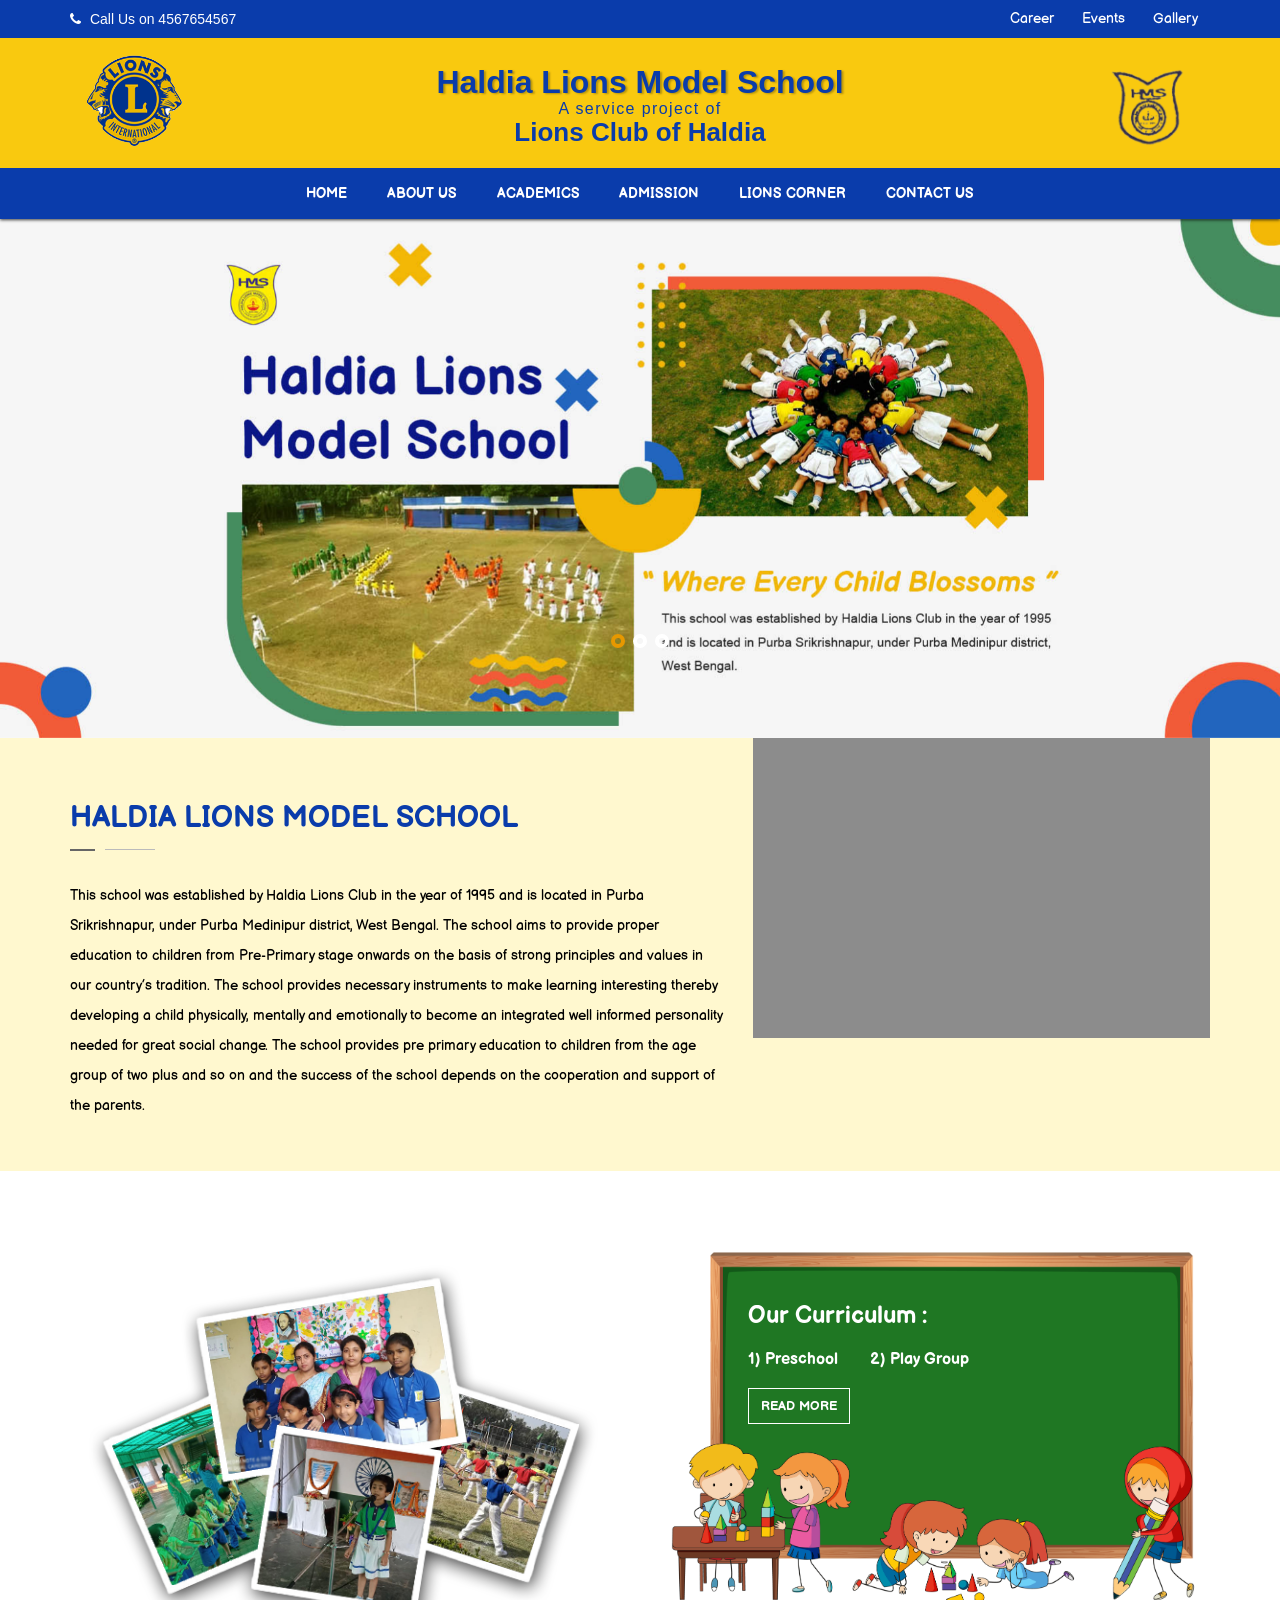
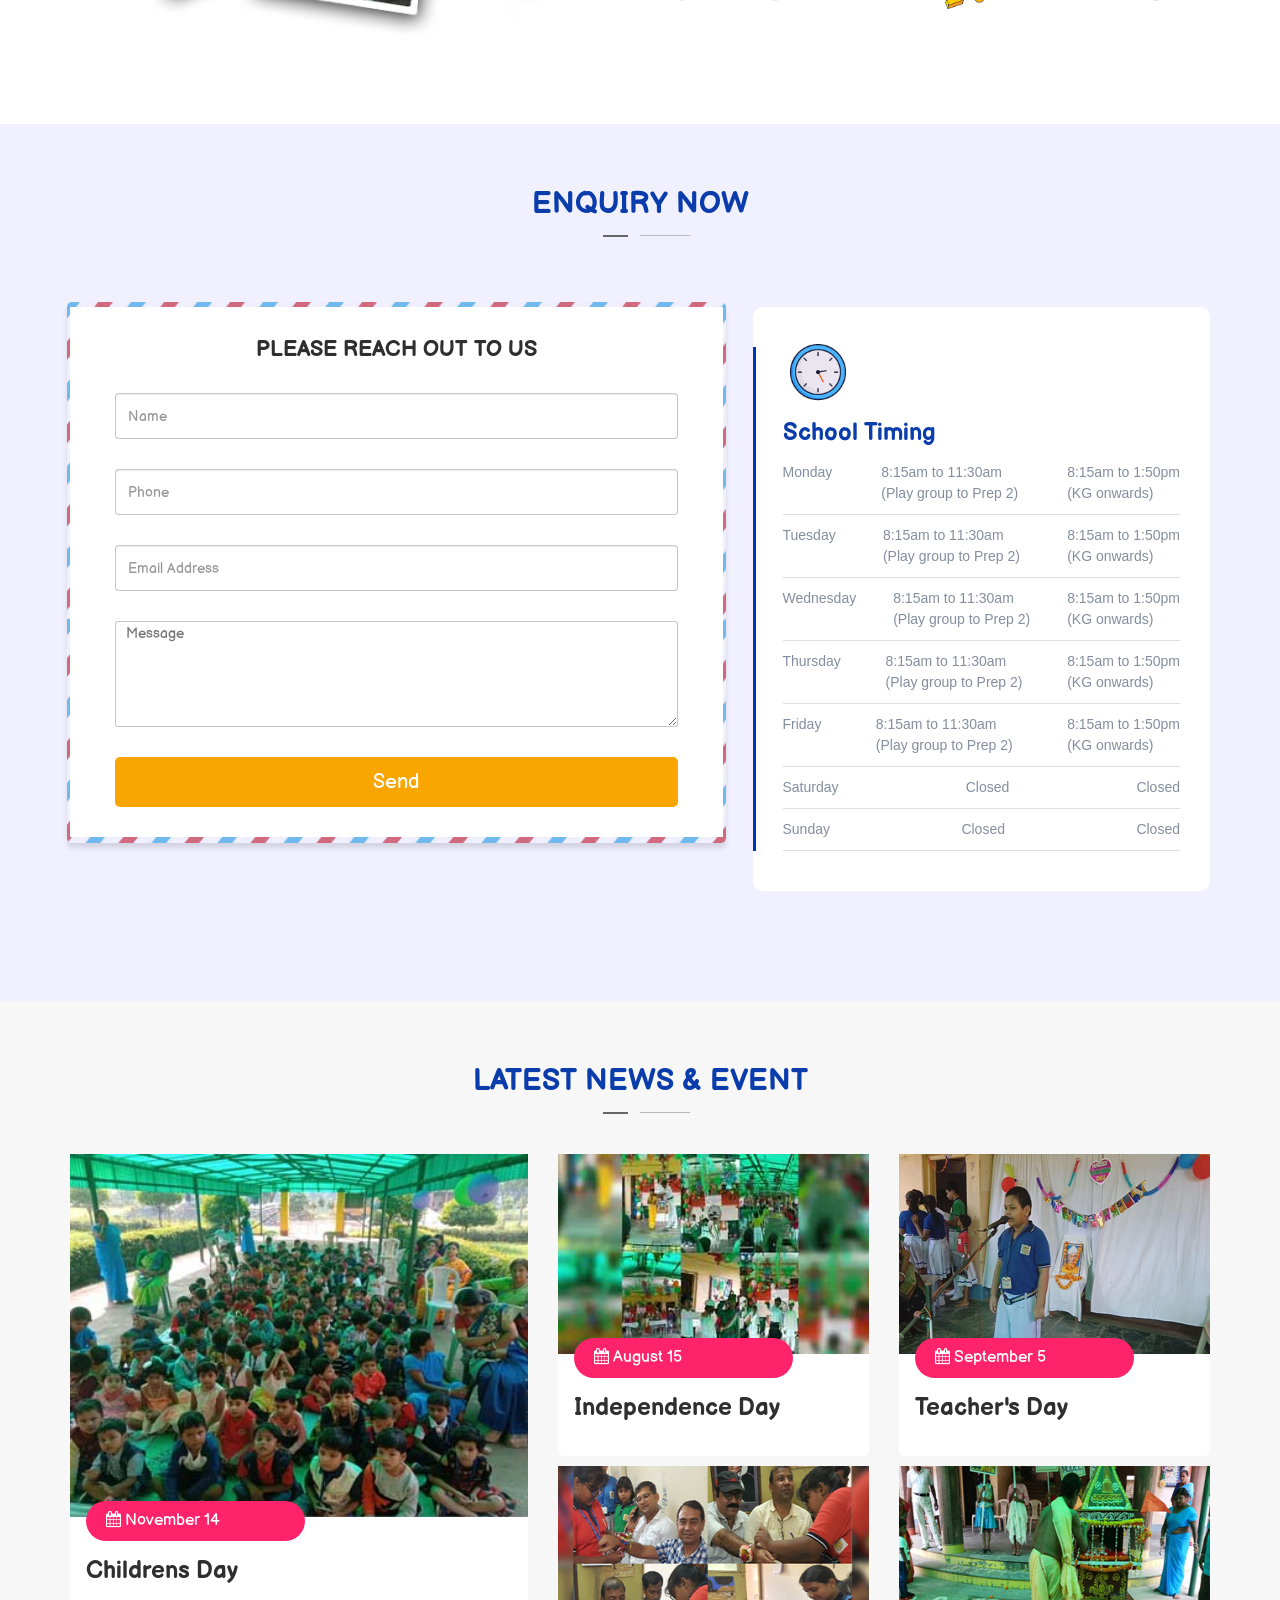
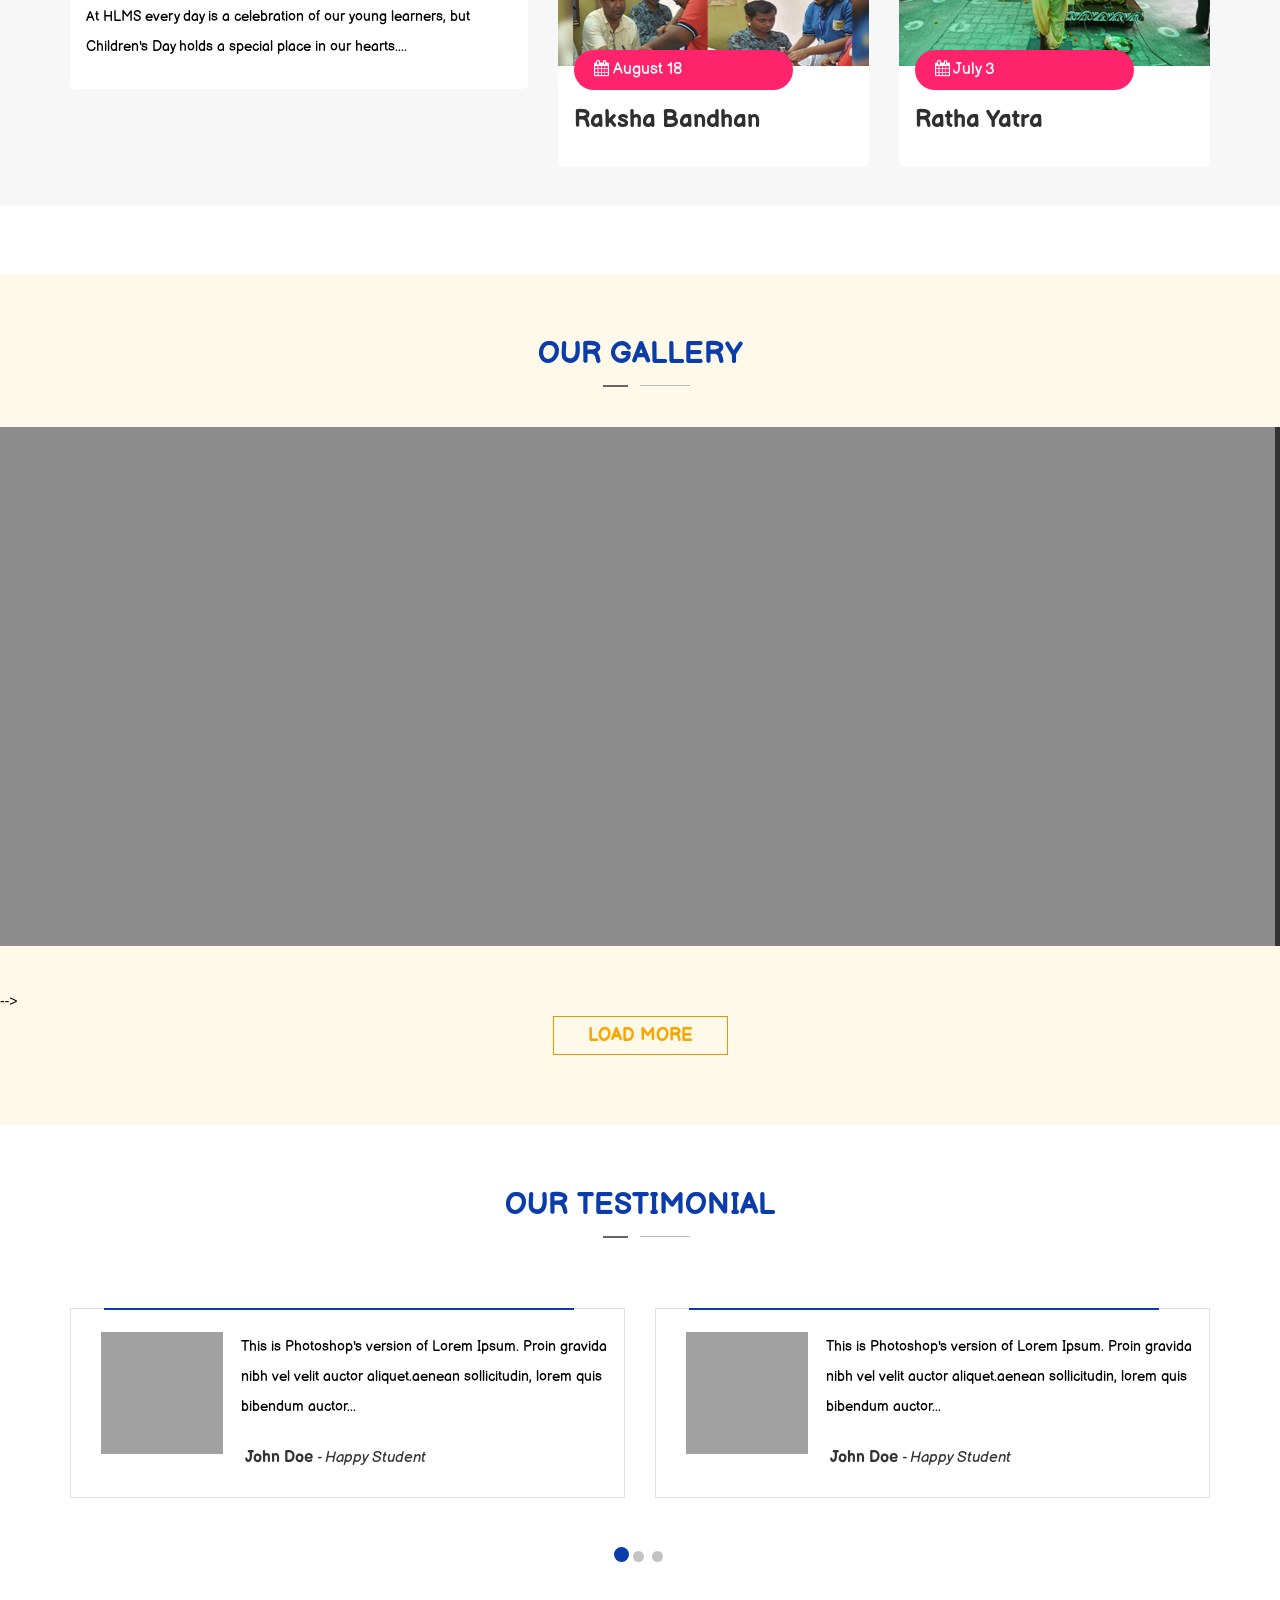
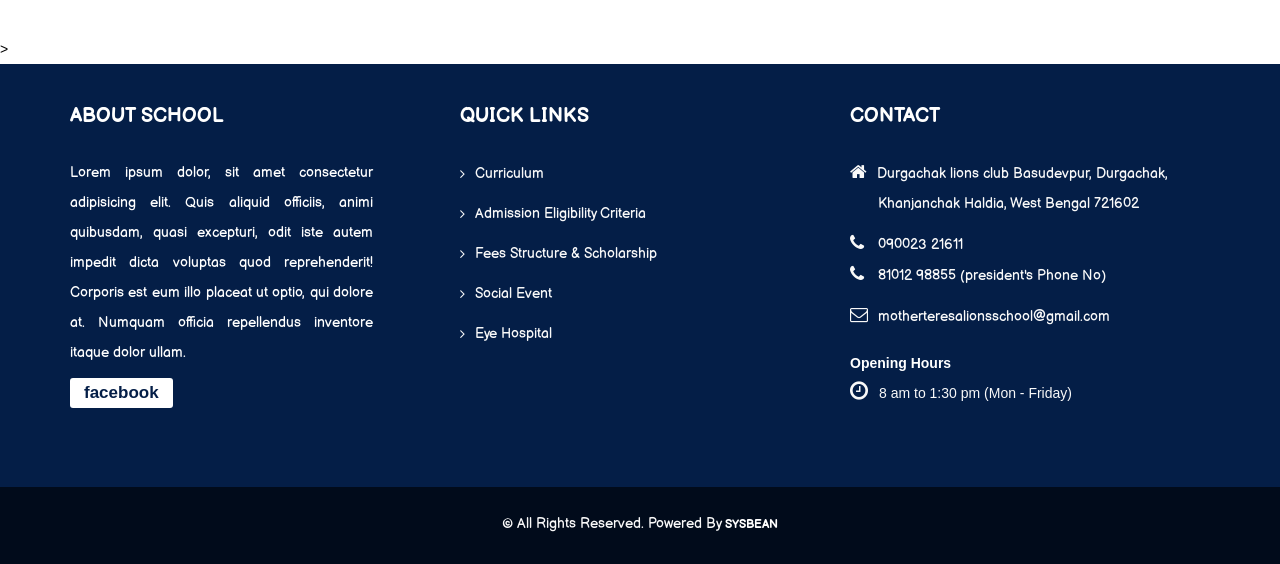
<file: index.html>
<!DOCTYPE html>
<html lang="en">
	<head>
	<meta charset="utf-8">
	<meta http-equiv="X-UA-Compatible" content="IE=edge">
	<meta name="viewport" content="width=device-width, initial-scale=1">
	<title>Education</title>
	<!-- Bootstrap core CSS -->
	<link href="css/bootstrap.min.css" rel="stylesheet">
	<!-- Full Calender CSS -->
	<link href="css/fullcalendar.css" rel="stylesheet">
	<!-- Owl Carousel CSS -->
	<link href="css/owl.carousel.css" rel="stylesheet">
	<!-- Pretty Photo CSS -->
	<link href="css/prettyPhoto.css" rel="stylesheet">
	<!-- Bx-Slider StyleSheet CSS -->
	<link href="css/jquery.bxslider.css" rel="stylesheet"> 
	<!-- Font Awesome StyleSheet CSS -->
	<link href="css/font-awesome.min.css" rel="stylesheet">
	<link href="svg/style.css" rel="stylesheet">
	<!-- Widget CSS -->
	<link href="css/widget.css" rel="stylesheet">
	<!-- Typography CSS -->
	<link href="css/typography.css" rel="stylesheet">
	<!-- Shortcodes CSS -->
	<link href="css/shortcodes.css" rel="stylesheet">
	<!-- Custom Main StyleSheet CSS -->
	<link href="style.css" rel="stylesheet">
	<!-- Color CSS -->
	<link href="css/color.css" rel="stylesheet">
	<!-- Responsive CSS -->
	<link href="css/responsive.css" rel="stylesheet">
	<!-- SELECT MENU -->
	<link href="css/selectric.css" rel="stylesheet">
	<!-- SIDE MENU -->
	<link rel="stylesheet" href="css/jquery.sidr.dark.css">
	<style>

	</style>
</head>

<body>

	<header id="header_2">
		<!--kode top bar start-->
		<div class="top_bar_2">
			<div class="container">
				<div class="row">
					<div class="col-md-5">
						<div class="pull-left">
							<em class="contct_2"><i class="fa fa-phone"></i> Call Us on  4567654567</em>
						</div>
					</div>
					<div class="col-md-7">
						<div class="lng_wrap">
						
						</div>
					
						<ul class="top_nav">
							<li><a href="career.html">Career</a></li>
							<li><a href="info.html">Events</a></li>
							<li><a href="gallery-masonary-2col.html">Gallery</a></li>
							<!-- <li><a href="contactus.html">Blogs</a></li> -->
						</ul>
					</div>
				</div>
			</div>
		</div>
		<!--kode top bar end-->
	
		<!--kode navigation start-->
		<div class="kode_navigation">
			<div class="container">
				<div class="row">
					<div class="col-md-2">
						<div class="logo_wrap">
							<a href="index.html"><img src="images\lions_club_logo.png" alt=""
									style="max-width: 77%; text-align:right;" /></a>
						</div>
	
					</div>
					<div class="col-md-8">
						<h1>
					    Haldia Lions Model School
						</h1>
						<p>
						A service project of		
						</p>
						<h2>
						Lions Club of Haldia
						</h2>
					</div>
					<div class="col-md-2" style="text-align:right;">
						<div class="logo_wrap2">
							<span><a href="index.html"><img src="images/haldia_logo.png" style="max-width:72%;
								text-align: left;
								margin-top: 9px;
									" alt=""></a>
								<!-- <h6
									style=" display: inline-block; text-align:left;margin-top:20px;font-size: 11px;">
									Indian Socity For Technical Education <br>
									<a href="files/ISTE INSTITUTIONAL MEMBER.pdf" target="_blank">Institutional
										Membership ID:2937</a> <br><a href="files/ISTE STUDENTS CHAPTER.pdf"
										target="_blank">ISTE Student Chapter ID:WB15</a>
								</h6> -->
							</span>
	
						</div>
					</div>
	
				</div>
			</div>
			<div id="mySidepanel" class="sidepanel"> 
				<a href="javascript:void(0)" class="closebtn" onclick="closeNav()">×</a>
				<ul>
					<li><a href="index.html">home</a></li>
					<li class="active">
						<button type="button" class="collapsible">About Us <i class="fa fa-sort-desc" aria-hidden="true" style="padding-left: 5px;"></i></button>
						<div class="col-content">
							<ul>
								<li><a href="about.html">About Haldia Lions Model School</a></li>
								<!-- <li><a href="mission-vision.html">Vision and Misson</a></li> -->
								<li><a href="leadership.html">Leadership</a></li>
						
								<!-- <li><a href="affiliationAccreditation.html">Affiliation and
										Accreditation</a></li> -->
							</ul>
						</div>
						  
					</li>
					<li>
						
						<button type="button" class="collapsible">Academics <i class="fa fa-sort-desc" aria-hidden="true" style="padding-left: 5px;"></i></button>
						<div class="col-content">
							<ul>
								<li><a href="curriculum.html">Our Curriculum</a></li>
								<li><a href="co-curricular-activities.html">Co Curricular Activities</a></li>
								<li><a href="parent-teacher-association.html">Parent Teacher Association </a></li>
								<li><a href="safety-policy.html">Safety Policy</a></li>
								<li><a href="objectives.html">Core Objectives</a></li>
								<li><a href="evaluation.html">Evaluation Strategy</a></li>
								<!-- <li><a href="#">Withdrawal & Transfer Certificate</a></li> -->
								<li><a href="labratory.html">Infrastructure</a></li>
								<li><a href="faculty.html">Faculty Members</a></li>
								<!-- <li><a href="labratory.html">Our Labratory</a></li> -->
							
								<!-- <li><a href="library.html">Our Library</a></li> -->
								<li><a href="beyond-classroom.html">Activites</a></li>
							</ul>
						</div>
						  
					</li>
					<li>
						
						<button type="button" class="collapsible">Admission <i class="fa fa-sort-desc" aria-hidden="true" style="padding-left: 5px;"></i></button>
						<div class="col-content">
							<ul>
								<li><a href="admission-policy.html">Admission Policy</a></li>
								<li><a href="files/lions prospectus.pdf" target="_blank">Prospectus</a></li>
								<li><a href="courses-eligibility.html">Admission Eligibility Criteria</a></li>
								<li><a href="fees-structure.html">Fees Structure & Scholarship</a></li>
								<!-- <li><a href="#">Scholarship</a></li> -->
								<!-- <li><a href="courses-detail.html">Scholarship</a></li> -->
								<!-- <li><a href="#">F.A.Q</a></li> -->
								<!-- <li><a href="info.html">F.A.Q</a></li> -->
							</ul>
						</div>
						  
					</li>
					<li>
						
						<button type="button" class="collapsible">Lions Corner <i class="fa fa-sort-desc" aria-hidden="true" style="padding-left: 5px;"></i></button>
						<div class="col-content">
							<ul>
								<li>
									<button type="button" class="collapsible">Events <i class="fa fa-sort-desc" aria-hidden="true" style="padding-left: 5px;"></i></button>
									<div class="col-content">
								<ul>
									<li><a href="event.html">School Event</a></li>
									<li><a href="event-social.html">Social Event</a></li>
								</ul>
							</div>
							</li>
								<li><a href="lions-member.html">Lions Member</a></li>
								<!-- <li><a href="#">School Facility</a></li> -->
							</ul>
						</div>
					</li>
			
					<li><a href="contact.html">Contact US</a></li>
			
				</ul>
			
			
			  </div>
			  
			  <button class="openbtn" onclick="openNav()">☰</button> 
			  <script>
				function openNav() {
				  document.getElementById("mySidepanel").style.width = "100%";
				}
				
				function closeNav() {
				  document.getElementById("mySidepanel").style.width = "0";
				}
				</script>
			<script>
				var coll = document.getElementsByClassName("collapsible");
				var i;
				
				for (i = 0; i < coll.length; i++) {
				  coll[i].addEventListener("click", function() {
					this.classList.toggle("active");
					var content = this.nextElementSibling;
					if (content.style.display === "block") {
					  content.style.display = "none";
					} else {
					  content.style.display = "block";
					}
				  });
				}
				</script>
			<div class="nav_new">
				<div class="container">
					<div class="row">
						<div class="col-md-2">
							<!-- <div class="logo_wrap">
								<a href="#"><img src="extra-images/logo_2.png" alt=""></a>
							</div> -->
							
						</div>
						 
						<div class="col-md-12">
							
							<!--kode nav_2 start-->
							<div class="nav_2" id="navigation">
								<ul>
									<li><a href="index.html">home</a></li>
									<li><a href="#">About Us</a>
										<ul>
											<li><a href="about.html">About Haldia Lions Model School</a></li>
											<!-- <li><a href="mission-vision.html">Vision and Misson</a></li> -->
											<li><a href="leadership.html">Leadership</a></li>
											<!-- <li><a href="#">Committees</a></li> -->
											<!-- <li><a href="affiliationAccreditation.html">Affiliation and
													Accreditation</a></li> -->
										</ul>
									</li>
									<li><a href="#">Academics</a>
										<ul>
											<li><a href="curriculum.html">Our Curriculum</a></li>
										
											<!-- <li><a href="#">Withdrawal & Transfer Certificate</a></li> -->
											<li><a href="co-curricular-activities.html">Co Curricular Activities</a></li>
								<li><a href="parent-teacher-association.html">Parent Teacher Association </a></li>
								<li><a href="safety-policy.html">Safety Policy</a></li>
								<li><a href="objectives.html">Core Objectives</a></li>
								<li><a href="evaluation.html">Evaluation Strategy</a></li>
											<li><a href="labratory.html">Infrastructure</a></li>
											<!-- <li><a href="labratory.html">Our Labratory</a></li> -->
											<li><a href="faculty.html">Faculty Members</a></li>
											<!-- <li><a href="library.html">Our Library</a></li> -->
											<li><a href="beyond-classroom.html">Activites</a></li>
										</ul>
									</li>
									<!-- <li><a href="#">Blog</a>
										<ul>
											<li><a href="our-blog.html">our Blog</a></li>
											<li><a href="blog-2-column.html">blog 2 column</a></li>
											<li><a href="blog-3-column.html">blog 3 column</a></li>
											<li><a href="blog-left-sidebar.html">blog with left sidebar</a></li>
											<li><a href="blog-right-sidebar.html">blog with right sidebar</a></li>
											<li><a href="blog-detail.html">blog-detail</a></li>
										</ul>
									</li> -->
									<li><a href="#">Admission</a>
										<ul>
											<li><a href="admission-policy.html">Admission Policy</a></li>
											<li><a href="files/lions prospectus.pdf" target="_blank">Prospectus</a></li>
											<li><a href="courses-eligibility.html">Admission Eligibility Criteria</a></li>
											<li><a href="fees-structure.html">Fees Structure & Scholarship</a></li>
											<!-- <li><a href="#">Scholarship</a></li> -->
											<!-- <li><a href="courses-detail.html">Scholarship</a></li> -->
											<!-- <li><a href="#">F.A.Q</a></li> -->
											<!-- <li><a href="info.html">F.A.Q</a></li> -->
										</ul>
									</li>
									<li><a href="#">Lions Corner</a>
										<ul>
											<li><a href="#">Events</a>
											<ul style="    left: 250px;
											top: 0px;">
												<li><a href="event.html">School Event</a></li>
												<li><a href="event-social.html">Social Event</a></li>
											</ul></li>
											<li><a href="lions-member.html">Lions Member</a></li>
											<!-- <li><a href="#">School Facility</a></li> -->
										</ul>
									</li>
								
									<!-- <li><a href="#">Pages</a>
										<ul>
											<li><a href="404.html">404 Page</a></li>
										</ul>
									</li> -->
									<li><a href="contact.html">Contact US</a>
										<!-- <ul>
											<li><a href="contactus.html">Contact Us 1</a></li>
											<li><a href="contactus-2.html">Contact Us 2</a></li>
										</ul> -->
									</li>
									<!-- <li><a id="simple-menu" href="#sidr"><i class="fa fa-bars"></i></a></li> -->
								</ul>
							</div>
							<!--kode nav_2 end-->
						</div>
					</div>
				</div>
			</div>
	
		</div>
		<!--kode navigation end-->
		   </header>


		<div class="edu2_main_bn_wrap">
			<div id="owl-demo-main" class="owl-carousel owl-theme owl-header">
				<div class="item">
					<!-- <figure> -->
						<img src="extra-images/slider1.jpg" alt=""/>
						<!-- <figcaption>
							<span>Welcome to</span>
							<h2>Haldia Lions Model School</h2>
							<p>We Belive there is nothing more important than Education.</p>
							<a href="#" class="btn-1">read more</a>
						</figcaption> -->
					<!-- </figure> -->
				</div>
				<div class="item">
					<figure>
						<img src="extra-images/slider2.jpg" alt=""/>
						<figcaption>
							<span>Opening A New World Of Education</span>
							<h2>largest Education Institute</h2>
							<p>We are the largest education online institute.</p>
							<a href="#" class="btn-1">read more</a>
						</figcaption>
					</figure>
				</div>
				<div class="item">
					<figure>
						<img src="extra-images/slider3.jpg" alt=""/>
						<figcaption>
							<span>New Online Courses</span>
							<h2>We bring new online courses</h2>
							<p>Largest Online Courses available here.</p>
							<a href="#" class="btn-1">read more</a>
						</figcaption>
					</figure>
				</div>
			</div>
		</div>


		<div class="kf_content_wrap">
			<div class="kf_course_outerwrap" style="
			background: #fff8cf">
				<div class="container">
					<div class="row">
						<div class="col-md-7">
							<div class="row">
								<!--COURSE CATEGORIES WRAP START-->
								<div class="kf_cur_catg_wrap">
									<!--COURSE CATEGORIES WRAP HEADING START-->
									<div class="col-md-12">
										<div class="kf_edu2_heading1">
											<h3>Haldia Lions Model School</h3>
										</div>
									</div>
									<!--COURSE CATEGORIES WRAP HEADING END-->
									<div class="col-md-12">
										<p>This school was established by Haldia Lions Club in the year of 1995 and is located in Purba Srikrishnapur, under Purba Medinipur district, West Bengal. The school aims to provide proper education to children from Pre-Primary stage onwards on the basis of strong principles and values in our country’s tradition. 
											The school provides necessary instruments to make learning interesting thereby developing a child physically, mentally and emotionally to become an integrated well informed personality needed for great  social change. The school provides pre primary education to children from the age group of two plus and so on and the success of the school depends on the cooperation and support of the parents. 
										</p>
									</div>


								
								</div>
								<!--COURSE CATEGORIES WRAP END-->
							</div>
						</div>

						<div class="col-md-5">
							<img src="extra-images/abt-thumb.jpg" alt="Group picture" style="    width: 644px;
							height: 300px;">
						
						</div>
					</div>
				</div>
			</div>
			<section>
			
				<div class="container">

					<div class="row">
						<div class="col-md-6">
							<div class="box">
								<img src="images/curriculum-bg.png" alt="" style="    width: 100%;
								">
							</div>
						</div>
						<div class="col-md-6">
							<div class="clipart-bg">
									<img src="images/clipart.jpg" alt="">
									<div class="caption">
									<h3>Our Curriculum :</h3>	
									<h4>1) Preschool</h4>
									<h4>2) Play Group</h4>
									<br>
									<a href="#" class="btn-1">read more</a>
									</div>
							</div>
							
						</div>
					</div>
				</div>
			  </section>
			<section class="edu2_tarining_bg2">
				<div class="container">
					<div class="kf_edu2_heading2" style="text-transform: uppercase;font-weight: normal;position: relative;padding-bottom: 30px;text-align:center;">
						<h3>Enquiry Now</h3>

					</div>
				<div class="row">
					<div class="col-md-7">
						<div class="user-box">
							<h2>Please Reach Out To Us</h2>
							<!--FORM FIELD START-->
							<form action="./homemail.php" method="post" onsubmit="return formSubmitConfirmation()">
			
								<input type="text" name="name" id="name" style="border: 1px solid #00000038;height: 46px;" class="form-control required fl-input" onchange="getVals(this, 'name_field');" placeholder="Name" required="">
								<br><br>
								 <input type="text" name="phone" id="phone" style="border: 1px solid #00000038;height: 46px;" class="form-control required fl-input" placeholder="Phone" required="">
								 <br><br>
								 <input type="email" name="email" id="email" style="border: 1px solid #00000038;height: 46px;" class="form-control required fl-input" onchange="getVals(this, 'email_field');" placeholder="Email Address" required="">
								 
								<br><br>
								
									 <textarea name="message" id="message" style="border: 1px solid #00000038;border-radius: 3px;width:100%;padding-left:10px;" placeholder="Message" cols="30" rows="5" required="" data-gramm="false" wt-ignore-input="true"></textarea>
									 
									 <div class="center" style="margin-top:30px;">
									  <input type="submit" value="Send" class="contact-buttons ">
									 </div>
								  
								  
								  
													</form> 
						</div>
					</div>
					<div class="col-md-5">
						<aside class="sidebar has-marign-left sticky-top">
					
							<div class="widget-now widget-widget-schedule">
							  <div class="widget-content">
								<div class="widget_icon">
								  <object data="images/clock.gif" width="70">
				  
				  
									  <svg xmlns="http://www.w3.org/2000/svg" xmlns:xlink="http://www.w3.org/1999/xlink" xmlns:xodm="http://www.corel.com/coreldraw/odm/2003" xml:space="preserve" width="8.4668mm" height="5.913mm" version="1.1" style="shape-rendering:geometricPrecision; text-rendering:geometricPrecision; image-rendering:optimizeQuality; fill-rule:evenodd; clip-rule:evenodd" viewBox="0 0 186.47 130.23">
										  <defs>
										   <style type="text/css">
										  [CDATA[
											 .fil0 {fill:#21CDC0}
											]]
										   </style>
										  </defs>
										  <g id="Layer_x0020_1">
										   <metadata id="CorelCorpID_0Corel-Layer"></metadata>
										  </g>
										 </svg>
								  </object>
								</div>
								<h4 class="widget__title">School Timing</h4>
								<ul class="time__list-list-unstyled-mb-0">
								  <li><span>Monday</span><span class="time">8:15am to 11:30am <br>(Play group to Prep 2)</span><span class="time">8:15am to 1:50pm <br>(KG onwards)</span></li>
								  <li><span>Tuesday</span><span class="time">8:15am to 11:30am <br>(Play group to Prep 2)</span><span class="time">8:15am to 1:50pm <br>(KG onwards)</span></li>
								  <li><span>Wednesday</span><span class="time">8:15am to 11:30am <br>(Play group to Prep 2)</span><span class="time">8:15am to 1:50pm <br>(KG onwards)</span></li>
								  <li><span>Thursday</span><span class="time">8:15am to 11:30am <br>(Play group to Prep 2)</span><span class="time">8:15am to 1:50pm <br>(KG onwards)</span></li>
								  <li><span>Friday</span><span class="time">8:15am to 11:30am <br>(Play group to Prep 2)</span><span class="time">8:15am to 1:50pm <br>(KG onwards)</span></li>
								  <li><span>Saturday</span><span class="time">Closed</span><span class="time">Closed</span></li>
								  <li><span>Sunday</span><span class="time">Closed</span><span class="time">Closed</span></li>
								</ul>
							  </div>
						  </div>
						
							</aside>
					</div>
				</div>
				</div>
			</section>
			<section class="edu2_new_wrap">
				<div class="container">
					<!-- HEADING 2 START-->
					<div class="col-md-12">
						<div class="kf_edu2_heading2">
							<h3>Latest News &amp; Event</h3>
						</div>
					</div>
					<!-- HEADING 2 END-->
					<div class="row">
						<!-- EDU2 NEW DES START-->
						<div class="col-md-5">
							<article id="post-24578" class="blog-entry format-standard post-24578 post type-post status-publish has-post-thumbnail hentry category-academy tag-painting">			<!-- Featured Image -->
								<div class="entry-thumb">		<a href="event.html" title="Permalink to A fun toddler coloring training on classroom">
								<img loading="lazy" width="580" height="363" src="extra-images/children's-day.jpg" class="attachment-pallikoodam-blog-i-column size-pallikoodam-blog-i-column wp-post-image" alt="" decoding="async" srcset="" sizes="(max-width: 580px) 100vw, 580px">		</a></div><!-- Featured Image -->
							<div class="entry-meta-group">
								<div class="entry-button">
									<div class="entry-date" style="background-color:#ff236c;">						
										<i class="fa fa-calendar" aria-hidden="true"></i>
										November 14
									</div><!-- Entry Date -->
								</div>
							</div>
							<!-- Entry Title -->
							<div class="entry-title">
								
						<h4>
									<a href="https://pallikoodam.wpengine.com/a-fun-toddler-coloring-training-on-classroom/" title="Permalink to A fun toddler coloring training on classroom">Childrens Day</a>
						</h4>        </div><!-- Entry Title -->
						<div class="entry-body"><p>At HLMS every day is a celebration of our young learners, but Children's Day holds a special place in our hearts....</p></div>
					</article>
						</div>
						<!-- EDU2 NEW DES END-->

						<!-- EDU2 NEW DES START-->
						<div class="col-md-7">
                           <div class="row">
							<div class="col-md-6">
								<article id="post-24578" class="blog-entry format-standard post-24578 post type-post status-publish has-post-thumbnail hentry category-academy tag-painting">			<!-- Featured Image -->
									<div class="entry-thumb">		<a href="event.html" title="Permalink to A fun toddler coloring training on classroom">
									<img loading="lazy" width="580" height="363" src="extra-images/independence-day.jpg" class="attachment-pallikoodam-blog-i-column size-pallikoodam-blog-i-column wp-post-image" alt="" decoding="async" srcset="" sizes="(max-width: 580px) 100vw, 580px" style="height: 200px;">		</a></div><!-- Featured Image -->
								<div class="entry-meta-group">
									<div class="entry-button">
										<div class="entry-date" style="background-color:#ff236c;">						
											<i class="fa fa-calendar" aria-hidden="true"></i>
											August 15 
										</div><!-- Entry Date -->
									</div>
								</div>
								<!-- Entry Title -->
								<div class="entry-title">
									
							<h4>
										<a href="event.html/" title="Permalink to A fun toddler coloring training on classroom">Independence Day</a>
							</h4>        </div><!-- Entry Title -->
							
						</article>
							</div>
							<div class="col-md-6">
								<article id="post-24578" class="blog-entry format-standard post-24578 post type-post status-publish has-post-thumbnail hentry category-academy tag-painting">			<!-- Featured Image -->
									<div class="entry-thumb">		<a href="event.html" title="Permalink to A fun toddler coloring training on classroom">
									<img loading="lazy" width="580" height="363" src="extra-images/teachers-day-celebration.jpg" class="attachment-pallikoodam-blog-i-column size-pallikoodam-blog-i-column wp-post-image" alt="" decoding="async" srcset="" style="height: 200px;">		</a></div><!-- Featured Image -->
								<div class="entry-meta-group">
									<div class="entry-button">
										<div class="entry-date" style="background-color:#ff236c;">						
											<i class="fa fa-calendar" aria-hidden="true"></i>
											September 5
										</div><!-- Entry Date -->
									</div>
								</div>
								<!-- Entry Title -->
								<div class="entry-title">
									
							<h4>
										<a href="event.html" title="Permalink to A fun toddler coloring training on classroom">Teacher's Day</a>
							</h4>        </div><!-- Entry Title -->
							
						</article>
							</div>
						   </div>

						   <div class="row" style="margin-top:10px;">
							<div class="col-md-6">
								<article id="post-24578" class="blog-entry format-standard post-24578 post type-post status-publish has-post-thumbnail hentry category-academy tag-painting">			<!-- Featured Image -->
									<div class="entry-thumb">		<a href="event.html" title="Permalink to A fun toddler coloring training on classroom">
									<img loading="lazy" width="580" height="363" src="extra-images/raksha_bandhan.jpg" class="attachment-pallikoodam-blog-i-column size-pallikoodam-blog-i-column wp-post-image" alt="" decoding="async" srcset="" style="height: 200px;">		</a></div><!-- Featured Image -->
								<div class="entry-meta-group">
									<div class="entry-button">
										<div class="entry-date" style="background-color:#ff236c;">						
											<i class="fa fa-calendar" aria-hidden="true"></i>
											August 18
										</div><!-- Entry Date -->
									</div>
								</div>
								<!-- Entry Title -->
								<div class="entry-title">
									
							<h4>
										<a href="event.html" title="Permalink to A fun toddler coloring training on classroom">Raksha Bandhan</a>
							</h4>        </div><!-- Entry Title -->
							
						</article>
							</div>
							<div class="col-md-6">
								<article id="post-24578" class="blog-entry format-standard post-24578 post type-post status-publish has-post-thumbnail hentry category-academy tag-painting">			<!-- Featured Image -->
									<div class="entry-thumb">		<a href="event.html" title="Permalink to A fun toddler coloring training on classroom">
									<img loading="lazy" width="580" height="363" src="extra-images/rath-yatra.jpg" class="attachment-pallikoodam-blog-i-column size-pallikoodam-blog-i-column wp-post-image" alt="" decoding="async" srcset="" sizes="(max-width: 580px) 100vw, 580px" style="height: 200px;">		</a></div><!-- Featured Image -->
								<div class="entry-meta-group">
									<div class="entry-button">
										<div class="entry-date" style="background-color:#ff236c;">						
											<i class="fa fa-calendar" aria-hidden="true"></i>
											July 3
										</div><!-- Entry Date -->
									</div>
								</div>
								<!-- Entry Title -->
								<div class="entry-title">
									
							<h4>
										<a href="https://pallikoodam.wpengine.com/a-fun-toddler-coloring-training-on-classroom/" title="Permalink to A fun toddler coloring training on classroom">Ratha Yatra</a>
							</h4>        </div><!-- Entry Title -->
							
						</article>
							</div>
						   </div>
						</div>
						
					</div>
				</div>
			</section>

			<section class="kode-gallery-section" style="background: #edb80017;margin-top: 68px;">
				<!-- HEADING 2 START-->
                <div class="col-md-12">
                    <div class="kf_edu2_heading2">
                        <h3>Our Gallery</h3>
                    </div>
                </div>
                <!-- HEADING 2 END-->
                <!-- EDU2 GALLERY WRAP START-->
				<div class="edu2_gallery_wrap gallery">
                   
                    <!-- EDU2 GALLERY DES START-->
                    <div class="gallery3">
                    
                        <div class="filterable-item all 2 1 9 col-md-3 col-sm-4 col-xs-12 no_padding">
                            <div class="edu2_gallery_des">
                                <figure>
                                    <img alt="" src="extra-images/home-gallery1.jpg">
                                    <figcaption>
                                        <a data-rel="prettyPhoto[gallery2]" href="extra-images/home-gallery1.jpg"><i class="fa fa-eye"></i></a>
                                        <a href="#"><i class="fa fa-link"></i></a>
                                        <h5>Lorem Ipsum Proin</h5>
                                        <p>Convocation</p>
                                    </figcaption>
                                </figure>
                            </div>	
                        </div>
                        <div class="filterable-item all 3 2 1 col-md-3 col-sm-4 col-xs-12 no_padding">
                            <div class="edu2_gallery_des">
                                <figure>
                                    <img alt="" src="extra-images/home-gallery2.jpg">
                                    <figcaption>
                                        <a data-rel="prettyPhoto[gallery2]" href="extra-images/home-gallery2.jpg"><i class="fa fa-eye"></i></a>
                                        <a href="#"><i class="fa fa-link"></i></a>
                                        <h5>Lorem Ipsum Proin</h5>
                                        <p>Convocation</p>
                                    </figcaption>
                                </figure>
                            </div>	
                        </div>
                        <div class="filterable-item all 4 2 9 col-md-3 col-sm-4 col-xs-12 no_padding">
                            <div class="edu2_gallery_des">
                                <figure>
                                    <img alt="" src="extra-images/home-gallery3.jpg">
                                    <figcaption>
                                        <a data-rel="prettyPhoto[gallery2]" href="extra-images/home-gallery3.jpg"><i class="fa fa-eye"></i></a>
                                        <a href="#"><i class="fa fa-link"></i></a>
                                        <h5>Lorem Ipsum Proin</h5>
                                        <p>Convocation</p>
                                    </figcaption>
                                </figure>
                            </div>	
                        </div>
                        <div class="filterable-item all 9 8 7 col-md-3 col-sm-4 col-xs-12 no_padding">
                            <div class="edu2_gallery_des">
                                <figure>
                                    <img alt="" src="extra-images/home-gallery4.jpg">
                                    <figcaption>
                                        <a data-rel="prettyPhoto[gallery2]" href="extra-images/home-gallery4.jpg"><i class="fa fa-eye"></i></a>
                                        <a href="#"><i class="fa fa-link"></i></a>
                                        <h5>Lorem Ipsum Proin</h5>
                                        <p>Convocation</p>
                                    </figcaption>
                                </figure>
                            </div>	
                        </div>
                        <div class="filterable-item all 3 2 4 col-md-3 col-sm-4 col-xs-12 no_padding">
                            <div class="edu2_gallery_des">
                                <figure>
                                    <img alt="" src="extra-images/home-gallery5.jpg">
                                    <figcaption>
                                        <a data-rel="prettyPhoto[gallery2]" href="extra-images/home-gallery5.jpg"><i class="fa fa-eye"></i></a>
                                        <a href="#"><i class="fa fa-link"></i></a>
                                        <h5>Lorem Ipsum Proin</h5>
                                        <p>Convocation</p>
                                    </figcaption>
                                </figure>
                            </div>	
                        </div>
                        <div class="filterable-item all 4 5 7 col-md-3 col-sm-4 col-xs-12 no_padding">
                            <div class="edu2_gallery_des">
                                <figure>
                                    <img alt="" src="extra-images/home-gallery6.jpg">
                                    <figcaption>
                                        <a data-rel="prettyPhoto[gallery2]" href="extra-images/home-gallery6.jpg"><i class="fa fa-eye"></i></a>
                                        <a href="#"><i class="fa fa-link"></i></a>
                                        <h5>Lorem Ipsum Proin</h5>
                                        <p>Convocation</p>
                                    </figcaption>
                                </figure>
                            </div>	
                        </div>
                        <div class="filterable-item all 3 5 7 9 col-md-3 col-sm-4 col-xs-12 no_padding">
                            <div class="edu2_gallery_des">
                                <figure>
                                    <img alt="" src="extra-images/home-gallery7.jpg">
                                    <figcaption>
                                        <a data-rel="prettyPhoto[gallery2]" href="extra-images/home-gallery7.jpg"><i class="fa fa-eye"></i></a>
                                        <a href="#"><i class="fa fa-link"></i></a>
                                        <h5>Lorem Ipsum Proin</h5>
                                        <p>Convocation</p>
                                    </figcaption>
                                </figure>
                            </div>	
                        </div>
                        <div class="filterable-item all 2 4 6 8 col-md-3 col-sm-4 col-xs-12 no_padding">
                            <div class="edu2_gallery_des">
                                <figure>
                                    <img alt="" src="extra-images/home-gallery3.jpg">
                                    <figcaption>
                                        <a data-rel="prettyPhoto[gallery2]" href="extra-images/home-gallery3.jpg"><i class="fa fa-eye"></i></a>
                                        <a href="#"><i class="fa fa-link"></i></a>
                                        <h5>Lorem Ipsum Proin</h5>
                                        <p>Convocation</p>
                                    </figcaption>
                                </figure>
                            </div>	
                        </div>
                    </div>
                    
                <!-- EDU2 GALLERY WRAP END-->
                </div> -->
				  <br>
                <!-- <div class="edu2_gallery_wrap gallery">
                    <div class="gallery3">
                    
                        <div class="filterable-item all 2 1 9 col-md-3 col-sm-4 col-xs-12 no_padding">
                            <div class="edu2_gallery_des">
                                <figure>
                                    <img alt="" src="images/homegallery1.jpg">
                                    <figcaption>
                                        <a data-rel="prettyPhoto[gallery2]" href="images/homegallery1.jpg"><i class="fa fa-eye"></i></a>
                                        <a href="gallery-masonary-2col.html"><i class="fa fa-link"></i></a>
                                    </figcaption>
                                </figure>
                            </div>	
                        </div>
                        <div class="filterable-item all 3 2 1 col-md-3 col-sm-4 col-xs-12 no_padding">
                            <div class="edu2_gallery_des">
                                <figure>
                                    <img alt="" src="images/homegallery2.jpg">
                                    <figcaption>
                                        <a data-rel="prettyPhoto[gallery2]" href="images/homegallery2.jpg"><i class="fa fa-eye"></i></a>
                                        <a href="gallery-masonary-2col.html"><i class="fa fa-link"></i></a>
                                </figure>
                            </div>	
                        </div>
                        <div class="filterable-item all 4 2 9 col-md-3 col-sm-4 col-xs-12 no_padding">
                            <div class="edu2_gallery_des">
                                <figure>
                                    <img alt="" src="images/homegallery3.jpg">
                                    <figcaption>
                                        <a data-rel="prettyPhoto[gallery2]" href="images/homegallery3.jpg"><i class="fa fa-eye"></i></a>
                                        <a href="gallery-masonary-2col.html"><i class="fa fa-link"></i></a>
                                    </figcaption>
                                </figure>
                            </div>	
                        </div>
                        <div class="filterable-item all 9 8 7 col-md-3 col-sm-4 col-xs-12 no_padding">
                            <div class="edu2_gallery_des">
                                <figure>
                                    <img alt="" src="images/homegallery4.jpg">
                                    <figcaption>
                                        <a data-rel="prettyPhoto[gallery2]" href="images/homegallery4.jpg"><i class="fa fa-eye"></i></a>
                                        <a href="gallery-masonary-2col.html"><i class="fa fa-link"></i></a>
                                    </figcaption>
                                </figure>
                            </div>	
                        </div>
                        <div class="filterable-item all 3 2 4 col-md-3 col-sm-4 col-xs-12 no_padding">
                            <div class="edu2_gallery_des">
                                <figure>
                                    <img alt="" src="images/homegallery5.jpg">
                                    <figcaption>
                                        <a data-rel="prettyPhoto[gallery2]" href="images/homegallery5.jpg"><i class="fa fa-eye"></i></a>
                                        <a href="gallery-masonary-2col.html"><i class="fa fa-link"></i></a>
                                    </figcaption>
                                </figure>
                            </div>	
                        </div>
                        <div class="filterable-item all 4 5 7 col-md-3 col-sm-4 col-xs-12 no_padding">
                            <div class="edu2_gallery_des">
                                <figure>
                                    <img alt="" src="images/homegallery6.jpg">
                                    <figcaption>
                                        <a data-rel="prettyPhoto[gallery2]" href="images/homegallery6.jpg"><i class="fa fa-eye"></i></a>
                                        <a href="gallery-masonary-2col.html"><i class="fa fa-link"></i></a>
                                    </figcaption>
                                </figure>
                            </div>	
                        </div>
                        <div class="filterable-item all 3 5 7 9 col-md-3 col-sm-4 col-xs-12 no_padding">
                            <div class="edu2_gallery_des">
                                <figure>
                                    <img alt="" src="images/homegallery7.jpg">
                                    <figcaption>
                                        <a data-rel="prettyPhoto[gallery2]" href="images/homegallery7.jpg"><i class="fa fa-eye"></i></a>
                                        <a href="gallery-masonary-2col.html"><i class="fa fa-link"></i></a>
                                    </figcaption>
                                </figure>
                            </div>	
                        </div>
                        <div class="filterable-item all 2 4 6 8 col-md-3 col-sm-4 col-xs-12 no_padding">
                            <div class="edu2_gallery_des">
                                <figure>
                                    <img alt="" src="images/homegallery8.jpg">
                                    <figcaption>
                                        <a data-rel="prettyPhoto[gallery2]" href="images/homegallery8.jpg"><i class="fa fa-eye"></i></a>
                                        <a href="gallery-masonary-2col.html"><i class="fa fa-link"></i></a>
                                    </figcaption>
                                </figure>
                            </div>	
                        </div>
                    </div>
                </div> -->
                <div class="loadmore">
						<a href="gallery-masonary-2col.html" class="btn-3">Load More</a>
					</div>
			</section>
			<section>
				<div class="container">
					<div class="row">
						<!-- HEADING 2 START-->
						<div class="col-md-12">
							<div class="kf_edu2_heading2">
								<h3>Our Testimonial</h3>
							</div>
						</div>
						<!-- HEADING 2 END-->
						<!-- TESTEMONIAL SLIDER WRAP START-->
						<div class="edu2_testemonial_slider_wrap">
							<div id="owl-demo-9">
								<div class="item">
									<!-- TESTEMONIAL SLIDER WRAP START-->
									<div class="edu_testemonial_wrap">
										<figure><img src="extra-images/testemonial.1.jpg" alt=""/></figure>
										<div class="kode-text">
											<p>This is Photoshop's version  of Lorem Ipsum. Proin gravida nibh vel velit auctor aliquet.aenean sollicitudin, lorem quis bibendum auctor...</p>
											<a href="#">John Doe<span>- Happy Student</span></a>
										</div>
									</div>
									<!-- TESTEMONIAL SLIDER WRAP END-->
								</div>

								<div class="item">
									<!-- TESTEMONIAL SLIDER WRAP START-->
									<div class="edu_testemonial_wrap">
										<figure><img src="extra-images/testemonial.2.jpg" alt=""/></figure>
										<div class="kode-text">
											<p>This is Photoshop's version  of Lorem Ipsum. Proin gravida nibh vel velit auctor aliquet.aenean sollicitudin, lorem quis bibendum auctor...</p>
											<a href="#">John Doe<span>- Happy Student</span></a>
										</div>
									</div>
									<!-- TESTEMONIAL SLIDER WRAP END-->
								</div>

								<div class="item">
									<!-- TESTEMONIAL SLIDER WRAP START-->
									<div class="edu_testemonial_wrap">
										<figure><img src="extra-images/testemonial.1.jpg" alt=""/></figure>
										<div class="kode-text">
											<p>This is Photoshop's version  of Lorem Ipsum. Proin gravida nibh vel velit auctor aliquet.aenean sollicitudin, lorem quis bibendum auctor...</p>
											<a href="#">John Doe<span>- Happy Student</span></a>
										</div>
									</div>
									<!-- TESTEMONIAL SLIDER WRAP END-->
								</div>
								
								<div class="item">
									<!-- TESTEMONIAL SLIDER WRAP START-->
									<div class="edu_testemonial_wrap">
										<figure><img src="extra-images/testemonial.2.jpg" alt=""/></figure>
										<div class="kode-text">
											<p>This is Photoshop's version  of Lorem Ipsum. Proin gravida nibh vel velit auctor aliquet.aenean sollicitudin, lorem quis bibendum auctor...</p>
											<a href="#">John Doe<span>- Happy Student</span></a>
										</div>
									</div>
									<!-- TESTEMONIAL SLIDER WRAP END-->
								</div>

								<div class="item">
									<!-- TESTEMONIAL SLIDER WRAP START-->
									<div class="edu_testemonial_wrap">
										<figure><img src="extra-images/testemonial.1.jpg" alt=""/></figure>
										<div class="kode-text">
											<p>This is Photoshop's version  of Lorem Ipsum. Proin gravida nibh vel velit auctor aliquet.aenean sollicitudin, lorem quis bibendum auctor...</p>
											<a href="#">John Doe<span>- Happy Student</span></a>
										</div>
									</div>
									<!-- TESTEMONIAL SLIDER WRAP END-->
								</div>
								
								<div class="item">
									<!-- TESTEMONIAL SLIDER WRAP START-->
									<div class="edu_testemonial_wrap">
										<figure><img src="extra-images/testemonial.2.jpg" alt=""/></figure>
										<div class="kode-text">
											<p>This is Photoshop's version  of Lorem Ipsum. Proin gravida nibh vel velit auctor aliquet.aenean sollicitudin, lorem quis bibendum auctor...</p>
											<a href="#">John Doe<span>- Happy Student</span></a>
										</div>
									</div>
									<!-- TESTEMONIAL SLIDER WRAP END-->
								</div>
							</div>
						</div>
						<!-- TESTEMONIAL SLIDER WRAP END-->
					</div>
				</div>
			</section>

		</div>

>
<footer>
	<!--EDU2 FOOTER CONTANT WRAP START-->
	<div class="container">
		<div class="row">
			<!--EDU2 FOOTER CONTANT DES START-->
			<div class="col-md-4">
				<div class="widget widget-links">
					<h5>About School</h5>
					<p class="text-justify" style="color:white; padding-right: 57px;">Lorem ipsum dolor, sit amet consectetur adipisicing elit. Quis aliquid officiis, animi quibusdam, quasi excepturi, odit iste autem impedit dicta voluptas quod reprehenderit! Corporis est eum illo placeat ut optio, qui dolore at. Numquam officia repellendus inventore itaque dolor ullam. </p>
				 
				</div>
				<button class="ft-btn">
				  <a href="https://www.facebook.com/people/Mother-Teresa-Lions-School/100054322129728/?paipv=0&amp;eav=AfZsQC3dIDDpcq797KcAjTyr9bmLfqt6UC2pium5RdbgoH59imfDM1dnaPF1bBmbFtE&amp;_rdr" target="_blank" style=" font-weight: 700;font-size: 17px;color: #041e47;font-family: arial;"><span>facebook</span></a>
				</button>	
				
			</div>
			<!--EDU2 FOOTER CONTANT DES END-->

			<!--EDU2 FOOTER CONTANT DES START-->
			<div class="col-md-4">
				<div class="widget widget-links">
					<h5>Quick Links</h5>
					<ul>
						<li><a href="curriculum.html">Curriculum</a></li>
						<li><a href="admission-policy.html">Admission Eligibility Criteria</a></li>
						<li><a href="fees-structure.html">Fees Structure &amp; Scholarship</a></li>
						<li><a href="event-social.html">Social Event</a></li>
						<li><a href="health-center.html">Eye Hospital</a></li>

					</ul>
					
				</div>
			</div>
			<!--EDU2 FOOTER CONTANT DES END-->
			<!--EDU2 FOOTER CONTANT DES START-->
			<div class="col-md-4">
				<div class="widget widget-contact">
					<h5>Contact</h5>
					<ul>
						<li><i class="fa fa-home" style="font-size: 18px;"></i><p style="display: inline;padding-left: 10px;">Durgachak lions club Basudevpur, Durgachak, </p><p style="padding-left: 28px;margin-bottom: 0;">Khanjanchak Haldia, West Bengal 721602</p>
						</li>
						<li>
							<i class="fa fa-phone" style="font-size: 18px;padding-right: 10px;"></i><a href="tel:090023 21611"> 090023 21611</a>
							<br>
							<i class="fa fa-phone" style="font-size: 18px;padding-right: 10px;"></i><a href="tel: 81012 98855"> 81012 98855 (president's Phone No)</a>
						</li>
					
						<li><i class="fa fa-envelope-o" style="font-size: 18px;padding-right: 10px;"></i><a href="mailto:motherteresalionsschool@gmail.com">motherteresalionsschool@gmail.com</a></li>
					</ul>
				</div>
				<div class="widget widget-contact" style="padding-top: 16px;">
					<b style="padding-top:10px;color:white;">Opening Hours</b>
					<ul>
						<li><i class="fa fa-clock-o" aria-hidden="true" style="font-size: 21px;padding-right: 11px;"></i>8 am to 1:30 pm (Mon - Friday)</li>
					</ul>

				</div>
			</div>
			<!--EDU2 FOOTER CONTANT DES END-->
		</div>
	</div>
</footer>
<div class="edu2_copyright_wrap">
	<div class="container">
		<div class="row">
			<!-- <div class="col-md-3">
				<div class="edu2_ft_logo_wrap">
					<a href="#"><img src="extra-images/ft_logo.png" alt="" /></a>
				</div>
			</div> -->

			<div class="col-md-12">
				<div class="copyright_des">
					<span>© All Rights reserved. Powered By <a href="https://sysbean.com/" target="_blank">Sysbean</a></span>
				</div>
			</div>

			<div class="col-md-3">
				<!-- <ul class="cards_wrap">
					<li><a href="#"><img src="extra-images/visacard.png" alt="" /></a></li>
					<li><a href="#"><img src="extra-images/mastercard.png" alt="" /></a></li>
					<li><a href="#"><img src="extra-images/americancard.png" alt="" /></a></li>
					<li><a href="#"><img src="extra-images/card.png" alt="" /></a></li>
					<li><a href="#"><img src="extra-images/descoverycard.png" alt="" /></a></li>
				</ul> -->
			</div>
		</div>
	</div>
</div>
    </div>
    <!--KF KODE WRAPPER WRAP END-->
	<!--Bootstrap core JavaScript-->
	<script src="js/jquery.js"></script>
	<script src="js/bootstrap.min.js"></script>
	<!--Bx-Slider JavaScript-->
	<script src="js/jquery.bxslider.min.js"></script>
	<!--Owl Carousel JavaScript-->
	<script src="js/owl.carousel.min.js"></script>
	<!--Pretty Photo JavaScript-->
	<script src="js/jquery.prettyPhoto.js"></script>
	<!--Full Calender JavaScript-->
	<script src="js/moment.min.js"></script>
	<script src="js/fullcalendar.min.js"></script>
	<script src="js/jquery.downCount.js"></script>
	<!--Image Filterable JavaScript-->
	<script src="js/jquery-filterable.js"></script>
	<!--Accordian JavaScript-->
	<script src="js/jquery.accordion.js"></script>
	<!--Number Count (Waypoints) JavaScript-->
	<script src="js/waypoints-min.js"></script>
	<!--v ticker-->
	<script src="js/jquery.vticker.min.js"></script>
	<!--select menu-->
	<script src="js/jquery.selectric.min.js"></script>
	<!--Side Menu-->
	<script src="js/jquery.sidr.min.js"></script>
	<!--Custom JavaScript-->
	<script src="js/custom.js"></script>

    
</body>
</html>
</file>
<file: css/fullcalendar.css>
/*!
 * FullCalendar v2.4.0 Stylesheet
 * Docs & License: http://fullcalendar.io/
 * (c) 2015 Adam Shaw
 */


.fc {
	direction: ltr;
	text-align: left;
}

.fc-rtl {
	text-align: right;
}

body .fc { /* extra precedence to overcome jqui */
	font-size: 1em;
}


/* Colors
--------------------------------------------------------------------------------------------------*/

.fc-unthemed th,
.fc-unthemed td,
.fc-unthemed thead,
.fc-unthemed tbody,
.fc-unthemed .fc-divider,
.fc-unthemed .fc-row,
.fc-unthemed .fc-popover {
	border-color: #ddd;
}

.fc-unthemed .fc-popover {
	background-color: #fff;
}

.fc-unthemed .fc-divider,
.fc-unthemed .fc-popover .fc-header {
	background: #eee;
}

.fc-unthemed .fc-popover .fc-header .fc-close {
	color: #666;
}

.fc-unthemed .fc-today {
	background: #fcf8e3;
}

.fc-highlight { /* when user is selecting cells */
	background: #bce8f1;
	opacity: .3;
	filter: alpha(opacity=30); /* for IE */
}

.fc-bgevent { /* default look for background events */
	background: rgb(143, 223, 130);
	opacity: .3;
	filter: alpha(opacity=30); /* for IE */
}

.fc-nonbusiness { /* default look for non-business-hours areas */
	/* will inherit .fc-bgevent's styles */
	background: #d7d7d7;
}


/* Icons (inline elements with styled text that mock arrow icons)
--------------------------------------------------------------------------------------------------*/

.fc-icon {
	display: inline-block;
	width: 1em;
	height: 1em;
	line-height: 1em;
	font-size: 1em;
	text-align: center;
	overflow: hidden;
	font-family: "Courier New", Courier, monospace;

	/* don't allow browser text-selection */
	-webkit-touch-callout: none;
	-webkit-user-select: none;
	-khtml-user-select: none;
	-moz-user-select: none;
	-ms-user-select: none;
	user-select: none;
	}

/*
Acceptable font-family overrides for individual icons:
	"Arial", sans-serif
	"Times New Roman", serif

NOTE: use percentage font sizes or else old IE chokes
*/

.fc-icon:after {
	position: relative;
	margin: 0 -1em; /* ensures character will be centered, regardless of width */
}

.fc-icon-left-single-arrow:after {
	content: "\02039";
	font-weight: bold;
	font-size: 200%;
	top: -7%;
	left: 3%;
}

.fc-icon-right-single-arrow:after {
	content: "\0203A";
	font-weight: bold;
	font-size: 200%;
	top: -7%;
	left: -3%;
}

.fc-icon-left-double-arrow:after {
	content: "\000AB";
	font-size: 160%;
	top: -7%;
}

.fc-icon-right-double-arrow:after {
	content: "\000BB";
	font-size: 160%;
	top: -7%;
}

.fc-icon-left-triangle:after {
	content: "\25C4";
	font-size: 125%;
	top: 3%;
	left: -2%;
}

.fc-icon-right-triangle:after {
	content: "\25BA";
	font-size: 125%;
	top: 3%;
	left: 2%;
}

.fc-icon-down-triangle:after {
	content: "\25BC";
	font-size: 125%;
	top: 2%;
}

.fc-icon-x:after {
	content: "\000D7";
	font-size: 200%;
	top: 6%;
}


/* Buttons (styled <button> tags, normalized to work cross-browser)
--------------------------------------------------------------------------------------------------*/

.fc button {
	/* force height to include the border and padding */
	-moz-box-sizing: border-box;
	-webkit-box-sizing: border-box;
	box-sizing: border-box;

	/* dimensions */
	margin: 0;
	padding: 0 .6em;

	/* text & cursor */
	font-size: 1em; /* normalize */
	white-space: nowrap;
	cursor: pointer;
}

/* Firefox has an annoying inner border */
.fc button::-moz-focus-inner { margin: 0; padding: 0; }
	
.fc-state-default { /* non-theme */
	border: 1px solid;
}

.fc-state-default.fc-corner-left { /* non-theme */
	border-top-left-radius: 4px;
	border-bottom-left-radius: 4px;
}

.fc-state-default.fc-corner-right { /* non-theme */
	border-top-right-radius: 4px;
	border-bottom-right-radius: 4px;
}

/* icons in buttons */

.fc button .fc-icon { /* non-theme */
	position: relative;
	top: -0.05em; /* seems to be a good adjustment across browsers */
	margin: 0 .2em;
	vertical-align: middle;
}
	
/*
  button states
  borrowed from twitter bootstrap (http://twitter.github.com/bootstrap/)
*/

.fc-state-default {

}

.fc-state-hover,
.fc-state-down,
.fc-state-active,
.fc-state-disabled {
	color: #333333;
	background-color: #e6e6e6;
}

.fc-state-hover {
	color: #333333;
	text-decoration: none;
	background-position: 0 -15px;
	-webkit-transition: background-position 0.1s linear;
	   -moz-transition: background-position 0.1s linear;
	     -o-transition: background-position 0.1s linear;
	        transition: background-position 0.1s linear;
}

.fc-state-down,
.fc-state-active {
	background-color: #cccccc;
	background-image: none;
	box-shadow: inset 0 2px 4px rgba(0, 0, 0, 0.15), 0 1px 2px rgba(0, 0, 0, 0.05);
}

.fc-state-disabled {
	cursor: default;
	background-image: none;
	opacity: 0.65;
	filter: alpha(opacity=65);
	box-shadow: none;
}


/* Buttons Groups
--------------------------------------------------------------------------------------------------*/

.fc-button-group {
	display: inline-block;
}

/*
every button that is not first in a button group should scootch over one pixel and cover the
previous button's border...
*/

.fc .fc-button-group > * { /* extra precedence b/c buttons have margin set to zero */
	float: left;
	margin: 0 0 0 -1px;
}

.fc .fc-button-group > :first-child { /* same */
	margin-left: 0;
}


/* Popover
--------------------------------------------------------------------------------------------------*/

.fc-popover {
	position: absolute;
	box-shadow: 0 2px 6px rgba(0,0,0,.15);
}

.fc-popover .fc-header { /* TODO: be more consistent with fc-head/fc-body */
	padding: 2px 4px;
}

.fc-popover .fc-header .fc-title {
	margin: 0 2px;
}

.fc-popover .fc-header .fc-close {
	cursor: pointer;
}

.fc-ltr .fc-popover .fc-header .fc-title,
.fc-rtl .fc-popover .fc-header .fc-close {
	float: left;
}

.fc-rtl .fc-popover .fc-header .fc-title,
.fc-ltr .fc-popover .fc-header .fc-close {
	float: right;
}

/* unthemed */

.fc-unthemed .fc-popover {
	border-width: 1px;
	border-style: solid;
}

.fc-unthemed .fc-popover .fc-header .fc-close {
	font-size: .9em;
	margin-top: 2px;
}

/* jqui themed */

.fc-popover > .ui-widget-header + .ui-widget-content {
	border-top: 0; /* where they meet, let the header have the border */
}


/* Misc Reusable Components
--------------------------------------------------------------------------------------------------*/

.fc-divider {
	border-style: solid;
	border-width: 1px;
}

hr.fc-divider {
	height: 0;
	margin: 0;
	padding: 0 0 2px; /* height is unreliable across browsers, so use padding */
	border-width: 1px 0;
}

.fc-clear {
	clear: both;
}

.fc-bg,
.fc-bgevent-skeleton,
.fc-highlight-skeleton,
.fc-helper-skeleton {
	/* these element should always cling to top-left/right corners */
	position: absolute;
	top: 0;
	left: 0;
	right: 0;
}

.fc-bg {
	bottom: 0; /* strech bg to bottom edge */
}

.fc-bg table {
	height: 100%; /* strech bg to bottom edge */
}


/* Tables
--------------------------------------------------------------------------------------------------*/

.fc table {
	width: 100%;
	table-layout: fixed;
	border-collapse: collapse;
	border-spacing: 0;
	font-size: 1em; /* normalize cross-browser */
}

.fc th {
	text-align: center;
}

.fc th,
.fc td {
	border-style: solid;
	border-width: 1px;
	padding: 0;
	vertical-align: top;
}

.fc td.fc-today {
	border-style: double; /* overcome neighboring borders */
}


/* Fake Table Rows
--------------------------------------------------------------------------------------------------*/

.fc .fc-row { /* extra precedence to overcome themes w/ .ui-widget-content forcing a 1px border */
	/* no visible border by default. but make available if need be (scrollbar width compensation) */
	border-style: solid;
	border-width: 0;
}

.fc-row table {
	/* don't put left/right border on anything within a fake row.
	   the outer tbody will worry about this */
	border-left: 0 hidden transparent;
	border-right: 0 hidden transparent;

	/* no bottom borders on rows */
	border-bottom: 0 hidden transparent; 
}

.fc-row:first-child table {
	border-top: 0 hidden transparent; /* no top border on first row */
}


/* Day Row (used within the header and the DayGrid)
--------------------------------------------------------------------------------------------------*/

.fc-row {
	position: relative;
}

.fc-row .fc-bg {
	z-index: 1;
}

/* highlighting cells & background event skeleton */

.fc-row .fc-bgevent-skeleton,
.fc-row .fc-highlight-skeleton {
	bottom: 0; /* stretch skeleton to bottom of row */
}

.fc-row .fc-bgevent-skeleton table,
.fc-row .fc-highlight-skeleton table {
	height: 100%; /* stretch skeleton to bottom of row */
}

.fc-row .fc-highlight-skeleton td,
.fc-row .fc-bgevent-skeleton td {
	border-color: transparent;
}

.fc-row .fc-bgevent-skeleton {
	z-index: 2;

}

.fc-row .fc-highlight-skeleton {
	z-index: 3;
}

/*
row content (which contains day/week numbers and events) as well as "helper" (which contains
temporary rendered events).
*/

.fc-row .fc-content-skeleton {
	position: relative;
	z-index: 4;
	padding-bottom: 2px; /* matches the space above the events */
}

.fc-row .fc-helper-skeleton {
	z-index: 5;
}

.fc-row .fc-content-skeleton td,
.fc-row .fc-helper-skeleton td {
	/* see-through to the background below */
	background: none; /* in case <td>s are globally styled */
	border-color: transparent;

	/* don't put a border between events and/or the day number */
	border-bottom: 0;
}

.fc-row .fc-content-skeleton tbody td, /* cells with events inside (so NOT the day number cell) */
.fc-row .fc-helper-skeleton tbody td {
	/* don't put a border between event cells */
	border-top: 0;
}


/* Scrolling Container
--------------------------------------------------------------------------------------------------*/

.fc-scroller { /* this class goes on elements for guaranteed vertical scrollbars */
	overflow-y: scroll;
	overflow-x: hidden;
}

.fc-scroller > * { /* we expect an immediate inner element */
	position: relative; /* re-scope all positions */
	width: 100%; /* hack to force re-sizing this inner element when scrollbars appear/disappear */
	overflow: hidden; /* don't let negative margins or absolute positioning create further scroll */
}


/* Global Event Styles
--------------------------------------------------------------------------------------------------*/

.fc-event {
	position: relative; /* for resize handle and other inner positioning */
	display: block; /* make the <a> tag block */
	font-size: .85em;
	line-height: 1.3;
	border-radius: 3px;
	border: 1px solid #3a87ad; /* default BORDER color */
	background-color: #3a87ad; /* default BACKGROUND color */
	font-weight: normal; /* undo jqui's ui-widget-header bold */
}

/* overpower some of bootstrap's and jqui's styles on <a> tags */
.fc-event,
.fc-event:hover,
.ui-widget .fc-event {
	color: #fff; /* default TEXT color */
	text-decoration: none; /* if <a> has an href */
}

.fc-event[href],
.fc-event.fc-draggable {
	cursor: pointer; /* give events with links and draggable events a hand mouse pointer */
}

.fc-not-allowed, /* causes a "warning" cursor. applied on body */
.fc-not-allowed .fc-event { /* to override an event's custom cursor */
	cursor: not-allowed;
}

.fc-event .fc-bg { /* the generic .fc-bg already does position */
	z-index: 1;
	background: #fff;
	opacity: .25;
	filter: alpha(opacity=25); /* for IE */
}

.fc-event .fc-content {
	position: relative;
	z-index: 2;
}

.fc-event .fc-resizer {
	position: absolute;
	z-index: 3;
}


/* Horizontal Events
--------------------------------------------------------------------------------------------------*/

/* events that are continuing to/from another week. kill rounded corners and butt up against edge */

.fc-ltr .fc-h-event.fc-not-start,
.fc-rtl .fc-h-event.fc-not-end {
	margin-left: 0;
	border-left-width: 0;
	padding-left: 1px; /* replace the border with padding */
	border-top-left-radius: 0;
	border-bottom-left-radius: 0;
}

.fc-ltr .fc-h-event.fc-not-end,
.fc-rtl .fc-h-event.fc-not-start {
	margin-right: 0;
	border-right-width: 0;
	padding-right: 1px; /* replace the border with padding */
	border-top-right-radius: 0;
	border-bottom-right-radius: 0;
}

/* resizer */

.fc-h-event .fc-resizer { /* positioned it to overcome the event's borders */
	top: -1px;
	bottom: -1px;
	left: -1px;
	right: -1px;
	width: 5px;
}

/* left resizer  */
.fc-ltr .fc-h-event .fc-start-resizer,
.fc-ltr .fc-h-event .fc-start-resizer:before,
.fc-ltr .fc-h-event .fc-start-resizer:after,
.fc-rtl .fc-h-event .fc-end-resizer,
.fc-rtl .fc-h-event .fc-end-resizer:before,
.fc-rtl .fc-h-event .fc-end-resizer:after {
	right: auto; /* ignore the right and only use the left */
	cursor: w-resize;
}

/* right resizer */
.fc-ltr .fc-h-event .fc-end-resizer,
.fc-ltr .fc-h-event .fc-end-resizer:before,
.fc-ltr .fc-h-event .fc-end-resizer:after,
.fc-rtl .fc-h-event .fc-start-resizer,
.fc-rtl .fc-h-event .fc-start-resizer:before,
.fc-rtl .fc-h-event .fc-start-resizer:after {
	left: auto; /* ignore the left and only use the right */
	cursor: e-resize;
}


/* DayGrid events
----------------------------------------------------------------------------------------------------
We use the full "fc-day-grid-event" class instead of using descendants because the event won't
be a descendant of the grid when it is being dragged.
*/

.fc-day-grid-event {
	margin: 1px 2px 0; /* spacing between events and edges */
	padding: 0 1px;
}


.fc-day-grid-event .fc-content { /* force events to be one-line tall */
	white-space: nowrap;
	overflow: hidden;
}

.fc-day-grid-event .fc-time {
	font-weight: bold;
}

.fc-day-grid-event .fc-resizer { /* enlarge the default hit area */
	left: -3px;
	right: -3px;
	width: 7px;
}


/* Event Limiting
--------------------------------------------------------------------------------------------------*/

/* "more" link that represents hidden events */

a.fc-more {
	margin: 1px 3px;
	font-size: .85em;
	cursor: pointer;
	text-decoration: none;
}

a.fc-more:hover {
	text-decoration: underline;
}

.fc-limited { /* rows and cells that are hidden because of a "more" link */
	display: none;
}

/* popover that appears when "more" link is clicked */

.fc-day-grid .fc-row {
	z-index: 1; /* make the "more" popover one higher than this */
}

.fc-more-popover {
	z-index: 2;
	width: 220px;
}

.fc-more-popover .fc-event-container {
	padding: 10px;
}

/* Toolbar
--------------------------------------------------------------------------------------------------*/

.fc-toolbar {
	text-align: center;
	margin-bottom: 1em;
}

.fc-toolbar .fc-left {
	float: left;
}

.fc-toolbar .fc-right {
	float: right;
}

.fc-toolbar .fc-center {
	display: inline-block;
}

/* the things within each left/right/center section */
.fc .fc-toolbar > * > * { /* extra precedence to override button border margins */
	float: left;
	margin-left: .75em;
}

/* the first thing within each left/center/right section */
.fc .fc-toolbar > * > :first-child { /* extra precedence to override button border margins */
	margin-left: 0;
}
	
/* title text */

.fc-toolbar h2 {
	margin: 0;
}

/* button layering (for border precedence) */

.fc-toolbar button {
	position: relative;
}

.fc-toolbar .fc-state-hover,
.fc-toolbar .ui-state-hover {
	z-index: 2;
}
	
.fc-toolbar .fc-state-down {
	z-index: 3;
}

.fc-toolbar .fc-state-active,
.fc-toolbar .ui-state-active {
	z-index: 4;
}

.fc-toolbar button:focus {
	z-index: 5;
}


/* View Structure
--------------------------------------------------------------------------------------------------*/

/* undo twitter bootstrap's box-sizing rules. normalizes positioning techniques */
/* don't do this for the toolbar because we'll want bootstrap to style those buttons as some pt */
.fc-view-container *,
.fc-view-container *:before,
.fc-view-container *:after {
	-webkit-box-sizing: content-box;
	   -moz-box-sizing: content-box;
	        box-sizing: content-box;
}

.fc-view, /* scope positioning and z-index's for everything within the view */
.fc-view > table { /* so dragged elements can be above the view's main element */
	position: relative;
	z-index: 1;
}

/* BasicView
--------------------------------------------------------------------------------------------------*/

/* day row structure */

.fc-basicWeek-view .fc-content-skeleton,
.fc-basicDay-view .fc-content-skeleton {
	/* we are sure there are no day numbers in these views, so... */
	padding-top: 1px; /* add a pixel to make sure there are 2px padding above events */
	padding-bottom: 1em; /* ensure a space at bottom of cell for user selecting/clicking */
}

.fc-basic-view .fc-body .fc-row {
	min-height: 4em; /* ensure that all rows are at least this tall */
}

/* a "rigid" row will take up a constant amount of height because content-skeleton is absolute */

.fc-row.fc-rigid {
	overflow: hidden;
}

.fc-row.fc-rigid .fc-content-skeleton {
	position: absolute;
	top: 0;
	left: 0;
	right: 0;
}

/* week and day number styling */

.fc-basic-view .fc-week-number,
.fc-basic-view .fc-day-number {
	padding: 0 2px;
}

.fc-basic-view td.fc-week-number span,
.fc-basic-view td.fc-day-number {
	padding-top: 2px;
	padding-bottom: 2px;
}

.fc-basic-view .fc-week-number {
	text-align: center;
}

.fc-basic-view .fc-week-number span {
	/* work around the way we do column resizing and ensure a minimum width */
	display: inline-block;
	min-width: 1.25em;
}

.fc-ltr .fc-basic-view .fc-day-number {
	text-align: right;
}

.fc-rtl .fc-basic-view .fc-day-number {
	text-align: left;
}

.fc-day-number.fc-other-month {
	opacity: 0.3;
	filter: alpha(opacity=30); /* for IE */
	/* opacity with small font can sometimes look too faded
	   might want to set the 'color' property instead
	   making day-numbers bold also fixes the problem */
}

/* AgendaView all-day area
--------------------------------------------------------------------------------------------------*/

.fc-agenda-view .fc-day-grid {
	position: relative;
	z-index: 2; /* so the "more.." popover will be over the time grid */
}

.fc-agenda-view .fc-day-grid .fc-row {
	min-height: 3em; /* all-day section will never get shorter than this */
}

.fc-agenda-view .fc-day-grid .fc-row .fc-content-skeleton {
	padding-top: 1px; /* add a pixel to make sure there are 2px padding above events */
	padding-bottom: 1em; /* give space underneath events for clicking/selecting days */
}


/* TimeGrid axis running down the side (for both the all-day area and the slot area)
--------------------------------------------------------------------------------------------------*/

.fc .fc-axis { /* .fc to overcome default cell styles */
	vertical-align: middle;
	padding: 0 4px;
	white-space: nowrap;
}

.fc-ltr .fc-axis {
	text-align: right;
}

.fc-rtl .fc-axis {
	text-align: left;
}

.ui-widget td.fc-axis {
	font-weight: normal; /* overcome jqui theme making it bold */
}


/* TimeGrid Structure
--------------------------------------------------------------------------------------------------*/

.fc-time-grid-container, /* so scroll container's z-index is below all-day */
.fc-time-grid { /* so slats/bg/content/etc positions get scoped within here */
	position: relative;
	z-index: 1;
}

.fc-time-grid {
	min-height: 100%; /* so if height setting is 'auto', .fc-bg stretches to fill height */
}

.fc-time-grid table { /* don't put outer borders on slats/bg/content/etc */
	border: 0 hidden transparent;
}

.fc-time-grid > .fc-bg {
	z-index: 1;
}

.fc-time-grid .fc-slats,
.fc-time-grid > hr { /* the <hr> AgendaView injects when grid is shorter than scroller */
	position: relative;
	z-index: 2;
}

.fc-time-grid .fc-bgevent-skeleton,
.fc-time-grid .fc-content-skeleton {
	position: absolute;
	top: 0;
	left: 0;
	right: 0;
}

.fc-time-grid .fc-bgevent-skeleton {
	z-index: 3;
}

.fc-time-grid .fc-highlight-skeleton {
	z-index: 4;
}

.fc-time-grid .fc-content-skeleton {
	z-index: 5;
}

.fc-time-grid .fc-helper-skeleton {
	z-index: 6;
}


/* TimeGrid Slats (lines that run horizontally)
--------------------------------------------------------------------------------------------------*/

.fc-time-grid .fc-slats td {
	height: 1.5em;
	border-bottom: 0; /* each cell is responsible for its top border */
}

.fc-time-grid .fc-slats .fc-minor td {
	border-top-style: dotted;
}

.fc-time-grid .fc-slats .ui-widget-content { /* for jqui theme */
	background: none; /* see through to fc-bg */
}


/* TimeGrid Highlighting Slots
--------------------------------------------------------------------------------------------------*/

.fc-time-grid .fc-highlight-container { /* a div within a cell within the fc-highlight-skeleton */
	position: relative; /* scopes the left/right of the fc-highlight to be in the column */
}

.fc-time-grid .fc-highlight {
	position: absolute;
	left: 0;
	right: 0;
	/* top and bottom will be in by JS */
}


/* TimeGrid Event Containment
--------------------------------------------------------------------------------------------------*/

.fc-time-grid .fc-event-container, /* a div within a cell within the fc-content-skeleton */
.fc-time-grid .fc-bgevent-container { /* a div within a cell within the fc-bgevent-skeleton */
	position: relative;
}

.fc-ltr .fc-time-grid .fc-event-container { /* space on the sides of events for LTR (default) */
	margin: 0 2.5% 0 2px;
}

.fc-rtl .fc-time-grid .fc-event-container { /* space on the sides of events for RTL */
	margin: 0 2px 0 2.5%;
}

.fc-time-grid .fc-event,
.fc-time-grid .fc-bgevent {
	position: absolute;
	z-index: 1; /* scope inner z-index's */
}

.fc-time-grid .fc-bgevent {
	/* background events always span full width */
	left: 0;
	right: 0;
}


/* Generic Vertical Event
--------------------------------------------------------------------------------------------------*/

.fc-v-event.fc-not-start { /* events that are continuing from another day */
	/* replace space made by the top border with padding */
	border-top-width: 0;
	padding-top: 1px;

	/* remove top rounded corners */
	border-top-left-radius: 0;
	border-top-right-radius: 0;
}

.fc-v-event.fc-not-end {
	/* replace space made by the top border with padding */
	border-bottom-width: 0;
	padding-bottom: 1px;

	/* remove bottom rounded corners */
	border-bottom-left-radius: 0;
	border-bottom-right-radius: 0;
}


/* TimeGrid Event Styling
----------------------------------------------------------------------------------------------------
We use the full "fc-time-grid-event" class instead of using descendants because the event won't
be a descendant of the grid when it is being dragged.
*/

.fc-time-grid-event {
	overflow: hidden; /* don't let the bg flow over rounded corners */
}

.fc-time-grid-event .fc-time,
.fc-time-grid-event .fc-title {
	padding: 0 1px;
}

.fc-time-grid-event .fc-time {
	font-size: .85em;
	white-space: nowrap;
}

/* short mode, where time and title are on the same line */

.fc-time-grid-event.fc-short .fc-content {
	/* don't wrap to second line (now that contents will be inline) */
	white-space: nowrap;
}

.fc-time-grid-event.fc-short .fc-time,
.fc-time-grid-event.fc-short .fc-title {
	/* put the time and title on the same line */
	display: inline-block;
	vertical-align: top;
}

.fc-time-grid-event.fc-short .fc-time span {
	display: none; /* don't display the full time text... */
}

.fc-time-grid-event.fc-short .fc-time:before {
	content: attr(data-start); /* ...instead, display only the start time */
}

.fc-time-grid-event.fc-short .fc-time:after {
	content: "\000A0-\000A0"; /* seperate with a dash, wrapped in nbsp's */
}

.fc-time-grid-event.fc-short .fc-title {
	font-size: .85em; /* make the title text the same size as the time */
	padding: 0; /* undo padding from above */
}

/* resizer */

.fc-time-grid-event .fc-resizer {
	left: 0;
	right: 0;
	bottom: 0;
	height: 8px;
	overflow: hidden;
	line-height: 8px;
	font-size: 11px;
	font-family: monospace;
	text-align: center;
	cursor: s-resize;
}

.fc-time-grid-event .fc-resizer:after {
	content: "=";
}
</file>
<file: css/prettyPhoto.css>
div.pp_default .pp_top,div.pp_default .pp_top .pp_middle,div.pp_default .pp_top .pp_left,div.pp_default .pp_top .pp_right,div.pp_default .pp_bottom,div.pp_default .pp_bottom .pp_left,div.pp_default .pp_bottom .pp_middle,div.pp_default .pp_bottom .pp_right{height:13px}
div.pp_default .pp_top .pp_left{background:url(../images/prettyPhoto/default/sprite.png) -78px -93px no-repeat}
div.pp_default .pp_top .pp_middle{background:url(../images/prettyPhoto/default/sprite_x.png) top left repeat-x}
div.pp_default .pp_top .pp_right{background:url(../images/prettyPhoto/default/sprite.png) -112px -93px no-repeat}
div.pp_default .pp_content .ppt{color:#f8f8f8}
div.pp_default .pp_content_container .pp_left{background:url(../images/prettyPhoto/default/sprite_y.png) -7px 0 repeat-y;padding-left:13px}
div.pp_default .pp_content_container .pp_right{background:url(../images/prettyPhoto/default/sprite_y.png) top right repeat-y;padding-right:13px}
div.pp_default .pp_next:hover{background:url(../images/prettyPhoto/default/sprite_next.png) center right no-repeat;cursor:pointer}
div.pp_default .pp_previous:hover{background:url(../images/prettyPhoto/default/sprite_prev.png) center left no-repeat;cursor:pointer}
div.pp_default .pp_expand{background:url(../images/prettyPhoto/default/sprite.png) 0 -29px no-repeat;cursor:pointer;width:28px;height:28px}
div.pp_default .pp_expand:hover{background:url(../images/prettyPhoto/default/sprite.png) 0 -56px no-repeat;cursor:pointer}
div.pp_default .pp_contract{background:url(../images/prettyPhoto/default/sprite.png) 0 -84px no-repeat;cursor:pointer;width:28px;height:28px}
div.pp_default .pp_contract:hover{background:url(../images/prettyPhoto/default/sprite.png) 0 -113px no-repeat;cursor:pointer}
div.pp_default .pp_close{width:30px;height:30px;background:url(../images/prettyPhoto/default/sprite.png) 2px 1px no-repeat;cursor:pointer}
div.pp_default .pp_gallery ul li a{background:url(../images/prettyPhoto/default/default_thumb.png) center center #f8f8f8;border:1px solid #aaa}
div.pp_default .pp_social{margin-top:7px}
div.pp_default .pp_gallery a.pp_arrow_previous,div.pp_default .pp_gallery a.pp_arrow_next{position:static;left:auto}
div.pp_default .pp_nav .pp_play,div.pp_default .pp_nav .pp_pause{background:url(../images/prettyPhoto/default/sprite.png) -51px 1px no-repeat;height:30px;width:30px}
div.pp_default .pp_nav .pp_pause{background-position:-51px -29px}
div.pp_default a.pp_arrow_previous,div.pp_default a.pp_arrow_next{background:url(../images/prettyPhoto/default/sprite.png) -31px -3px no-repeat;height:20px;width:20px;margin:4px 0 0}
div.pp_default a.pp_arrow_next{left:52px;background-position:-82px -3px}
div.pp_default .pp_content_container .pp_details{margin-top:5px}
div.pp_default .pp_nav{clear:none;height:30px;width:110px;position:relative}
div.pp_default .pp_nav .currentTextHolder{font-family:Georgia;font-style:italic;color:#999;font-size:11px;left:75px;line-height:25px;position:absolute;top:2px;margin:0;padding:0 0 0 10px}
div.pp_default .pp_close:hover,div.pp_default .pp_nav .pp_play:hover,div.pp_default .pp_nav .pp_pause:hover,div.pp_default .pp_arrow_next:hover,div.pp_default .pp_arrow_previous:hover{opacity:0.7}
div.pp_default .pp_description{font-size:11px;font-weight:700;line-height:14px;margin:5px 50px 5px 0}
div.pp_default .pp_bottom .pp_left{background:url(../images/prettyPhoto/default/sprite.png) -78px -127px no-repeat}
div.pp_default .pp_bottom .pp_middle{background:url(../images/prettyPhoto/default/sprite_x.png) bottom left repeat-x}
div.pp_default .pp_bottom .pp_right{background:url(../images/prettyPhoto/default/sprite.png) -112px -127px no-repeat}
div.pp_default .pp_loaderIcon{background:url(../images/prettyPhoto/default/loader.gif) center center no-repeat}
div.light_rounded .pp_top .pp_left{background:url(../images/prettyPhoto/light_rounded/sprite.png) -88px -53px no-repeat}
div.light_rounded .pp_top .pp_right{background:url(../images/prettyPhoto/light_rounded/sprite.png) -110px -53px no-repeat}
div.light_rounded .pp_next:hover{background:url(../images/prettyPhoto/light_rounded/btnNext.png) center right no-repeat;cursor:pointer}
div.light_rounded .pp_previous:hover{background:url(../images/prettyPhoto/light_rounded/btnPrevious.png) center left no-repeat;cursor:pointer}
div.light_rounded .pp_expand{background:url(../images/prettyPhoto/light_rounded/sprite.png) -31px -26px no-repeat;cursor:pointer}
div.light_rounded .pp_expand:hover{background:url(../images/prettyPhoto/light_rounded/sprite.png) -31px -47px no-repeat;cursor:pointer}
div.light_rounded .pp_contract{background:url(../images/prettyPhoto/light_rounded/sprite.png) 0 -26px no-repeat;cursor:pointer}
div.light_rounded .pp_contract:hover{background:url(../images/prettyPhoto/light_rounded/sprite.png) 0 -47px no-repeat;cursor:pointer}
div.light_rounded .pp_close{width:75px;height:22px;background:url(../images/prettyPhoto/light_rounded/sprite.png) -1px -1px no-repeat;cursor:pointer}
div.light_rounded .pp_nav .pp_play{background:url(../images/prettyPhoto/light_rounded/sprite.png) -1px -100px no-repeat;height:15px;width:14px}
div.light_rounded .pp_nav .pp_pause{background:url(../images/prettyPhoto/light_rounded/sprite.png) -24px -100px no-repeat;height:15px;width:14px}
div.light_rounded .pp_arrow_previous{background:url(../images/prettyPhoto/light_rounded/sprite.png) 0 -71px no-repeat}
div.light_rounded .pp_arrow_next{background:url(../images/prettyPhoto/light_rounded/sprite.png) -22px -71px no-repeat}
div.light_rounded .pp_bottom .pp_left{background:url(../images/prettyPhoto/light_rounded/sprite.png) -88px -80px no-repeat}
div.light_rounded .pp_bottom .pp_right{background:url(../images/prettyPhoto/light_rounded/sprite.png) -110px -80px no-repeat}
div.dark_rounded .pp_top .pp_left{background:url(../images/prettyPhoto/dark_rounded/sprite.png) -88px -53px no-repeat}
div.dark_rounded .pp_top .pp_right{background:url(../images/prettyPhoto/dark_rounded/sprite.png) -110px -53px no-repeat}
div.dark_rounded .pp_content_container .pp_left{background:url(../images/prettyPhoto/dark_rounded/contentPattern.png) top left repeat-y}
div.dark_rounded .pp_content_container .pp_right{background:url(../images/prettyPhoto/dark_rounded/contentPattern.png) top right repeat-y}
div.dark_rounded .pp_next:hover{background:url(../images/prettyPhoto/dark_rounded/btnNext.png) center right no-repeat;cursor:pointer}
div.dark_rounded .pp_previous:hover{background:url(../images/prettyPhoto/dark_rounded/btnPrevious.png) center left no-repeat;cursor:pointer}
div.dark_rounded .pp_expand{background:url(../images/prettyPhoto/dark_rounded/sprite.png) -31px -26px no-repeat;cursor:pointer}
div.dark_rounded .pp_expand:hover{background:url(../images/prettyPhoto/dark_rounded/sprite.png) -31px -47px no-repeat;cursor:pointer}
div.dark_rounded .pp_contract{background:url(../images/prettyPhoto/dark_rounded/sprite.png) 0 -26px no-repeat;cursor:pointer}
div.dark_rounded .pp_contract:hover{background:url(../images/prettyPhoto/dark_rounded/sprite.png) 0 -47px no-repeat;cursor:pointer}
div.dark_rounded .pp_close{width:75px;height:22px;background:url(../images/prettyPhoto/dark_rounded/sprite.png) -1px -1px no-repeat;cursor:pointer}
div.dark_rounded .pp_description{margin-right:85px;color:#fff}
div.dark_rounded .pp_nav .pp_play{background:url(../images/prettyPhoto/dark_rounded/sprite.png) -1px -100px no-repeat;height:15px;width:14px}
div.dark_rounded .pp_nav .pp_pause{background:url(../images/prettyPhoto/dark_rounded/sprite.png) -24px -100px no-repeat;height:15px;width:14px}
div.dark_rounded .pp_arrow_previous{background:url(../images/prettyPhoto/dark_rounded/sprite.png) 0 -71px no-repeat}
div.dark_rounded .pp_arrow_next{background:url(../images/prettyPhoto/dark_rounded/sprite.png) -22px -71px no-repeat}
div.dark_rounded .pp_bottom .pp_left{background:url(../images/prettyPhoto/dark_rounded/sprite.png) -88px -80px no-repeat}
div.dark_rounded .pp_bottom .pp_right{background:url(../images/prettyPhoto/dark_rounded/sprite.png) -110px -80px no-repeat}
div.dark_rounded .pp_loaderIcon{background:url(../images/prettyPhoto/dark_rounded/loader.gif) center center no-repeat}
div.dark_square .pp_left,div.dark_square .pp_middle,div.dark_square .pp_right,div.dark_square .pp_content{background:#000}
div.dark_square .pp_description{color:#fff;margin:0 85px 0 0}
div.dark_square .pp_loaderIcon{background:url(../images/prettyPhoto/dark_square/loader.gif) center center no-repeat}
div.dark_square .pp_expand{background:url(../images/prettyPhoto/dark_square/sprite.png) -31px -26px no-repeat;cursor:pointer}
div.dark_square .pp_expand:hover{background:url(../images/prettyPhoto/dark_square/sprite.png) -31px -47px no-repeat;cursor:pointer}
div.dark_square .pp_contract{background:url(../images/prettyPhoto/dark_square/sprite.png) 0 -26px no-repeat;cursor:pointer}
div.dark_square .pp_contract:hover{background:url(../images/prettyPhoto/dark_square/sprite.png) 0 -47px no-repeat;cursor:pointer}
div.dark_square .pp_close{width:75px;height:22px;background:url(../images/prettyPhoto/dark_square/sprite.png) -1px -1px no-repeat;cursor:pointer}
div.dark_square .pp_nav{clear:none}
div.dark_square .pp_nav .pp_play{background:url(../images/prettyPhoto/dark_square/sprite.png) -1px -100px no-repeat;height:15px;width:14px}
div.dark_square .pp_nav .pp_pause{background:url(../images/prettyPhoto/dark_square/sprite.png) -24px -100px no-repeat;height:15px;width:14px}
div.dark_square .pp_arrow_previous{background:url(../images/prettyPhoto/dark_square/sprite.png) 0 -71px no-repeat}
div.dark_square .pp_arrow_next{background:url(../images/prettyPhoto/dark_square/sprite.png) -22px -71px no-repeat}
div.dark_square .pp_next:hover{background:url(../images/prettyPhoto/dark_square/btnNext.png) center right no-repeat;cursor:pointer}
div.dark_square .pp_previous:hover{background:url(../images/prettyPhoto/dark_square/btnPrevious.png) center left no-repeat;cursor:pointer}
div.light_square .pp_expand{background:url(../images/prettyPhoto/light_square/sprite.png) -31px -26px no-repeat;cursor:pointer}
div.light_square .pp_expand:hover{background:url(../images/prettyPhoto/light_square/sprite.png) -31px -47px no-repeat;cursor:pointer}
div.light_square .pp_contract{background:url(../images/prettyPhoto/light_square/sprite.png) 0 -26px no-repeat;cursor:pointer}
div.light_square .pp_contract:hover{background:url(../images/prettyPhoto/light_square/sprite.png) 0 -47px no-repeat;cursor:pointer}
div.light_square .pp_close{width:75px;height:22px;background:url(../images/prettyPhoto/light_square/sprite.png) -1px -1px no-repeat;cursor:pointer}
div.light_square .pp_nav .pp_play{background:url(../images/prettyPhoto/light_square/sprite.png) -1px -100px no-repeat;height:15px;width:14px}
div.light_square .pp_nav .pp_pause{background:url(../images/prettyPhoto/light_square/sprite.png) -24px -100px no-repeat;height:15px;width:14px}
div.light_square .pp_arrow_previous{background:url(../images/prettyPhoto/light_square/sprite.png) 0 -71px no-repeat}
div.light_square .pp_arrow_next{background:url(../images/prettyPhoto/light_square/sprite.png) -22px -71px no-repeat}
div.light_square .pp_next:hover{background:url(../images/prettyPhoto/light_square/btnNext.png) center right no-repeat;cursor:pointer}
div.light_square .pp_previous:hover{background:url(../images/prettyPhoto/light_square/btnPrevious.png) center left no-repeat;cursor:pointer}
div.facebook .pp_top .pp_left{background:url(../images/prettyPhoto/facebook/sprite.png) -88px -53px no-repeat}
div.facebook .pp_top .pp_middle{background:url(../images/prettyPhoto/facebook/contentPatternTop.png) top left repeat-x}
div.facebook .pp_top .pp_right{background:url(../images/prettyPhoto/facebook/sprite.png) -110px -53px no-repeat}
div.facebook .pp_content_container .pp_left{background:url(../images/prettyPhoto/facebook/contentPatternLeft.png) top left repeat-y}
div.facebook .pp_content_container .pp_right{background:url(../images/prettyPhoto/facebook/contentPatternRight.png) top right repeat-y}
div.facebook .pp_expand{background:url(../images/prettyPhoto/facebook/sprite.png) -31px -26px no-repeat;cursor:pointer}
div.facebook .pp_expand:hover{background:url(../images/prettyPhoto/facebook/sprite.png) -31px -47px no-repeat;cursor:pointer}
div.facebook .pp_contract{background:url(../images/prettyPhoto/facebook/sprite.png) 0 -26px no-repeat;cursor:pointer}
div.facebook .pp_contract:hover{background:url(../images/prettyPhoto/facebook/sprite.png) 0 -47px no-repeat;cursor:pointer}
div.facebook .pp_close{width:22px;height:22px;background:url(../images/prettyPhoto/facebook/sprite.png) -1px -1px no-repeat;cursor:pointer}
div.facebook .pp_description{margin:0 37px 0 0}
div.facebook .pp_loaderIcon{background:url(../images/prettyPhoto/facebook/loader.gif) center center no-repeat}
div.facebook .pp_arrow_previous{background:url(../images/prettyPhoto/facebook/sprite.png) 0 -71px no-repeat;height:22px;margin-top:0;width:22px}
div.facebook .pp_arrow_previous.disabled{background-position:0 -96px;cursor:default}
div.facebook .pp_arrow_next{background:url(../images/prettyPhoto/facebook/sprite.png) -32px -71px no-repeat;height:22px;margin-top:0;width:22px}
div.facebook .pp_arrow_next.disabled{background-position:-32px -96px;cursor:default}
div.facebook .pp_nav{margin-top:0}
div.facebook .pp_nav p{font-size:15px;padding:0 3px 0 4px}
div.facebook .pp_nav .pp_play{background:url(../images/prettyPhoto/facebook/sprite.png) -1px -123px no-repeat;height:22px;width:22px}
div.facebook .pp_nav .pp_pause{background:url(../images/prettyPhoto/facebook/sprite.png) -32px -123px no-repeat;height:22px;width:22px}
div.facebook .pp_next:hover{background:url(../images/prettyPhoto/facebook/btnNext.png) center right no-repeat;cursor:pointer}
div.facebook .pp_previous:hover{background:url(../images/prettyPhoto/facebook/btnPrevious.png) center left no-repeat;cursor:pointer}
div.facebook .pp_bottom .pp_left{background:url(../images/prettyPhoto/facebook/sprite.png) -88px -80px no-repeat}
div.facebook .pp_bottom .pp_middle{background:url(../images/prettyPhoto/facebook/contentPatternBottom.png) top left repeat-x}
div.facebook .pp_bottom .pp_right{background:url(../images/prettyPhoto/facebook/sprite.png) -110px -80px no-repeat}
div.pp_pic_holder a:focus{outline:none}
div.pp_overlay{background:#000;display:none;left:0;position:absolute;top:0;width:100%;z-index:9500}
div.pp_pic_holder{display:none;position:absolute;width:100px;z-index:10000}
.pp_content{height:40px;min-width:40px}
* html .pp_content{width:40px}
.pp_content_container{position:relative;text-align:left;width:100%}
.pp_content_container .pp_left{padding-left:20px}
.pp_content_container .pp_right{padding-right:20px}
.pp_content_container .pp_details{float:left;margin:10px 0 2px}
.pp_description{display:none;margin:0}
.pp_social{float:left;margin:0}
.pp_social .facebook{float:left;margin-left:5px;width:55px;overflow:hidden}
.pp_social .twitter{float:left}
.pp_nav{clear:right;float:left;margin:3px 10px 0 0}
.pp_nav p{float:left;white-space:nowrap;margin:2px 4px}
.pp_nav .pp_play,.pp_nav .pp_pause{float:left;margin-right:4px;text-indent:-10000px}
a.pp_arrow_previous,a.pp_arrow_next{display:block;float:left;height:15px;margin-top:3px;overflow:hidden;text-indent:-10000px;width:14px}
.pp_hoverContainer{position:absolute;top:0;width:100%;z-index:2000}
.pp_gallery{display:none;left:50%;margin-top:-50px;position:absolute;z-index:10000}
.pp_gallery div{float:left;overflow:hidden;position:relative}
.pp_gallery ul{float:left;height:35px;position:relative;white-space:nowrap;margin:0 0 0 5px;padding:0}
.pp_gallery ul a{border:1px rgba(0,0,0,0.5) solid;display:block;float:left;height:33px;overflow:hidden}
.pp_gallery ul a img{border:0}
.pp_gallery li{display:block;float:left;margin:0 5px 0 0;padding:0}
.pp_gallery li.default a{background:url(../images/prettyPhoto/facebook/default_thumbnail.gif) 0 0 no-repeat;display:block;height:33px;width:50px}
.pp_gallery .pp_arrow_previous,.pp_gallery .pp_arrow_next{margin-top:7px!important}
a.pp_next{background:url(../images/prettyPhoto/light_rounded/btnNext.png) 10000px 10000px no-repeat;display:block;float:right;height:100%;text-indent:-10000px;width:49%}
a.pp_previous{background:url(../images/prettyPhoto/light_rounded/btnNext.png) 10000px 10000px no-repeat;display:block;float:left;height:100%;text-indent:-10000px;width:49%}
a.pp_expand,a.pp_contract{cursor:pointer;display:none;height:20px;position:absolute;right:30px;text-indent:-10000px;top:10px;width:20px;z-index:20000}
a.pp_close{position:absolute;right:0;top:0;display:block;line-height:22px;text-indent:-10000px}
.pp_loaderIcon{display:block;height:24px;left:50%;position:absolute;top:50%;width:24px;margin:-12px 0 0 -12px}
#pp_full_res{line-height:1!important}
#pp_full_res .pp_inline{text-align:left}
#pp_full_res .pp_inline p{margin:0 0 15px}
div.ppt{color:#fff;display:none;font-size:17px;z-index:9999;margin:0 0 5px 15px}
div.pp_default .pp_content,div.light_rounded .pp_content{background-color:#fff}
div.pp_default #pp_full_res .pp_inline,div.light_rounded .pp_content .ppt,div.light_rounded #pp_full_res .pp_inline,div.light_square .pp_content .ppt,div.light_square #pp_full_res .pp_inline,div.facebook .pp_content .ppt,div.facebook #pp_full_res .pp_inline{color:#000}
div.pp_default .pp_gallery ul li a:hover,div.pp_default .pp_gallery ul li.selected a,.pp_gallery ul a:hover,.pp_gallery li.selected a{border-color:#fff}
div.pp_default .pp_details,div.light_rounded .pp_details,div.dark_rounded .pp_details,div.dark_square .pp_details,div.light_square .pp_details,div.facebook .pp_details{position:relative}
div.light_rounded .pp_top .pp_middle,div.light_rounded .pp_content_container .pp_left,div.light_rounded .pp_content_container .pp_right,div.light_rounded .pp_bottom .pp_middle,div.light_square .pp_left,div.light_square .pp_middle,div.light_square .pp_right,div.light_square .pp_content,div.facebook .pp_content{background:#fff}
div.light_rounded .pp_description,div.light_square .pp_description{margin-right:85px}
div.light_rounded .pp_gallery a.pp_arrow_previous,div.light_rounded .pp_gallery a.pp_arrow_next,div.dark_rounded .pp_gallery a.pp_arrow_previous,div.dark_rounded .pp_gallery a.pp_arrow_next,div.dark_square .pp_gallery a.pp_arrow_previous,div.dark_square .pp_gallery a.pp_arrow_next,div.light_square .pp_gallery a.pp_arrow_previous,div.light_square .pp_gallery a.pp_arrow_next{margin-top:12px!important}
div.light_rounded .pp_arrow_previous.disabled,div.dark_rounded .pp_arrow_previous.disabled,div.dark_square .pp_arrow_previous.disabled,div.light_square .pp_arrow_previous.disabled{background-position:0 -87px;cursor:default}
div.light_rounded .pp_arrow_next.disabled,div.dark_rounded .pp_arrow_next.disabled,div.dark_square .pp_arrow_next.disabled,div.light_square .pp_arrow_next.disabled{background-position:-22px -87px;cursor:default}
div.light_rounded .pp_loaderIcon,div.light_square .pp_loaderIcon{background:url(../images/prettyPhoto/light_rounded/loader.gif) center center no-repeat}
div.dark_rounded .pp_top .pp_middle,div.dark_rounded .pp_content,div.dark_rounded .pp_bottom .pp_middle{background:url(../images/prettyPhoto/dark_rounded/contentPattern.png) top left repeat}
div.dark_rounded .currentTextHolder,div.dark_square .currentTextHolder{color:#c4c4c4}
div.dark_rounded #pp_full_res .pp_inline,div.dark_square #pp_full_res .pp_inline{color:#fff}
.pp_top,.pp_bottom{height:20px;position:relative}
* html .pp_top,* html .pp_bottom{padding:0 20px}
.pp_top .pp_left,.pp_bottom .pp_left{height:20px;left:0;position:absolute;width:20px}
.pp_top .pp_middle,.pp_bottom .pp_middle{height:20px;left:20px;position:absolute;right:20px}
* html .pp_top .pp_middle,* html .pp_bottom .pp_middle{left:0;position:static}
.pp_top .pp_right,.pp_bottom .pp_right{height:20px;left:auto;position:absolute;right:0;top:0;width:20px}
.pp_fade,.pp_gallery li.default a img{display:none}
</file>
<file: svg/style.css>
@font-face {
    font-family: 'icomoon';
    src:    url('fonts/icomoon.eot?rcsubp');
    src:    url('fonts/icomoon.eot?rcsubp#iefix') format('embedded-opentype'),
        url('fonts/icomoon.ttf?rcsubp') format('truetype'),
        url('fonts/icomoon.woff?rcsubp') format('woff'),
        url('fonts/icomoon.svg?rcsubp#icomoon') format('svg');
    font-weight: normal;
    font-style: normal;
}

[class^="icon-"], [class*=" icon-"] {
    /* use !important to prevent issues with browser extensions that change fonts */
    font-family: 'icomoon' !important;
    speak: none;
    font-style: normal;
    font-weight: normal;
    font-variant: normal;
    text-transform: none;
    line-height: 1;

    /* Better Font Rendering =========== */
    -webkit-font-smoothing: antialiased;
    -moz-osx-font-smoothing: grayscale;
}

.icon-accounting5:before {
    content: "\e900";
}
.icon-book200:before {
    content: "\e901";
}
.icon-book236:before {
    content: "\e902";
}
.icon-caduceus8:before {
    content: "\e903";
}
.icon-chemistry29:before {
    content: "\e904";
}
.icon-cocktail32:before {
    content: "\e905";
}
.icon-earth132:before {
    content: "\e906";
}
.icon-educational18:before {
    content: "\e907";
}
.icon-group2:before {
    content: "\e908";
}
.icon-statistics:before {
    content: "\e909";
}
.icon-teacher4:before {
    content: "\e90a";
}
.icon-user255:before {
    content: "\e90b";
}
.icon-win5:before {
    content: "\e90c";
}
</file>
<file: css/widget.css>
/*
	  ==============================================================
		   Widgets
	  ==============================================================
*/
.edu2_ft_topbar_wrap{
	float: left;
	width: 100%;
	padding:30px 0;  
	border-bottom: 1px solid #7a7a7a;
}
.edu2_ft_topbar_des{
	float: left;
	width: 100%;
	text-align: center;
}
.edu2_ft_topbar_des h5{
	text-transform: uppercase;
	font-weight: bold;
	color: #fff;
	padding: 13px 0px;
	text-align: left;
}
.edu2_ft_topbar_des form{
	float: left;
	width: 100%;
	position: relative;
}
.edu2_ft_topbar_des form input[type=email]{
	float: left;
	width: 100%;
	border:1px solid #fff;
	padding:7px 125px 7px 15px;
	color: #fff;  
	font-size: 16px;
	text-transform: capitalize;
	background-color: transparent;
	height: 50px;
	font-size: 14px !important;
	box-shadow: none;
}


.edu2_ft_topbar_des input::-webkit-input-placeholder { /* Chrome/Opera/Safari */
  color: #fff;
}
.edu2_ft_topbar_des input::-moz-placeholder { /* Firefox 19+ */
  color: #fff;
}
.edu2_ft_topbar_des input:-ms-input-placeholder { /* IE 10+ */
  color: #fff;
}
.edu2_ft_topbar_des input:-moz-placeholder { /* Firefox 18- */
  color: #fff;
}



.edu2_ft_topbar_des form input[type="email"]:focus{
	border-color: #fff !important;
	box-shadow: 0px 5px 10px 0px rgba(0,0,0,0.3)
}
.edu2_ft_topbar_des form button{
	position: absolute;
	padding:0 15px ;
	font-size: 16px;
	line-height: 16px;
	text-transform: uppercase;
	font-weight: normal;
	color: #fff; 
	right: 0;
	top: 0;
	height: 100%;
	vertical-align: middle;
	border-left:1px solid #fff;
	height: 100%;
	background-color: transparent;
}
.edu2_ft_topbar_des form button i{
	margin-right: 15px;
	font-size: 16px;
	color: #fff;
	margin-top: 1px;
}
/*FOOTER CONTANT START*/

.edu2_footer_contant_des{
	float: left;
	width: 100%;
}
.edu2_footer_heading{
	float: left;
	width: 100%;
	text-align: left;
	
}
.widget{
	float: left;
	width: 100%;
}
footer .widget h5{
	text-transform: uppercase;
	color: #fff;
	margin: 0px 0 30px;
}
.widget-links ul{
	float: left;
	width: 100%;
	margin: -4px 0 0 0;
}
.widget-links ul li{
	float: left;
	width: 100%;
	text-align: left;
	font-size: 16px;
	font-weight: normal;
	color: #f9f9f9;
	text-transform: capitalize;
}
.widget-links ul li a:before{
	content: "\f105";
	position: absolute;
	left: 0px;
	top: 5px;
	font-family: FontAwesome;
}
.widget-links ul li a:hover:before{
	left: 10px;
}
.instagram li a{
	display:block;	
}
.widget-links ul li:last-child{
	margin: 0;
}
.widget-links ul li a{
	display: inline-block;
	font-weight: normal;
	color: #f9f9f9;
	text-transform: capitalize;
	position: relative;
	padding: 5px 0px 5px 15px;
	font-size: 14px;
}
.widget-links ul li a:hover{
	padding-left: 20px;
}
.wiget-instagram ul{
	float: left;
	width: 100%;
	padding-top:6px; 
	margin-bottom:-10px;
}
.wiget-instagram ul li {
	float: left;
    margin: 0 10px 10px 0 !important;
    width: 72px;
    padding: 0px;
    background-color: #000;
}
.wiget-instagram ul li:hover a{
	padding: 0px;
}
.wiget-instagram ul li img{
	transition:all 0.3s ease-in-out;

}
.wiget-instagram ul li:hover img{
	opacity: 0.5;
}

.widget-contact{

}
.widget-contact ul{
	list-style: none;
}
.widget-contact ul li{
	float: left;
	width: 100%;
	margin-top: 10px;
	color:#f9f9f9;
}
.widget-contact ul li a{
	color:#f9f9f9;
}
.widget-contact ul li:first-child{
	margin: 0px;
}
/*copy right wrap*/
.edu2_copyright_wrap{
	float: left;
	width: 100%;
	padding:30px 0 30px; 
	background-color: #000;
}
.edu2_ft_logo_wrap{
	float: left;
	width: 100%;
	text-align: left;
	width: 80px;
	padding:1px 0 0 0 ; 
}
.copyright_des {
    float: left;
    padding: 11.5px 0;
    text-align: center;
    width: 100%;
    line-height: 16px;
}
.copyright_des span{
	display: block;
	text-align: center;
	color: #f9f9f9;
	font-weight: normal;
	text-transform: capitalize;
}
.copyright_des span a{
	text-transform: uppercase;
	display: inline-block;
	text-align: center;
	font-size: 12px;
	color: #fff;
	font-weight: bold;
}
.cards_wrap{
	float: left;
	width: 100%;
	padding:3px 0 5px; 
}
.cards_wrap li{
	display: inline-block;
	margin-right: 4px;
}
.cards_wrap li:last-child{
	margin-right: 0;
}
.cards_wrap li a{
	position: relative;
}
</file>
<file: css/typography.css>
@import url(https://fonts.googleapis.com/css?family=Ubuntu:400,300,300italic,400italic,500,500italic,700,700italic&subset=latin,cyrillic-ext,latin-ext,cyrillic,greek-ext,greek);

@import url(https://fonts.googleapis.com/css?family=Raleway:400,100,200,300,500,600,700,800,900);

@import url(https://fonts.googleapis.com/css?family=Open+Sans:400,300,600,700);

@import url(https://fonts.googleapis.com/css?family=Roboto+Condensed:400,300,700);

@import url(https://fonts.googleapis.com/css?family=Source+Sans+Pro:400,300,700);

@import url(https://fonts.googleapis.com/css?family=Arimo:400,700);

@import url(https://fonts.googleapis.com/css?family=Roboto+Slab:400,300,700);

@import url(https://fonts.googleapis.com/css?family=Dosis:400,300,500,700,600);
@import url('https://fonts.googleapis.com/css2?family=Balsamiq+Sans:wght@400;700&family=Bubblegum+Sans&family=Nunito+Sans:opsz,wght@6..12,200;6..12,300;6..12,400;6..12,500;6..12,600;6..12,700&display=swap');

/*
    font-family: 'Open Sans', sans-serif;
    font-family: 'Roboto Condensed', sans-serif;
    font-family: 'Source Sans Pro', sans-serif;
    font-family: 'Arimo', sans-serif;
    font-family: 'Roboto Slab', serif;
    font-family: 'Dosis', sans-serif;
*/

*{
	box-sizing:border-box;
	-moz-box-sizing:border-box;
	-webkit-box-sizing:border-box;
	-o-box-sizing:border-box;
	-ms-box-sizing:border-box;	
}
body {
    color: #777777;
    font-family: 'Source Sans Pro', sans-serif;
    font-size: 16px;
    font-weight: 300;
	line-height:30px;
    background-color: #ffffff;
}

/* Heading Typo */
body h1, body h2, body h3, body h4, body h5, body h6 {
    color: #2f2f2f;
    font-family: 'Roboto Slab', serif;
    font-style: normal;
    font-weight: 400;
    line-height: 1.2;
    margin: 0px 0px 0px 0px;
}

h1 {
    font-size: 62px;
}

h2 {
    font-size: 50px;
}

h3 {
    font-size:30px;
}

h4 {
    font-size: 24px;
}

h5 {
    font-size: 20px;
}

h6 {
    font-size: 18px;
}

h1 a, h2 a, h3 a, h4 a, h5 a, h6 a {
    color: #2f2f2f;
    font-family: 'Roboto Slab', serif;
}

p a {
    color: #fff;
}
/* Peragraph Typo */


a {
    color: #777777;
    text-decoration: none;
	font-family: 'Open Sans', sans-serif;
}

a:hover, a:focus, a:active {
    outline: none;
    text-decoration: none;
}

ul {
   margin:0px;
   padding:0px;
}
li {
    
    list-style: none;
}
ul ul {
    margin:0px;
	padding:0px;
}
ol {
    float: none;
    list-style: decimal;
    padding-left: 15px;
}
ol ol {
    margin-left: 20px;
}
ol li {
	list-style: decimal;
	width: 100%;
}
figure {
	float:left;
	width:100%;
    position: relative;
	overflow:hidden;
}

.clear {
    clear: both;
    font-size: 0;
    line-height: 0;
}
figure img{
	float:left;
	width:100%;
}
img {
    max-width: 100%;
}

strong {
    color: #3d3d3d;
}

iframe {
    border: none;
    float: left;
    width: 100%;
}
/* Form Input Typo */
select {
    border: 1px solid #d2d2d2;
    color: #3d3d3d;
    cursor: pointer;
    display: inline-block;
    font-size: 14px;
    font-weight: 300;
    height: 40px;
    padding: 8px 12px;
    width: 100%;
}

label {
    color: #3d3d3d;
    display: block;
    font-weight: 400;
    margin-bottom: 10px;
}

button {
    border: none;
}

textarea, input[type="text"], input[type="password"], input[type="datetime"], input[type="datetime-local"], input[type="date"], input[type="month"], input[type="time"], input[type="week"], input[type="number"], input[type="email"], input[type="url"], input[type="search"], input[type="tel"], input[type="color"], .uneditable-input {
    -moz-box-sizing: border-box;
  	-webkit-box-sizing: border-box;
	box-sizing: border-box;
    border: 1px solid #fff;
    display: inline-block;
    font-size: 14px;
    font-weight: 400;
    line-height: 20px;
    outline: none;
    vertical-align: middle;
}

form p {
    float: left;
    position: relative;
    width: 100%;
}

form p span i {
    color: #474747;
    left: 16px;
    position: absolute;
    top: 13px;
}
table {
    background-color: transparent;
    max-width: 100%;
    width: 100%;
}
th {
    text-align: left;
}
table > thead > tr > th, table > tbody > tr > th, table > tfoot > tr > th, table > thead > tr > td, table > tbody > tr > td, table > tfoot > tr > td {
    border-top: 1px solid #dddddd;
    border: 1px solid #dddddd;
    line-height: 2.5;
    padding-left: 7px;
    vertical-align: top;
}
table thead tr th {
    border-top: 1px solid #d2d2d2;
}
.table > caption + thead > tr:first-child > th, .table > colgroup + thead > tr:first-child > th, .table > thead:first-child > tr:first-child > th, .table > caption + thead > tr:first-child > td, .table > colgroup + thead > tr:first-child > td, .table > thead:first-child > tr:first-child > td {
	border-top: 1px solid #d2d2d2;
}
table > thead > tr > th {
    border-bottom: 2px solid #d2d2d2;
    vertical-align: bottom;
}
table > caption + thead > tr:first-child > th, table > colgroup + thead > tr:first-child > th, table > thead:first-child > tr:first-child > th, table > caption + thead > tr:first-child > td, table > colgroup + thead > tr:first-child > td, table > thead:first-child > tr:first-child > td 
{
	border-bottom: 0;
}
table > tbody + tbody {
    border-top: 2px solid #d2d2d2;
}
.table > thead > tr > th, .table > tbody > tr > th, .table > tfoot > tr > th, .table > thead > tr > td, .table > tbody > tr > td, .table > tfoot > tr > td {
    padding: 12px 16px;
}
p ins {
    color: #999;
}
dl dd {
    margin-left: 20px;
}
address {
    font-style: italic;
}
::-webkit-input-placeholder {color: #777777; opacity: 1;}
:-moz-placeholder { color: #777777; opacity: 1; }
::-moz-placeholder { color: #777777; opacity: 1; }
:-ms-input-placeholder {color: #777777; opacity: 1;}
</file>
<file: css/shortcodes.css>
/*
	  ==============================================================
		   HOME PAGE SHORTCODE CSS START
	  ==============================================================
*/
.btn-effect::after {
    content: "";
    height: 50%;
    left: 50%;
    opacity: 0;
    position: absolute;
    top: 50%;
    transform: translateX(-50%) translateY(-50%) rotate(45deg);
    transition: all 0.3s ease 0s;
    width: 100%;
    z-index: -1;
}


.kf_content_wrap figure:before{
    content: "";
    left: 10%;
    right: 10%;
    top: 10%;
    bottom: 10%;
    position: absolute;
    opacity: 0;
}
/*COURSES LIST PAGE IMG EFFEC START*/
.sdb_courses_list_des li:hover figure:before,
.widget-recent-posts li:hover figure:before,
/*COURSES LIST PAGE IMG EFFEC END*/
/*OUR TEACHER PAGE IMG EFFEC START*/
.edu2_techer_wrap:hover figure:before,
/*OUR TEACHER PAGE IMG EFFEC END*/
/*OUR OUR EVENT PAGE IMG EFFEC START*/
.edu2_event_wrap:hover figure:before,
/*OUR OUR EVENT PAGE IMG EFFEC START*/
/*COLUM 4 PAGE START*/
.edu2_col_4_wrap:hover > figure:before,
/*COLUM 4 PAGE END*/
/*OUR COURSES START*/
.edu2_col_3_wrap:hover > figure:before,
/*OUR COURSES END*/
/*blog detail start*/
.blog_thumb_wrap figure:hover:before,
/*blog detail end*/
.blog_3_wrap:hover .blog_3_des figure:before,
.kf_event_list_wrap:hover .kf_event_list_thumb figure:before,
.edu2_new_des:hover .col-md-6 > figure:before,
.edu2_faculty_des:hover figure:before,
.edu2_gallery_des:hover figure:before,
.kf_intro_des:hover figure:before,
.edu2_cur_wrap:hover > figure::before
{
    left: 0;
    right: 0;
    top: 0;
    bottom: 0;
    opacity: 0.70;
}

/**/
.course_detail_thumbnail figure figcaption a:hover,
.blog_detail_thumbnail:hover figure figcaption a,
.blog_pg_form form button:hover,
.convocation_link:hover,
.kf_convocation_des a:hover,
.edu2_ft_topbar_des form button:hover,
.kf_edu2_tab_des .btn-3:hover,
.loadmore a:hover,
.contact_2 button:hover
{
    background-color: #000000;
    color: #fff;
    border-color: #000000 !important;
}
/*COURSES LIST PAGE IMG EFFEC START*/
.kf_courses_wrap  figure:before{
    content: "";
    left: 0px;
    top: 0px;
    height: 100%;
    width: 100%;
    position: absolute;
    opacity: 0;
}
.kf_courses_wrap:hover figure:before{
    opacity: 0.75;
}
.kf_courses_wrap:hover figure a{
    opacity: 1;
}
/*COURSES LIST PAGE IMG EFFEC START*/

.edu2_col_3_wrap:hover
{
    box-shadow: 0 5px 10px 0 rgba(0, 0, 0, 0.18);
}
</file>
<file: style.css>
@font-face {
	font-family: 'revue';
	src: url(fonts/REVUE.ttf);
}
@charset "utf-8";
/*==================================================

	Project: University Of Education
	Version: 1.0
	Last change: 18/03/16
	Author : KodeForest

/**
 * Table of Contents :
 
 * 1.0 - DEFAULT CSS START
 * 2.0 - KF EDUCATION 2 HEADER CSS START 
 * 3.0 - MAIN BANNER CSS Strat
 * 4.0 - KF INNER PAGE BANNER CSS START
 * 5.0 - DEFALT HEADINGS CSS START
 * 6.0 - DEFALT HEADINGS CSS START
 * 7.0 - Courses List Pge CSS Strat 
 * 8.0 - SIDE BAR CSS START
 * 9.0 - OUR TEACHER PAGE CSS START
 * 10.0 - OUR EVENT PAGE CSS START
 * 11.0 - OUR BLOG PAGE CSS START
 * 12.0 - ABOUt US PAGE CSS START
 * 13.0 - EVENT LIST PAGE CSS START 
 * 14.0 - OUR COURSES $ COLUM PAGE CSS START
 * 15.0 - OUR COURSES PAGE CSS START
 * 16.0 - BLOG  3 PAGE CSS START
 * 17.0 - TEACHER BIO DETAILS PAGE CSS START
 * 18.0 - EVENT DETAILS PAGE CSS START
 * 19.0 - BLOG DETAILS PAGE CSS START
 * 20.0 - COURSES DETAILS PAGE CSS START
 * 21.0 - CONTACT US 1 PAGE CSS START
 * 22.0 - CONTACT US 2 PAGE CSS START
 * 23.0 - FILTERABLE GALLERY PAGE CSS START
 * 24.0 - KF EDUCATION 404 PAGE CSS START
 * 25.0 - CHECKBOX AND RADIO BUTTON CSS start
 
	[Color codes]

	Background: #ffffff (white)
	Content: #999999 (light black)
	Header h1: #111111 (dark black)
	Header h2: #111111 (dark black)
	Footer:  #000000 (dark black)

	a (standard): #999999 (light black)
	a (visited): #999999 (light black)
	a (active): #999999 (light black)
 *
/*
	  ==============================================================
		   DEFAULT CSS START
	  ==============================================================
*/
.kode_wrapper,
header,
section,
.kf_content_wrap,
footer{
	float:left;
	width:100%;
}
footer{
	background-color: #041e47;
	padding: 40px 0 40px;
}

.ft-btn {
	border-radius: 3px;
    background-color: #ffffff;
    border: none;
    padding: 0px 14px;
    transition: all 0.5s;
    cursor: pointer;
	margin-bottom: 39px;
  }

.ft-btn span {
	cursor: pointer;
	display: inline-block;
	position: relative;
	transition: 0.5s;
  }
  
.ft-btn span:after {
	content: '\00bb';
	position: absolute;
	opacity: 0;
	top: 0;
	right: -20px;
	transition: 0.5s;
  }
  
.ft-btn:hover span {
	padding-right: 25px;
	
  }
  
.ft-btn:hover span:after {
	opacity: 1;
	right: 0;
  }
.kode_wrapper,
section,
.kf_content_wrap,
footer{
	overflow:hidden;	
}
section,
.kf_footer_bg{
	padding:70px 0px;	
}
.inner-content-holder{
	float: left;
	width: 100%;
	padding:70px 0px;	
}
.no_padding{
	padding:0px;	
}
/*
	  ==============================================================
		   KF EDUCATION 2 HEADER CSS START
	  ==============================================================
*/
.kf_edu2_nav_wrap{
	float: left;
	width: 100%;
}
.kf_edu2_logo {
    float: left;
    padding: 15px;
    text-align: center;
    width: 100%;
}
.edu2_navigation{
	float: left;
	width: 100%;
	text-align: center;
}
.kf_topbar_wrap{
	float: left;
	width: 100%;
}
.kf_topbar_wrap .pull-left ul {
    float: left;
    margin: 9px 0px;
}
.kf_topbar_wrap .pull-left li {
    float: left;
    margin-left: 34px;
}
.kf_topbar_wrap .pull-left li:first-child{
	margin-left: 0px;
}
.kf_topbar_wrap .pull-left li > a {
    color: #fff;
    display: block;
    font-size: 12px;
    font-weight: normal;
    text-transform: capitalize;
}
.member-area{
	float: right;
}
.kf_topbar_wrap .member-area li > a:hover,
.kf_topbar_wrap .pull-left li > a:hover{
	text-decoration: underline;
}
.kf_topbar_wrap .member-area span {
    color: #fff;
    float: left;
    font-size: 14px;
    font-weight: normal;
    margin-right: 20px;
    padding: 7px 0 10px;
    text-transform: capitalize;
}

.kf_topbar_wrap .member-area > ul {
    float: left;
}
/**/
.searchlink{
	float: right;
    display: block;
	right: 0;
	font-size: 14px;
	cursor: pointer;
	color: #fff;
}
.show{
	padding:17px 25px;
	display: block;
}
/** search field **/
.searchform {
  display: none;
  position: absolute;
  width: 100%;
  line-height: 40px;
  top: 144px;
  right: 0;
  padding:26px 35px;
  cursor: default;
  background: #fff;
  z-index: 1;
}
 
.searchlink.open .searchform {
  display: block;
  background: rgba(225, 225, 225, 0.75);
}
.searchform form{
	float: left;
	width: 100%;
}
.searchform form input[type="text"]{
	float: left;
	color: #666;
	width: 100%;
	background: #fff;
	border: 1px solid #ccc;
	line-height: 14px;
	font-size: 14px;
	padding: 15px;
}
/**/
.kf_topbar_wrap .member-area li {
    float: left;
}
.kf_topbar_wrap .member-area li > a {
    color: #fff;
    display: block;
    font-size: 14px;
    font-weight: normal;
    padding: 7px 14px 10px;
    position: relative;
    text-transform: capitalize;
}
.kf_topbar_wrap .member-area li > a i{
	margin-right: 10px;
}
.nav_des{
	float: left;
	margin: 19px 30px;
	display: inline-block;
}
.nav_des li{
	float: left;
	position: relative;
}
.nav_des > li:last-child {
    border: medium none;
}
.nav_des > li:last-child:before {
    width: 0;
    height: 0;
}

.nav_des li a {
    color: #333;
    display: block;
    font-size: 14px;
    padding: 10px 20px;
    font-weight: bold;
    text-transform: uppercase;
    position: relative;
}
.nav_des a::before {
    content: "";
    height: 1px;
    left: 0;
    margin: 0 auto;
    position: absolute;
    right: 0;
    top: 50%;
    width: 0;
}
.nav_des a::after {
    content: "";
    height: 1px;
    left: 0;
    margin: 0 auto;
    position: absolute;
    right: 0;
    bottom: 50%;
    width: 0;
}
.nav_des li a:hover::before{
	top: 0;
	width: 100%;
}
.contact-buttons {
    padding: 10px 39px;
    color: white;
    width: 100%;
    font-size: 20px;
    font-family: 'Balsamiq Sans', cursive;
    background: #f9a603;
	border: none;
	border-radius: 5px;
}
a {
    color: #777777;
    text-decoration: none;
    /* font-family: 'Open Sans', sans-serif; */
    font-family: 'Balsamiq Sans', cursive;
}
.contact-buttons:hover{
	background: #0c336f;
	transition: .5s;
}
.nav_des li a:hover::after{
	bottom: 1px;
	width: 100%;
}
/*Second Drop Down Style*/
.edu2_navigation ul ul{
	position:absolute;
	top:120%;
	left:0px;
	width:250px;
	z-index:10;
	opacity:0;
	visibility:hidden;
	box-shadow: 0 18px 13px -9px rgba(0, 0, 0, 0.3);
	-moz-box-shadow: 0 18px 13px -9px rgba(0, 0, 0, 0.3);
	-webkit-box-shadow: 0 18px 13px -9px rgba(0, 0, 0, 0.3);
	padding:30px 0px 0px 0px;
}
.edu2_navigation ul ul li{
	position:relative;
	width:100%;
	display:inline-block;
	padding: 0px;
	background-color:#fff;
	text-align: left;
}
.edu2_navigation ul ul li a{
	width:100%;
	text-transform: capitalize;
	font-size: 14px;
	font-weight: normal;
	padding: 12px 15px 12px 20px;	
}
.edu2_navigation ul ul li a:hover{
	color: #fff;
}
.edu2_navigation ul ul li a::before{
	display:none;	
}
.edu2_navigation ul ul li a::after{
	display:none;	
}
/*Hover Style*/
.edu2_navigation ul li:hover > ul{
	top:100%;
	opacity:1;
	visibility:visible;	
}
/*Third Drop Down Style*/
.edu2_navigation ul ul ul{
	position:absolute;
	top:0px;
	left:90%;
	visibility:hidden;	
}
/*Hover Style*/
.edu2_navigation ul ul li:hover > ul{
	top:0px;
	left:100%;
	visibility:visible;	
}

.get-admition {
    float: right;
    font-size: 14px;
    font-weight: bold;
    margin: 18px 10px;
    padding: 10px 20px;
    text-transform: uppercase;
    color: #fff;
}
.get-admition:hover{
	background-color: #000;
	color: #fff;
}

#news{
	float: left;
	margin: 9px 0px;
	width: 100%;
}

#news li{
	color: #fff;
	text-align: left;
}

#mobile-header{
	display:none;
}
/*
	  ==============================================================
		   KF EDUCATION 2 HEADER CSS END
	  ==============================================================
*/
/*
	  ==============================================================
		   KF EDUCATION 2 HEADER 2 CSS Start
	  ==============================================================
*/
#header_2{

	box-shadow: 0px 1px 3px 0px rgba(0,0,0,0.75); 
	position: relative;
	z-index: 10;
}
#header_2 .login_wrap, #header_2 .top_nav, #header_2 .lng_wrap{
	float: right;
}
.top_bar_2{
	float: left;
	width: 100%;
	line-height: normal;
}
.contct_2{
	color: #fff;
	font-size: 14px;
	font-weight: normal;
	font-style: normal;
	display: block;
	padding:11px 0; 
}
.contct_2 i{
	margin-right: 5px;
}
.login_wrap{
	float: right;
}
.login_wrap li{
	display:inline-block;
}
.login_wrap li a{
	color: #fff;
	font-size: 14px;
	text-transform: capitalize;
	display: block;
	padding:10px 12px 8px; 
}
.login_wrap li i{
	float: left;
	margin:3px 5px 0px 0px;

}
.top_nav li a:hover,
.login_wrap li a:hover{
	text-decoration: underline;
}
.top_nav{
	float: left;
	display: inline-block;
}
.top_nav li{
	display: inline-block;
}
.top_nav li a{
	color: #fff;
	font-size: 14px;
	text-transform: capitalize;
	display: block;
	padding:10px 12px 8px; 
	position: relative;
	z-index: 2;
	position: relative;
}

.lng_wrap{
	float: right;
}
.lng_wrap .dropdown-menu > li > a{
	padding:5px 10px;
}
.lng_wrap .dropdown-menu li a i{
	float:left;
	margin:0px 10px 0px 0px;
}
.lng_wrap button{
	padding:10px 15px;
	background: rgba(0,0,0,0.2); 
	color: #fff;
	border: none;
	border-radius: 0;
	font-weight: bold; 
}
.lng_wrap button i{
	margin-right: 5px
}
.lng_wrap button:active,
.lng_wrap .btn-default.active,
.lng_wrap .btn-default:active,
.lng_wrap .open > .dropdown-toggle.btn-default,
.lng_wrap .btn-default.focus,
.lng_wrap .btn-default:focus,
.lng_wrap button:hover{
	background: #000;
	color: #fff;
}
.lng_wrap .open .dropdown-menu{
	right: 0!important;
	left: inherit;
}
.lng_wrap button .caret{
	margin-left: 5px;
}
/*navigation header 2*/
.kode_navigation{
	float: left;
	width: 100%;
	background: #fff;
	position: relative;
	background: #f9c90f;
	padding-top: 10px;
}
.kode_navigation .header-title{
	text-align:center; 
	color: white; 
	font-size: 50px;
}
.kode_navigation .header-content{
	text-align:center; 
	text-align: center;
	font-family: 'Roboto Slab', serif;
    font-size: 30px;
	color: white;
	font-weight: 300;
	padding-top: 5px;
								  
}
.logo_wrap{
	float: left;
	width: 100%;
	padding: 0; 
}
.logo_wrap2{
	float: left;
	width: 100%;
	padding: 0; 
}
.nav_2{
	float: left;
	width: 100%;
	/* padding:31px 0;  */
}
.nav_2 ul{
	float: left;
	width: 100%;
	text-align:center; 
}
.nav_2 ul li{
	display: inline-block;
	position: relative;
}
.nav_2 ul li a{
	display: block;
	color: #ffffff;
	font-size: 14px;
	text-transform:uppercase;
	font-weight: bold;
	padding:10px  18px;
	position: relative;
	z-index: 2;
	font-family: 'Balsamiq Sans', cursive;
}

.nav_2 ul li a:hover{
	color: #fff;
}
.sidepanel  {
	width: 0;
    position: absolute;
    z-index: 2;
    height: 504px;
    top: 0;
    right: 0;
	background-color: #041e47;
    overflow-x: hidden;
    transition: 0.5s;
    padding-top: 60px;
	display: none;
  }
  
  .sidepanel a {
	padding: 8px 8px 8px 32px;
    text-decoration: none;
    font-size: 13px;
    color: #ffffff;
    display: block;
    transition: 0.3s;
    font-family: "Open Sans", sans-serif;
    text-transform: uppercase;
    font-weight: 600;
  }
  
  .sidepanel a:hover {
	color: #f1f1f1;
	transition: .5s;
	overflow: hidden;
  }
  
  .sidepanel .closebtn {
	position: absolute;
	top: 0;
	right: 25px;
	font-size: 36px;
  }
  
  .openbtn {
	font-size: 24px;
    cursor: pointer;
    background-color: #edb800;
    color: white;
    padding: 10px 15px;
    border: none;
    position: absolute;
    bottom: 25px;
    right: 21px;
    display: none;
  }
  
  .openbtn:hover {
	background-color:#444;
  }
  .dropbtn2 {
	padding: 8px 8px 8px 32px;
    text-decoration: none;
    font-size: 13px;
    color: #818181;
    display: block;
    transition: 0.3s;
    font-family: "Open Sans", sans-serif;
    text-transform: uppercase;
    font-weight: 600;
	background: transparent;
  }
  
  .dropbtn2:hover, .dropbtn2:focus {
	background-color: #2980b900;
    color: white;
  }
  
  .dropdown2 {
	position: relative;
	display: inline-block;
  }
  
  .dropdown-content2 {
	display: none;
	padding: 8px 8px 8px 32px;
	position: absolute;

	min-width: 795px;
	overflow: auto;
	font-size: 13px;
	color: #818181;
	z-index: 1;
	font-family: "Open Sans", sans-serif;
	text-transform: uppercase;
	font-weight: 600;
  }

  .collapsible {
	color: #ffffff;
	cursor: pointer;
	padding: 8px 8px 8px 32px;
	width: 100%;
	border: none;
	text-align: left;
	outline: none;
	font-size: 13px;
	font-family: "Open Sans", sans-serif;
    text-transform: uppercase;
    font-weight: 600;
	transition: 0.3s;
	background: transparent;
  }

  
   
  .active, .collapsible:hover {
	background-color: #11111100;
    color: white;
    /* margin-left: 10px; */
    /* transition: .5s; */
    overflow: hidden;
    margin-bottom: 0;
  }
  .owl-theme .owl-controls .owl-page{
    background-color: #11111100;
    color: white;
    /* margin-left: 10px; */
    /* transition: .5s; */
    overflow: auto!important;
    margin-bottom: 0;
}
  .col-content {
	padding: 8px 8px 8px 32px;
	display: none;
	overflow: hidden;
	background-color: #f1f1f100;
	font-size: 13px;
  color: #818181;
  font-family: "Open Sans", sans-serif;
  text-transform: uppercase;
  font-weight: 600;
  }


  .dropdown-content2 a {
	color: black;
	padding: 12px 16px;
	text-decoration: none;
	display: block;
  }
  #contact{
    background-image: linear-gradient(to bottom, rgb(0 0 0 / 52%), rgba(1, 13, 44, 0.73)), url(images/bg7.jpg);
    background-repeat: no-repeat;
	padding: 63px 0;
  }
  .contact-map{
	padding: 48px 94px;
    margin-bottom: 52px;
  }
  .dropdown2 a:hover {background-color: #ddd;}
  
  .show {display: block;}
  /* On smaller screens, where height is less than 450px, change the style of the sidenav (less padding and a smaller font size) */
  @media screen and (max-height: 450px) {
	.sidebar {padding-top: 15px;}
	.sidebar a {font-size: 18px;}
  }
/*banner*/
.edu2_main_bn_wrap.banner_2 figure figcaption {
    left: 21%;
    margin: -109px 0 0 -149px;
    text-align: left;
    top: 50%;
    width: 45%;
}
.edu2_main_bn_wrap.banner_2 figcaption span::before{
	margin:inherit;; 
}
.edu2_main_bn_wrap.banner_2 .owl-pagination{
	display: none;
}
/*second ul*/
.nav_2 ul ul {
    background-color: #fff;
    left: 0;
    opacity: 0;
    position: absolute;
    top: 120%;
    visibility: hidden;
    width: 250px;
    z-index: 10;
}
.nav_2 ul li:hover > ul {
    opacity: 1;
    top: 100%;
    visibility: visible;
}
.nav_2 ul ul li {
    display: inline-block;
    padding: 0;
    position: relative;
    width: 100%;
    text-align: left;
	background: #06379f;
	color: red;
}
.nav_2 ul ul li a{
	font-size: 14px;
	text-transform: capitalize;
	font-weight: normal;
	padding: 7px 10px;

}
.nav_2 ul ul li a:hover{
	color: #fff;
}

/*
	  ==============================================================
		   KF EDUCATION 2 HEADER 2 CSS END
	  ==============================================================
*/

/*headings css start*/
.kf_heading_3_wrap{
	float: left;
	width: 100%;
	text-align: left;
}
.kf_heading_3_wrap h5{
	text-transform: uppercase;
	font-size: 24px;
}
/*headings css end*/
/*kf_edu_pagination_wrap css start*/
.kf_edu_pagination_wrap{
	float: left;
	width: 100%;
	text-align: center;
	margin-bottom: -9px;
}
.kf_edu_pagination_wrap .pagination{
	float: none;
	margin: auto ;
}
.kf_edu_pagination_wrap .pagination > li:last-child > a, 
.kf_edu_pagination_wrap .pagination > li:last-child > span,
.kf_edu_pagination_wrap  .pagination > li:first-child > a,
.kf_edu_pagination_wrap  .pagination > li:first-child > span {
    border-radius: 0px;
   padding: 6px 12px;
   line-height: 1.42857;
   width: auto;
   height: auto;
}
.kf_edu_pagination_wrap .pagination > li:first-child > a{
	margin-left: 0;
}
.kf_edu_pagination_wrap li:first-child  span i{
	margin-right:12px; 
}
.kf_edu_pagination_wrap li:last-child  span i{
	margin-left:12px; 
}
.kf_edu_pagination_wrap .pagination > li > a,
.kf_edu_pagination_wrap .pagination > li > span {
    background-color: #fff;
    border: 1px solid #dbdbdb;
    color: #333333;
    float: left;
    line-height: 31px;
    width: 35px;
    height:35px;
    padding: 0px;
    position: relative;
    text-decoration: none;
    font-size: 15px;
    margin-left: 5px;
}
.kf_edu_pagination_wrap .pagination > li > a:hover,
.kf_edu_pagination_wrap .pagination > li > active:hover a,
.kf_edu_pagination_wrap .pagination > li > active a{
	color:#fff ;
}
.kf_edu_pagination_wrap  .pagination > .active > a, 
.kf_edu_pagination_wrap  .pagination > .active > a:focus,
.kf_edu_pagination_wrap  .pagination > .active > a:hover,
.kf_edu_pagination_wrap  .pagination > .active > span,
.kf_edu_pagination_wrap  .pagination > .active > span:focus,
.kf_edu_pagination_wrap  .pagination > .active > span:hover {
    border: none;
    color: #fff;
    cursor: default;
    z-index: 2;
}
/*kf_edu_pagination_wrap css end*/
/*
	  ==============================================================
		  MAIN BANNER CSS Strat
	  ==============================================================
*/
.edu2_main_bn_wrap{
	float: left;
	width: 100%;
	position: relative;
}
.edu2_main_bn_wrap figure{
	float: left;
	width: 100%;
	position: relative;
}
.edu2_main_bn_wrap figure:before{
	content: "";
	left: 0;
	right:0;
	top: 0;
	bottom: 0;
	position: absolute;
	background-color: #000000;
	opacity: 0.5;
}
.edu2_main_bn_wrap figure figcaption{
	position: absolute;
	left: 0;
	right: 0;
	top: 50%;
	margin: -109px auto 0;
	text-align: center;
}
.edu2_main_bn_wrap figcaption span{
	font-size: 24px;
	font-weight: normal;
	position: relative;
	color: #fff;
	text-transform: capitalize;
	padding-bottom: 13px;
	display: inline-block;
	margin-bottom: 4px;
	font-family: 'Bubblegum Sans', cursive;
}
/* .edu2_main_bn_wrap figcaption span:before{
	content: "";
	left: 0;
	right: 0;
	bottom: 0;
	position: absolute;
	height: 2px;
	width: 120px;
	background-color: #d3d3d3;
	margin:0 auto; 
} */
.edu2_main_bn_wrap figcaption h2{
	font-weight: 700;
	text-transform: uppercase;
	color: #fff;
	margin-bottom: 13px;
	/* font-family: "Nunito", sans-serif; */
	font-family: 'Balsamiq Sans', cursive;

}
.edu2_main_bn_wrap figcaption p{
	color: #fff;
	margin: 0 0 30px 0;
	font-size: 20px;
	text-transform: capitalize;
	font-family: 'Balsamiq Sans', cursive;
}
.edu2_main_bn_wrap .owl-theme .owl-controls .owl-page span{
	width: 14px;
	height: 14px;
	border: 4px solid #fff;
	border-radius: 100%;
	margin: 0 4px;
	background-color: transparent; 
	display: inline-block;
}
.edu2_main_bn_wrap .owl-theme .owl-pagination {
    bottom: 70px;
    left: 0;
    margin: 0;
    position: absolute;
    right: 0;
    text-align: center;
    z-index: 2222;
}
.edu2_main_bn_wrap .customNavigation {
    bottom: 0%;
    left: 0;
    position: absolute;
    right: 0;
    text-align: center;
    margin: 0 0 0;
    z-index: 1;
}
.edu2_main_bn_wrap .customNavigation  .btn {
    border: medium none;
    border-radius: 0;
    color: #fff;
    margin: 0;
    padding: 6px 6px;
    z-index: -1;
}
.edu2_main_bn_wrap .customNavigation  .btn i{
	font-size: 16px;
	color: #fff;
}
.edu2_main_bn_wrap .customNavigation  .btn.prev-1 i,
.edu2_main_bn_wrap .customNavigation  .btn.next-1 i{
	font-size: 25px;
	font-weight: bold;
}
.edu2_main_bn_wrap .customNavigation  .prev-1{
	margin-right: 58px;
	margin-left: 60px;
}
/*
	  ==============================================================
		 MAIN BANNER CSS END
	  ==============================================================
*/
/*
	  ==============================================================
		   KF INNER PAGE BANNER CSS START
	  ==============================================================
*/
.kf_inr_banner.padding_more{
	padding-bottom:110px;
}
.kf_inr_banner{
	float: left;
	width: 100%;
	text-align: left;
	padding:51px 0 54px;
	/* background-image: url(images/inrbg.jpg); */
	background-image: url(images/inerbaner_2.jpg);
	background-size: cover;
	background-origin: center;
	background-repeat: none-repeat;
	position:relative;
	z-index:2;
	background-position:center; 
}
.kf_inr_banner:before{
	content:"";
	left:0;
	right:0;
	top:0;
	bottom:0;
	position:absolute;
	background:#000000;
	opacity:0.7;
	z-index:-1;
}
.kf_inr_ban_des{
	float: left;
	width: 100%;
	text-align: left;
}
.inr_banner_heading {
    float: left;
    text-align: left;
    width: 50%;
}
.kf_inr_ban_des h3{
	color:#fff;
	text-transform: uppercase;
	font-size: 30px;
}
/**/
.kf_inr_breadcrumb {
    float: right;
    text-align: right;
    width: 50%;
    padding:12.5px 0 6px;
    line-height: 14px;
}
.kf_inr_breadcrumb ul li {
    display: inline-block;
    position: relative;
    padding: 0px 10px;
}
.kf_inr_breadcrumb ul li::before {
    color: #fff;
    content: "\f105";
    font-family: fontawesome;
    font-size: 12px;
    font-weight: normal;
    left: 0px;
    margin-top: -7px;
    position: absolute;
    top: 50%;
	line-height:normal;
}
.kf_cur_catg_des:hover .kf_cur_catg_capstion > p {
    color: #fff;
}
.kf_cur_catg_capstion p{
	color:black;
}
.kf_inr_breadcrumb ul li:first-child:before {
    font-size: 0;
	display:none;
}
.kf_inr_breadcrumb ul li a {
	font-size:14px;
	text-transform:capitalize;
	color:#fff;
	padding:0 7px;
	display:block;
	line-height: 14px;
}
/*
	  ==============================================================
		   KF INNER PAGE BANNER CSS END
	  ==============================================================
*/
/*
	  ==============================================================
		 DEFALT HEADINGS CSS START
	  ==============================================================
*/
.kf_edu2_heading1{
	float: left;
	width: 100%;
	text-align: left;
	margin:-7px 0 30px 0; 
}
.kf_edu2_heading1 h3{
	text-transform: uppercase;
	font-weight: normal;
	position: relative;
	padding-bottom: 15px;
	font-family: 'Balsamiq Sans', cursive;
	color: #0a3cab;
    font-weight: 700;
}
p {
    margin: 0 0 10px;
    font-family: 'Balsamiq Sans', cursive;
}
h1 a, h2 a, h3 a, h4 a, h5 a, h6 a {
    color: #2f2f2f;
    /* font-family: 'Roboto Slab', serif; */
	font-family: 'Balsamiq Sans', cursive;
}
.kf_edu2_heading1 h3:before{
	content: "";
	left: 0;
	bottom: 0;
	height: 2px;
	width: 25px;
	background-color: #666666;
	position: absolute;
}
.kf_edu2_heading1 h3:after{
	content: "";
	left: 35px;
	bottom: 1px;
	height: 1px;
	width: 50px;
	background-color: #bbbbbb;
	position: absolute;
}
/*heading 2*/
.kf_edu2_heading2{
	float: left;
	width: 100%;
	text-align: center;
	margin:-8px 0 40px 0; 
}
.kf_edu2_heading2 h3{
	text-transform: uppercase;
	position: relative;
	padding-bottom: 15px;
}
.kf_edu2_heading2 h3:before {
    background-color: #666666;
    bottom: 0;
    content: "";
    height: 2px;
    left: 0;
    margin: auto;
    position: absolute;
    right: 49px;
    width: 25px;
}
.kf_edu2_heading2 h3:after {
    background-color: #bbbbbb;
    bottom: 1px;
    content: "";
    height: 1px;
    left: 49px;
    margin: auto;
    position: absolute;
    right: 0;
    width: 50px;
}
.kf_edu2_heading2 p{
	margin:10px 0px;
	font-size:16px;
}
/*
	  ==============================================================
		 DEFALT HEADINGS CSS START
	  ==============================================================
*/
/***************************** HOME PAGE CONTENT CSS START *****************************/
.kf_course_outerwrap{
	float: left;
	width: 100%;
}
.kf_cur_catg_wrap{
	float: left;
	width: 100%;
	padding:69px 0 40px; 
}
.kf_cur_catg_des{
	float: left;
	width: 100%;
	position: relative;
	background-color: #f8f8f8;
	padding:31px 23px 31px; 
	margin-bottom: 30px;
}
.kf_cur_catg_des:before{
	content: "";
	position: absolute;
	right: 0;
	top: 0;
	bottom: 0;
	height:100%;
	width: 2px;
}
.kf_cur_catg_des:hover:before{
	width: 5px;
}
.kf_cur_catg_capstion{
	float: none;
	overflow: hidden;
	text-align: left;
	/* padding-left:23px;  */
}
.kf_cur_catg_des > span {
    color: #000000;
    float: left;
    font-size: 46px;
    margin: auto 0;
    padding: 12px 0 8px;
    vertical-align: middle;
}
.kf_cur_catg_wrap .kf_cur_catg_des:hover span{
	color:#fff;
}
.kf_cur_catg_capstion h5{
	text-align: left;
	font-weight: normal;
	margin-bottom: 10px;
	text-transform: uppercase;
	text-overflow:ellipsis;
	overflow: hidden;
	white-space: nowrap;
}
.kf_cur_catg_des:hover .kf_cur_catg_capstion > h5 {
	color:#fff;
}
.course_detail_thumbnail figure figcaption a:hover, .blog_detail_thumbnail:hover figure figcaption a, .blog_pg_form form button:hover, .convocation_link:hover, .kf_convocation_des a:hover, .edu2_ft_topbar_des form button:hover, .kf_edu2_tab_des .btn-3:hover, .loadmore a:hover, .contact_2 button:hover {
    background-color: #0c336f;
    color: #fff;
    border-color: #000000 !important;
}
.kf_cur_catg_des:hover .kf_cur_catg_capstion > p {
	color:#fff;
}
/*search wrap start*/
.kf_edu2_search_wrap{
	float: left;
	width: 76%;
	background-color: #f8f8f8;
	padding:69px 20px 70px; 
}
.kf_edu2_search_wrap form{
	float: left;
	width: 100%;
}
.edu2_serc_des{
	float: left;
	width: 100%;
	margin-bottom: 18px;
}
.edu2_serc_des .btn.btn-default.dropdown-toggle,
.edu2_serc_des input[type="text"]{
	float: left;
	width: 100%;
	padding:12px 20px 15px;
	font-size: 14px;
	color: #666;
	border:1px solid #fae5e5; 
	border-radius: 0;
	text-align: left;
	background-color: #fff;
}
.edu2_serc_des .btn-default.focus,
.edu2_serc_des .btn-default:focus,
.edu2_serc_des .btn-default.active,
.edu2_serc_des .btn-default:active,
 .edu2_serc_des .open > .dropdown-toggle.btn-default,
.edu2_serc_des .btn.btn-default.dropdown-toggle:hover{
	background-color: #fff;
}
.edu2_serc_des .btn-group {
    float: left;
    width: 100%;
}
.edu2_serc_des span {
    font-size: 14px;
    margin: -7px 0 0;
    position: absolute;
    right: 20px;
    top: 50%;
}
.edu2_serc_des .dropdown-menu {
    border: medium none;
    border-radius: 0;
    float: left;
    width: 100%;
}
.kf_edu2_search_wrap .dropdown-menu > li > a:focus,
.kf_edu2_search_wrap .dropdown-menu > li > a:hover{
	color: #fff;
}
.kf_edu2_search_wrap form > button {
    color: #fff;
    float: left;
    font-size: 16px;
    font-weight: bold;
    padding: 15px 30px;
    text-align: center;
    text-transform: uppercase;
    width: 100%;
    margin-top: 3px;
}
.kf_edu2_search_wrap form > button:hover{
	background-color: #000000;
}
/*search wrap end*/
/*edu2 welcome wrap start*/
.kf_edu2_intro_wrap{
	position: relative;
	background-color: #f8f8f8;
}
.kf_edu2_intro_wrap:before{
	content: "";
	left: 0;
	width: 50%;
	top: 0;
	bottom: 0;
	background-image: url(extra-images/bg-1.jpg);
	background-size: cover;
	background-position: center;
	position: absolute;
}
.kf_intro_des_wrap{
	float: right;
	width: 50%;
	padding:0 30px; 
}
.kf_intro_des{
	float: left;
	width: 33.3%;
}
.kf_intro_des_caption{
	float: left;
	width: 100%;
	padding: 0px 15px;
	text-align: center;
}
.kf_intro_des_caption h6{
	text-transform: uppercase;
}
.kf_intro_des_caption span{
	display: inline-block;
	width: 83px;
	height: 83px;
	border-radius: 100%;
	font-size: 32px;
	background-color: #fff;
	color: #666666;
	margin: 0 0 26px 0;
	border: solid 1px #ddd;
}
.kf_intro_des_caption:hover span{
	box-shadow: 0px 5px 10px 0px rgba(0,0,0,0.2)
}
.kf_intro_des_caption span i{
	line-height: 83px;
}
.kf_intro_des_caption h6{
	font-weight: normal;
	margin-bottom: 18px;
	overflow: hidden;
	text-overflow: ellipsis;
	white-space: nowrap;
}
.kf_intro_des_caption p{
	margin: 0 0 19px 0;
}
.kf_intro_des_caption a{
	display: inline-block;
	font-weight: bold;
	color: #666666;
	text-transform: capitalize;
	margin-bottom: 45px;
	font-size: 14px;
}
.kf_intro_des figure figcaption{
	position: absolute;
	top: 50%;
	left: 0;
	right: 0;
	bottom: 0;
	text-align: center;
	margin: -7px 0 0 0;
}
.kf_intro_des figure figcaption a{
	display: inline-block;
	font-weight: bold;
	font-size: 20px;
	color: #fff;
	text-transform: capitalize;
	opacity: 0;
}
.kf_intro_des:hover figure figcaption a{
	opacity: 1;
}
/*edu2 welcome wrap end*/
/*OUR OURSES SECTION START*/
.kf_edu2_tab_wrap{
	float: left;
	width: 100%;
}
.kf_edu2_tab_wrap .nav-tabs{
	border:none; 
	float: right;
}
.kf_edu2_tab_wrap .nav-tabs li{
	margin: 0px 0px 0px 23px;
	border:none; 
}
.kf_edu2_tab_wrap .nav-tabs > li > a {
    border-radius: 0;
    border: none;
    color: #666666;
    font-size: 18px;
    font-weight: normal;
    padding: 4px 0 8px;
    text-transform: capitalize;
    margin: 0px;
    font-family: 'Ubuntu', sans-serif;
}
.kf_edu2_tab_wrap  .nav.nav-tabs > li:first-child {
    margin-left: 0;
}
.kf_edu2_tab_wrap  .nav > li > a:focus,.kf_edu2_tab_wrap  .nav > li > a:hover,
.kf_edu2_tab_wrap .nav-tabs > li > a:hover{
	background-color: transparent;
	border: none; 
	text-decoration: none;
}
.kf_edu2_tab_wrap .nav-tabs > li > a:before{
	content: "";
	left: 0;
	right: 0;
	bottom: 0;
	position: absolute;
	height: 2px;
	width: 0%;
}

.kf_edu2_tab_wrap .nav-tabs .active a:before,
.kf_edu2_tab_wrap .nav-tabs > li > a:hover:before{
	width: 100%;
}
.kf_edu2_tab_des{
	float: left;
	width: 100%;
}
.edu2_cur_wrap{
	float: left;
	width: 100%;
	border: 1px solid #e2e2e2;
	margin-bottom: 1px;
}
.edu2_cur_wrap > figure figcaption{
	position: absolute;
	left: 0;
	right:0;
	top: 50%;
	bottom: 0;
	text-align: center;
	margin-top: -14px;
}
.edu2_cur_wrap > figure figcaption a{
	font-size: 14px;
	font-weight: bold;
	color: #fff;
	text-transform: capitalize;
	border: 1px solid #fff;
	display: inline-block;
	padding: 11px 20px 10px;
	opacity: 0;
}
.edu2_cur_wrap:hover > figure figcaption a{
	opacity: 1;
}
.edu2_cur_wrap > figure figcaption a:hover{
	background-color: #000000;
	border-color: #000000;
}
.edu2_cur_des_ft,
.edu2_cur_des{
	float: left;
	width: 100%;
	position: relative;
}
.edu2_cur_des{
	padding:30px; 
}
.edu2_cur_des > span {
    background: #fff none repeat scroll 0 0;
    border-radius: 100%;
    box-shadow: 0 3px 4px -1px rgba(206, 190, 190, 1);
    color: #333;
    font-size: 14px;
    font-weight: bold;
    height: 48px;
    line-height: 48px;
    position: absolute;
    right: 15px;
    text-align: center;
    top: -24px;
    width: 48px;
}
.edu2_cur_des > h5 {
    font-weight: normal;
    text-transform: uppercase;
    margin-bottom: 4px;
    overflow: hidden;
    text-overflow: ellipsis;
    white-space: nowrap;
}
.edu2_cur_des > strong {
    float: left;
    width: 100%;
    margin-bottom: 21px;
}
.edu2_cur_des > strong span{
	color: #333333;
    font-size: 14px;
    font-weight: normal;
    padding: 0 3px 0 0;
    position: relative;
}
.edu2_cur_des > strong small {
    color: #333333;
    font-size: 14px;
    font-weight: normal;
    padding: 0 10px;
    position: relative;
}
.edu2_cur_des > strong small::before {
    content: "-";
    left: 0;
    margin: auto;
    position: absolute;
}
.edu2_cur_des p{
	margin-bottom: -1px;
	color: black;
}
.edu2_cur_des_ft{
	float: left;
	width: 100%;
	padding:15px;
	background-color: #f8f8f8; 
	border-top: 1px solid #e2e2e2;
}
.edu2_cur_des_ft figure{
	width: 48px;
	height: 48px;
	margin-right: 13px;
	border-radius: 100%;
}
.edu2_cur_ftr_strip{
	float: none;
	overflow: hidden;
	padding: 8px 0px 0px;
}
.edu2_cur_ftr_strip > h6{
	display: inline-block;
	font-size: 14px;
	font-weight: bold;
}
/*rating star*/
.rating {
    float: right;
}
.rating > span {
    color: #ddd;
    display: inline-block;
    font-size: 24px;
    position: relative;
    width: 1.1em;
	line-height:34px;
}
.rating > span:hover:before {
   content: "\2605";
   position: absolute;
}
.rating {
  unicode-bidi: bidi-override;
  direction: rtl;
}
.rating > span:hover:before,
.rating > span:hover ~ span:before {
   content: "\2605";
   position: absolute;
   color: gold;
}
.rating {
  unicode-bidi: bidi-override;
  direction: rtl;
}
.rating > span {
  display: inline-block;
  position: relative;
  width: auto;
 
}
.edu2_cur_wrap .rating > span{
	width: auto;
	line-height: normal;

}
.rating > span:hover:before,
.rating > span:hover ~ span:before {
   content: "\2605";
   position: absolute;
}
/*rating star*/

/*tab slider*/
.kf_edu2_tab_des .row.margin-bottom{
	margin-bottom: 69px;
}
.kf_edu2_tab_des .item {
    padding: 15px;
}
.kf_edu2_tab_des  .owl-pagination{
	display: none;
}
.kf_edu2_tab_des .customNavigation {
    float: left;
    width: 100%;
    text-align: center;
}
.kf_edu2_tab_des .customNavigation .btn.next{
	float: right;
}
.kf_edu2_tab_des .customNavigation .btn.prev{
	float: left ;
}
.kf_edu2_tab_des .customNavigation .btn {
    border: 1px solid #c4c4c4;
    border-radius: 0;
    margin: 8px 0;
    padding: 8px 15px 9px;
}
.kf_edu2_tab_des .browse_all {
    background: transparent none repeat scroll 0 0;
    border: 1px solid ;
    border-radius: 0;
    display: inline-block;
    font-size: 18px;
    font-weight: bold;
    padding: 14px 34px 14px;
    text-transform: capitalize;
}
/*OUR OURSES SECTION END*/
/*main page gallery start*/
.edu2_gallery_wrap{
	float: left;
	width: 100%;
	background-color: #333333;
	margin-bottom: 40px;
	position:relative;
}
.edu2_gallery_wrap .navi{
	float:none;
	width:15%;
	position:absolute;
	left:0px;
	top:0px;
	z-index:1000;
	padding:50px 30px;
}
.edu2_gallery_wrap .navi #filterable-item-filter-1 a {
	background:none;
	color:#ffff;
	border:none;
}
.edu2_gallery_wrap .navi #filterable-item-filter-1 li{
	float:left;
	width:100%;
	margin:0px;
}
.edu2_gallery_wrap .gallery3{
	float:left;
	width:100%;
}
.edu2_gallery_des{
	float: left;
	width: 100%;
}

.edu2_gallery_des ul{
	float: none;
	margin:auto;
	text-align: center;
}
.edu2_gallery_des ul li{
	display: block;
	text-align: center;
	margin-bottom: 6px;
}
.edu2_gallery_des.navi li:last-child {
    margin: 0;
}
.edu2_gallery_des a {
    color: #fff;
    display:inline-block;
    font-size: 15px;
    font-weight: bold;
    text-transform: capitalize;
}
.edu2_gallery_des > figure figcaption{
	position: absolute;
	left: 0;
	right: 0;
	top: 50%;
	margin: -53px auto 0;
	text-align: center;
	opacity: 0;
}
.edu2_gallery_des:hover figure figcaption{
	opacity: 1;
}
.edu2_gallery_des > figure > figcaption > a{
	width: 50px;
	height: 50px;
	border-radius: 100%;
	background-color: #fff;
	font-size: 18px;
	line-height: 50px;
	text-align: center;
	display: inline-block;
	margin: 0 6px 21px;
}
.edu2_gallery_des > figure > figcaption > a:hover{
	background-color:#000;
	color:#fff;	
}
.edu2_gallery_des > figure > figcaption > h5{
	display: block;
	font-weight: normal;
	color: #fff;
	text-transform: uppercase;
	margin-bottom: 6px;
}
.edu2_gallery_des > figure > figcaption > p{
	margin: 0;
	color: #fff;
}
.loadmore{
	float: left;
	width: 100%;
	text-align: center;
}

/*main page gallery end*/
/*counter section start*/
.edu2_counter_wrap{
	background-color: #2d2e32;
	position: relative;
	z-index: 2;
	padding:30px 0px;
}
.edu2_counter_wrap:before{
	content: "";
	left: 0;
	right: 0;
	top: 0;
	bottom: 0;
	position: absolute;
	background-image:url(images/counter-bg.png); 
	z-index: -1;
}
.edu2_counter_des{
	float: left;
	width: 25%;
	border-right: 1px solid rgba(255, 255, 255, 0.31);
	text-align: center;
	padding: 30px 0;
}
.edu2_counter_des:last-child {
    border: medium none;
}
.edu2_counter_des span{
	font-size: 55px;
	color: #fff;
	line-height: normal;
	display: block;
    margin: -8px -1px 0;
}
.edu2_counter_des h3{
	font-size: 34px;
	font-weight: normal;
	color: #fff;
	margin-bottom: 9px;
}
.edu2_counter_des h5{
	font-size: 15px;
	font-weight: 500;
	color: #fff;
	margin-bottom: -4px;
}
/*counter section end*/
/*OUR FACALTY MEMBERS SECTION START*/
.edu2_faculty_wrap{
	float: left;
	width: 100%;
	position: relative;
	margin-bottom: -30px;
}
.edu2_faculty_des{
	float: left;
	margin-bottom: 30px;
	width: 100%;
}
.edu2_faculty_des:hover{
	box-shadow: 0px 10px 20px 0px rgba(0,0,0,0.2);

}
.edu2_faculty_des:hover .edu2_faculty_des2{
	background-color: #fff;
}
.edu2_faculty_des2{
	float: left;
	width: 100%;
	border-bottom:1px solid #dfdfdf;
	text-align: center;
	background-color: #f7f7f7;
	padding: 30px 15px;
}
.edu2_faculty_des2 h6{
	text-transform: capitalize;
	margin-bottom: 10px;
}
.edu2_faculty_des2 strong{	
	text-transform: capitalize;
	color: #777;
	display: block;
	font-weight:normal;
	margin-bottom: 4px;
}
.edu2_faculty_des2 p{
	margin-bottom: 0;
	text-transform: capitalize;
}
.edu2_faculty_des figcaption {
	position: absolute;
	left: 0;
	right: 0;
	top: 50%;
	margin: -13px auto 0;
	text-align: center;
	opacity: 0;
	transform:scale(1.5);
}
.edu2_faculty_des:hover figcaption {
	opacity: 1;
	transform:scale(1);
}
.edu2_faculty_des figcaption a{
	display: inline-block;
	width: 36px;
	height: 36px;
	line-height: 36px;
	border-radius:100%;
	background-color: #fff;
	margin:0 3px;  
}
.edu2_faculty_des figcaption a:hover{
	background-color: #000;
	color: #fff;
}
/*slider faculty member start*/
.edu2_faculty_wrap .item {
    float: left;
    padding: 0 8px;
}
.edu2_faculty_wrap .owl-pagination {
    display: none;
}
.edu2_faculty_wrap .owl-controls.clickable {
    position: absolute;
    right: 17px;
    top: -80px;
}
.edu2_faculty_wrap .owl-controls .owl-buttons div{
	border:1px solid #c4c4c4;
	border-radius: 0;
	margin:0px -1px; 
	width:34px;
	height: 29px;
	font-size: 0;
	position:relative;
	background: #fff;
}
.edu2_faculty_wrap .owl-controls .owl-buttons div:before{
	left: 0;
	right: 0;
	top: 0;
	bottom: 0;
	text-align: center;
	position: absolute;
	line-height: 27px;
	font-size: 15px;
	color: #333333;
	font-family: FontAwesome;
}
.edu2_faculty_wrap .owl-controls .owl-buttons .owl-prev:before{
	content: "\f104";
}
.edu2_faculty_wrap .owl-controls .owl-buttons .owl-next:before{
	content: "\f105";
}
/*slider faculty member end*/
/*OUR FACALTY MEMBERS SECTION END*/
/*NEWS AND EVENT SECTION START */
.edu2_new_wrap{
	background-color: #f7f7f7;
	padding-bottom: 39px;
}
.edu2_new_des{
	float: left;
	width: 100%;
	position: relative;
	margin-bottom: 30px;
}
.edu2_event_des{
	float: left;
	padding: 25px 0 0px 0;
	text-align: left;
	position: relative;
	z-index: 2;
}
.text-right{
	text-align: right;
}
.text-right span{
	right: 40px;
	left: auto;
}
.edu2_event_des span {
    color: #d2d2d2;
    font-size: 72px;
    font-weight: bold;
    left: 40px;
    position: absolute;
    top: 25px;
    z-index: -1;
}
.edu2_event_des h4{
	font-weight: bold;
	margin-bottom: 29px;
}
.edu2_event_des p{
	margin-bottom: 10px;
	font-size: 16px;
	line-height: normal;
}
.post-option{
	float: left;
	width: 100%;
	margin-bottom: 10px;
	text-align: left;
	line-height: normal;
}
.edu2_event_des.text-right .post-option{
	text-align: right;

}
.post-option li{
	display: inline-block;
	font-size: 13px;
	color: #999999;
	text-transform: capitalize;
	margin-left: 8px;
}
.post-option li:first-child{
	margin-left:0px;
}
.post-option > li > a{
	font-size: 13px;
	color: #999999;
	text-transform: capitalize;
	display: inline-block;
}
.thumb figure figcaption {
	position: absolute;
	left: 0;
	right: 0;
	top: 50%;
	margin: -28px auto 0;
	text-align: center;
	opacity: 0;
	transform:scale(1.5);
}
.edu2_new_des:hover .thumb figure figcaption {
	opacity: 1;
	transform:scale(1);
}
.thumb figure figcaption a{
	font-size: 40px;
	color: #fff;
}
.thumb figure figcaption a:hover{
	color: #edb800;
}
.kd-audio-post, .kd-video-post{
	float: left;
	width: 100%;
}
.kd-audio-post iframe{
	width: 100%;
}
.kd-video-post iframe{
	width: 100%;
	height: 400px;
}
/*NEWS AND EVENT SECTION END */
/*EDU TRAINING SECTION START */
.edu2_tarining_bg{
	background-image: url(images/bg7.jpg);
	position: relative;
	overflow:visible;
	min-height: 695px;
}
.edu2_tarining_bg:before{
	content: "";
	left: 0;
	right: 0;
	top: 0;
	bottom: 0;
	position: absolute;
	background-color: #333333;
	opacity: 0.85;
}
.kf_edu2_training_des{
	float:left;
	width:100%;
	position:relative;	
}
.kf_edu2_training_des figure{
	overflow:visible;
	position:absolute;
	left:80px;
	top:-26px;	
}
.kf_edu2_training_des figure img{
	width:auto;
	height:auto;	
}
.edu2_training_des{
	float: left;
	width: 100%;
	position: relative;
}
.edu2_training_wrap {
    float: left;
    text-align: center;
    width: 100%;
    margin-top: -11px;
}
.edu2_training_wrap h2{
	font-weight: 300;
	text-transform: capitalize;
	color: #fff;
	margin-bottom: 7px;
}
.edu2_training_wrap h3{
	font-weight: 300;
	text-transform: capitalize;
	color: #fff;
	margin-bottom: 30px;
	font-size: 20px;
}
.edu2_training_wrap .countdown{
    color: transparent;
    display: inline-block;
    list-style: outside none none;
    margin: 0 0 24px;
    padding: 0;
    text-align: center;
    vertical-align: middle;
    float: left;
    width: 100%;
}

.edu2_training_wrap .countdown li {
    background: rgba(255, 255, 255, 0.1) none repeat scroll 0 0;
    border: 1px solid #fff;
    display: inline-block;
    margin: 0 7px;
    padding: 8px 0 14px;
    width: 80px;
    position: relative;
    z-index: 2;
}
.edu2_training_wrap .countdown li span {
    font-size: 24px;
    font-weight: bold;
    line-height: 39px;
    color: #fff;
}
.edu2_training_wrap .countdown li p {
    font-size: 14px;
    margin: -8px 0 0;
    text-transform: capitalize;
    color: #fff;
}
.edu2_training_wrap strong{
	font-size: 16px;
	color: #fff;
	text-transform: capitalize;
	display: block;
	margin-bottom: 18px;
}
/*EDU TRAINING SECTION END */
/*PRICING SECTION START*/
.kf_edu_price_bg{
	padding-top:70px;
	background-color: #f3f3f3;
}
.edu2_pricing_wrap{
	float: left;
	width: 100%;
}
.edu2_pricing_des{
	float: left;
	width: 100%;
	text-align: center;
	border:1px solid rgba(225, 225, 225, 0.5) ;
	background-color: #fff;
}
.edu2_pricing_des:hover {
    border-color: transparent;
    box-shadow: 0 10px 20px 0px rgba(225, 225, 225, 0.5);
    -moz-box-shadow: 0 10px 20px 0px rgba(225, 225, 225, 0.5);
    -webkit-box-shadow: 0 10px 20px 0px rgba(225, 225, 225, 0.5);
}
.edu2_pricing_des h4{
	text-transform: capitalize;
	padding: 24px 0; 
	font-weight: 300;
}
.edu2_pricing_des .pckg-price{
	background-color: #f8f8f8;
	display: block;
	padding:30px 0px; 
}
.edu2_pricing_des span strong{
	font-size: 50px;
	font-weight: bold;
	text-transform: capitalize;
	color: #333333;
	display: block;
	position: relative;
	line-height: 50px;
}
.edu2_pricing_des span h3{
	color: #333;
	text-transform: capitalize;
	font-size: 24px;
	font-family: 'Ubuntu', sans-serif;
}
.edu2_pricing_des:hover span sup,
.edu2_pricing_des:hover span h3,
.edu2_pricing_des:hover span strong{
	color: #fff;
}
.edu2_pricing_des ul{
	float: left;
	width: 100%;
	padding:24px 0 29px;
	text-align: center; 
	border-width: 1px 0 1px 0;
	border-style: solid;
	border-color: #e8e8e8;
}
.edu2_pricing_des ul li{
	display: block;
	margin-bottom: 23px;
}
.edu2_pricing_des ul li a{
	display: block;	
	font-weight: normal;
	color: #666;
	font-family: 'Ubuntu', sans-serif;
}
.edu2_pricing_des ul li:last-child{
	margin-bottom: 0;
}
.subscribe {
    background: #fff none repeat scroll 0 0;
    color: #666;
    display: block;
    font-size: 18px;
    font-weight: bold;
    padding: 25px 20px;
    text-align: center;
    width: 100%;
    text-transform: uppercase;
    line-height: normal;
}
/*PRICING SECTION END*/
/*OUR TESTEMONIAL SECTION START*/
.edu2_testemonial_slider_wrap{
	float: left;
	width: 100%;
}
.edu_testemonial_wrap {
    border: 1px solid #e1e1e1;
    float: left;
    padding: 23px 10px 24px 0;
    position: relative;
    text-align: left;
    width: 100%;
    margin-bottom: 20px;
    transition: all 0.3s ease-in-out;
    -moz-transition: all 0.3s ease-in-out;
    -webkit-transition: all 0.3s ease-in-out;
}
.edu_testemonial_wrap:hover{
	box-shadow: 0px 5px 10px 0px rgba(0,0,0,0.2);
	-moz-box-shadow: 0px 5px 10px 0px rgba(0,0,0,0.2);
	-webkit-box-shadow: 0px 5px 10px 0px rgba(0,0,0,0.2);
}
.edu_testemonial_wrap:before{
	content: "";
	right: 50px;
	top: -1px;
	bottom: 0;
	width: 85%;
	height: 2px;
	position: absolute;
}
.edu_testemonial_wrap > figure{
	width: 122px;
	left: 30px;
	height: 122px;
	box-shadow: 0px 5px 10px 0px rgba(0,0,0,0.3)
	-moz-box-shadow: 0px 5px 10px 0px rgba(0,0,0,0.3)
	-webkit-box-shadow: 0px 5px 10px 0px rgba(0,0,0,0.3)
}
.edu_testemonial_wrap > figure img{
	width: 100%;

}
.edu_testemonial_wrap .kode-text{
	padding-left: 37px;

}
.edu_testemonial_wrap p {
    margin-bottom: 20px;
	
    margin-left: 133px;

    
}
.edu_testemonial_wrap a{
	display: inline-block;
	font-size: 16px;
	font-weight: bold;
	color: #333;
	
    margin-left: 52px;

}
.edu_testemonial_wrap  a span{
	font-size: 15px;
	font-weight: normal;
	font-style: italic;
	margin-left: 4px;
}
/*slider*/
.edu2_testemonial_slider_wrap .item {
    float: left;
    padding: 0 15px;
}
.edu2_testemonial_slider_wrap .owl-wrapper-outer{
	padding-top:30px; 
	margin-bottom: 29px;
}
.edu2_testemonial_slider_wrap  .owl-theme .owl-controls .owl-page > span{
	width: 11px;
	height: 11px;
	border-radius: 100%;
	background-color: #c3c3c3;
}
.edu2_testemonial_slider_wrap  .owl-theme .owl-controls .owl-pagination{
	line-height: 13px;
}
.edu2_testemonial_slider_wrap .owl-page.active{
	width: 15px;
	height: 15px;
	border-radius: 100%;
}
.edu2_testemonial_slider_wrap .owl-page.active > span{
	background-color: transparent !important;
}
/*OUR TESTEMONIAL SECTION END*/
/*
	  ==============================================================
		  HOME PAGE CONTENT CSS END
	  ==============================================================
*/
/*
	  ==============================================================
		  Courses List Pge CSS Strat
	  ==============================================================
*/
.kf_courses_outer_wrap{
	float: left;
	width: 100%;
	overflow: hidden;
}
.col-md-6.left-padding{
	padding-left: 0;
}
.col-md-6.right-padding{
	padding-right: 0;
}
.kf_courses_wrap{
	float: left;
	width: 100%;
	padding-bottom: 30px;
	border-bottom: 1px solid #e5e5e5;
	margin-bottom: 30px;
}
.kf_courses_wrap > figure{
	float: left;
	width: 100%;
	position: relative;
	text-align: center;
}
.kf_courses_wrap  figure a{
	position: absolute;
	left: 0px;
	right: 0px;
	top: 50%;
	margin: -25px auto 0;
	font-size: 16px;
	color: #000;
	text-align: center;
	display: inline-block;
	opacity: 0;
	height:50px;
	width:50px;
	border-radius:100%;
	background-color:#fff;
	line-height:46px;
}
.kf_courses_des{
	float: left;
	width: 100%;
	
}
.regestration{
	background-image: url(images/bg7.jpg);background-repeat: none;background-size: cover;padding:100px 0;
}
#entryrequirment .red-house{
	background: red;
	color: white;
	padding: 10px 10px;
	text-align: center;
}
#entryrequirment .red-house:hover{
    background: rgb(197 0 0 / 99%);
    transition: .5s ease-out;
}
#entryrequirment .yellow-house{
	background: rgb(255, 179, 0);
	color: white;
	padding: 10px 10px;
	text-align: center;
}
#entryrequirment .yellow-house:hover{
    background: rgb(207, 146, 2);
    transition: .5s ease-out;
}
#entryrequirment .green-house{
	background: rgb(0, 161, 16);
	color: white;
	padding: 10px 10px;
	text-align: center;
}
#entryrequirment .green-house:hover{
    background: rgb(1, 104, 11);
    transition: .5s ease-out;
}
#entryrequirment .blue-house{
	background: rgb(3, 93, 229);
	color: white;
	padding: 10px 10px;
	text-align: center;
}
#entryrequirment .blue-house:hover{
    background: rgb(1, 74, 182);
    transition: .5s ease-out;
}
.courses_des_hding1{
	float: left;
	width: 100%;
	text-align: left;
	margin: 0px 0 10px;
}
.courses_des_hding1 h5{
	font-weight: normal;
	text-transform: uppercase;
	font-size: 24px;
	line-height: 24px;
}
.kf_courses_des > span{
	font-size: 14px;
	font-weight: normal;
	color: #666;
	text-transform: capitalize;
	float: left;
	margin-bottom: 15px;
}

.kf_courses_des > span > small{
	font-size: 16px;
	font-weight: normal;
	text-transform: capitalize;
	margin-left: 7px;
}
.kf_courses_des > p{
	margin: 0 0 23px ;
	color:#666666;
	float: left;
}
/*rating stars css start*/
.rating_wrap{
	float: left;
	width: 100%;
	margin-bottom: 15px;
}
.rating_wrap > span{
	float: left;
	font-size: 16px;
	font-weight: bold;
	color:#333;
	line-height: 16px;
	margin-right: 10px;
}
.rating_wrap .rating {
    float: left;
    margin: -8px 0;
}
.rating_wrap .rating > span {
    color: #ddd;
    display: inline-block;
    font-size: 24px;
    position: relative;
}
.rating_wrap .rating > span:hover:before {
   content: "\2605";
   position: absolute;
}
.rating_wrap .rating {
  unicode-bidi: bidi-override;
  direction: rtl;
}
.rating_wrap .rating > span:hover:before,
.rating_wrap .rating > span:hover ~ span:before {
   content: "\2605";
   position: absolute;
   color: gold;
}
.rating_wrap .rating {
  unicode-bidi: bidi-override;
  direction: rtl;
}

.rating_wrap .rating > span:hover:before,
.rating_wrap .rating_wrap .rating > span:hover ~ span:before {
   content: "\2605";
   position: absolute;
}
/*rating stars css end*/
.kf_courses_des > a {
    border: 1px solid #dddddd;
    float: left;
    padding: 15px 30px;
    font-size: 14px;
    line-height: 14px;
    text-align: center;
    text-transform: uppercase;
    font-weight: bold;
    content: #333;
}
.kf_courses_des > a:hover{
	color: #fff;
}
/*************************SIDE BAR CSS START****************/

.admission-text .admission-content{
	background-color:#edb8004d;
	
}
.admission-text .admission-content::before {
	content: " ";
    height: 0;
    position: absolute;
    top: 1px;
    width: 0;
    z-index: 1;
    left: -16px;
    border: medium solid black;
    border-width: 15px 17px 15px 0px;
    border-color: transparent #0c336f transparent transparent;
}
.kf-sidebar .widget{
	float:left;
	width:100%;
	margin-bottom:30px;
	padding-bottom:30px;
	border-bottom:solid 1px #CCC;
}
.kf-sidebar .widget h2{
	font-size:24px;
	text-transform:uppercase;
	margin:0px 0px 15px 0px;
}

.edu2_copyright_wrap {
    float: left;
    width: 100%;
    padding: 18px 0 18px;
    background-color: #010b1b;
	font-family: 'Balsamiq Sans', cursive;
}

.widget-search form{
	float: left;
	width: 100%;
	position: relative;
}
.widget-search input[type="search"]{
	float: left;
	width: 100%;
	padding: 11px 15px 13px;
	border: 1px solid #d7d7d7;
	font-size: 16px;
	color: #999999;
}
.widget-search input[type="search"]:focus{
	box-shadow: 0px 5px 5px 0px rgba(0,0,0,0.1);
}
/*.kf_sidebar_srch_wrap end*/
/*.kf_ARCHIVE_wrap start*/

.widget-archive{
}
.widget-archive ul{
	list-style:none;
	float:left;
	width:100%;
	margin:0px 0px 0px 0px;
}
.widget-archive ul li{
	float: left;
	width: 100%;
	border-bottom: 1px solid rgba(0,0,0,0.1);
}

.widget-archive ul li:last-child{
	border-bottom: none;
	margin-bottom: 0;
}
.widget-archive ul li a{
	font-weight: normal;
	font-size: 14px;
	text-transform: capitalize;
	color: #333333;
	padding: 12px 10px;
	display: block;
	line-height:normal;
}
.widget-archive ul li a:hover{
	padding: 12px 15px;
	background: #f3f2f2;
}
.widget-archive ul li a i{
	margin-right: 10px;
}
/*.kf_ARCHIVE_wrap END*/
/*KF SIDE BAR RECENT POST WRAP START*/
.widget-recent-posts{
	float: left;
	width: 100%;
	margin-bottom: 46px;
	width: 100%;

}


.widget-recent-posts ul{
	float:left;
	width:100%;
	margin:0px;
	padding:0px;
}
.AutoScroll {
	position: relative;
	top: 0;
	max-height: 94px;
	overflow-y: scroll;
	padding: 20px;
	overflow: hidden;
  }
.AutoScroll:hover{
	overflow-y: scroll;
}
  .outer {
	position: relative;
	top: 80px;
	color: white;
  }
.widget-recent-posts li{
	float: left;
	width: 100%;
	margin-bottom: 30px;
}
.widget-recent-posts ul li:last-child{
	margin-bottom: 0;
}

.widget-recent-posts figure{
	width: 130px;
}
.widget-recent-posts figure figcaption{
	position: absolute;
	left: 0;
	right: 0;
	top: 50%;
	margin: -9px auto 0;
	text-align: center;
	opacity: 0;
	line-height:20px;
}
.widget-recent-posts figure figcaption a{
	font-size: 16px;
	display: inline-block;
	color: #fff;
}
.widget-recent-posts ul li:hover figure figcaption{
	opacity: 1;
}
.widget-recent-posts .kode-text{
	float: none;
	margin-top: 0px;
}
.widget-recent-posts h6{
	font-size: 16px;
	margin-bottom: 15px;
}
.widget-recent-posts span{
	font-size: 16px;
	font-weight: normal;
	font-style: italic;
	color: #999999;
	font-family: 'Bubblegum Sans', cursive;
}
body h1, body h2, body h3, body h4, body h5, body h6 {
	color: #0a3cab;
    font-family: 'Balsamiq Sans', cursive;
    font-style: normal;
    font-weight: 700;
    line-height: 1.2;
    margin: 0px 0px 0px 0px;
}
.edu2_training_wrap{
	background-image: url(./images/clipart.jpg);
	background-repeat: no-repeat;
					padding: 28px;
					margin-top: 6px;
					color: white;
}
.clipart-bg .caption{
	position: absolute;
    top: 61px;
    left: 93px;
}
.clipart-bg .caption h4{
	color:white;
	font-size: 16px;
    margin-bottom: 9px;
	display: inline-block;
    margin-right: 28px;
}
.clipart-bg .caption h3{
	color: white;
	font-size: 24px;
	margin-bottom: 13px;
}
.clipart-bg .caption .btn-1 {
    border: 1px solid #fff;
    color: #fff;
    display: inline-block;
    font-weight: 500;
    padding: 2px 12px 2px;
    text-transform: uppercase;
    font-weight: bold;
    font-size: 13px;
    font-family: 'Balsamiq Sans', cursive;
    margin-top: 10px
}
.home-blog-section .dt-sc-boxed-style.dt-sc-post-entry .blog-entry {
    background-color: #FFF;
}
#post-24578{
	background: white;
    border-radius: 5px;
	padding-bottom: 17px;
}
#post-24578 .entry-date{
	background-color: #ff236c;
    font-size: 16px;
    /* background-color: #000; */
    border-radius: 50px;
    color: #fff;
    padding: 5px 20px;
    width: 219px;
    position: relative;
    margin-top: -16px;
    margin-left: 16px;
	font-family: 'Balsamiq Sans', cursive;
}
.entry-title{
   padding: 16px;
}
.entry-body{
	padding-left: 16px;
}
.elementor-widget-image .elementor-image img {
    vertical-align: middle;
    display: inline-block;
}
.elementor-23246 .elementor-element.elementor-element-574b97e .elementor-image img {
    border-radius: 20px 20px 20px 20px;
}

.entry-item {
    border: 1px solid #0000003b;
    border-radius: 1px;
    box-shadow: 1px 4px 10px #00000014;
}
.boxy-title {
    background: yellow;
    padding: 36px 10px;
}
.entry-item .entry-content {
    padding: 0 20px;
}
.boxy-title img::after {
    content: "";
    position: absolute;
    top: -39px;
    left: -15px;
    width: 150%;
    background-color: rgba(255, 255, 255, 0.25);
    height: 230%;
    -webkit-transform: rotate(-20deg);
    -moz-transform: rotate(-20deg);
    -ms-transform: rotate(-20deg);
    transform: rotate(-20deg);
}
/* .clipart-bg h4{
	position: absolute;
    top: 56px;
    left: 37%;
    color: white;
}
 .btn-1 {
    border: 1px solid #fff;
    color: #fff;
    display: inline-block;
    font-weight: 500;
    padding: 5px 38px 5px;
    text-transform: uppercase;
    font-weight: bold;
    font-size: 13px;
    font-family: 'Balsamiq Sans', cursive;
    position: absolute;
    top: 122px;
    left: 155px;
} */
.widget-recent-posts span i{
	font-style: normal;
	font-size: 16px;
	margin-right: 5px;
}
/*KF SIDE BAR RECENT POST WRAP END*/
/*KF SIDE BAR CATEGORIES WRAP START*/
.widget-categories{
	float: left;
	width: 100%;
	margin-bottom: 46px;
}
.widget-categories ul{
	float:left;
	width:100%;
	margin:0px;
	padding:0px;
}
.widget-categories ul li{
	float: left;
	width: 100%;
}
.widget-categories ul li:last-child{
	margin-bottom: -2px;
}
.widget-categories ul li a{
	font-weight: normal;
	font-size: 14px;
	text-transform: capitalize;
	color: #666;
	padding: 8px 0px;
	display: block;
	line-height:normal;
}
.widget-categories ul li a:hover{
	padding: 8px 10px;
	background: #f3f2f2;
	color:#fff;
}
.widget-categories ul li a i{
	margin-right: 10px;
}
/*KF SIDE BAR CATEGORIES WRAP END*/
/*KF SIDE BAR COURSES LIST WRAP START*/
.widget-courses-list{
}

.widget-courses-list{
}
.widget-courses-list ul{
	margin:0px 0px 0px -6px;
}
.widget-courses-list ul li{
	margin: 0 0px 6px 5px;
	float:left;
	width:97px;
}
.widget-courses-list figure a{
	position: absolute;
	top: 0;
	left: 0;
	height:100%;
	width:100%;
	opacity: 0;
	text-align: center;
}
.widget-courses-list li:hover figure a{
	opacity: 0.9;
}
.widget-courses-list figure a{
	font-size: 14px;
	color: #fff;
	text-transform: capitalize;
	font-weight:bold;
	display:block;
	line-height:88px;
}

/*KF SIDE BAR COURSES LIST WRAP END*/
/*KF SIDE BAR TAG CLOUD WRAP START*/
.widget-tag-cloud{
}

.widget-tag-cloud ul{
	margin:-5px 0px 0px -5px;
}
.widget-tag-cloud ul li {
    float: left;
    margin: 0 0 5px 5px;
}
.widget-tag-cloud ul a {
    border: 1px solid #dcdcdc;
    color: #777;
    display: block;
    font-size: 14px;
    font-weight: normal;
    padding: 5px 10px;
    text-transform: uppercase;
}
.widget-tag-cloud ul a:hover{
	color: #fff;
}
/*KF SIDE BAR TAG CLOUD WRAP END*/
/*extra divs in side bar*/
.sidebar_register_wrap{
	float: left;
	width: 100%;
	padding:30px;
	border: 1px solid #e0e0e0; 
	margin-bottom: 30px;
}
.apply{
	display: block;
	text-align: center;
	font-size: 14px;
	line-height: 14px;
	text-transform: uppercase;
	color: #fff;
	font-weight: bold;
	padding:15px 30px;
}
.apply:hover{
	background: #000;
	color: #fff;
}
.sidebar_register_des{
	float: left;
	width: 100%;
	padding: 27px 0 0 0 ;
}
.sidebar_register_des li{
	float: left;
	width: 100%;
	text-align: left;
	font-size: 16px;
	color: #666666;
	margin-bottom: 7px;
}
.sidebar_register_des li > span{
	float: left;
}
.sidebar_register_des li:last-child{
	margin-bottom: -7px;
}
.sidebar_register_des .rating{
	float: left;
	margin:6px 20px 0px;
	line-height:normal;
}
.sidebar_register_des .rating span{
	font-size: 24px;
	margin: 0 -5px;
	line-height: 10px;
}
.green{
	color: #13ab1e;
	 float: none !important;
	 font-weight: bold;
}
.teacher_outer_wrap{
	float: left;
	width: 100%;
	margin-bottom: 26px;
}
.teacher_outer_wrap span{
	display: block;
	border: 11px solid #fff;
	padding: 5px 0 6px;
	font-weight: bold;
	text-align: center;
	color: #fff;
	outline: 1px solid #e0e0e0;
	margin-bottom: 30px;
	font-size: 20px;
	text-transform: capitalize;
}
.teacher_wrap{
	float: left;
	width: 100%;
}
.teacher_wrap figure{
	width: 73px;
	margin-bottom: 22px;
}
.teacher_des{
	float: none;
	overflow: hidden;
	padding-left: 15px;
}
.teacher_des h4{
	margin: -5px 0 3px;
}
.teacher_des small{
	font-size: 14px
}
.teacher_wrap p{
	float: left;
	margin-bottom: 13px;
}
.teacher_meta{
	float: left;
	width: 100%;
}
.teacher_meta li{
	float: left;
	margin-right: 5px;
}
.teacher_meta li a{
	display: block;
	text-align: center;
	border: 1px solid #999999;
	color: #999999;
	width: 36px;
	height: 36px;
	line-height: 34px;
	font-size: 14px;
}
.sidebar_register_des{

}
/*************************SIDE BAR CSS END****************/

/*
	  ==============================================================
		  Courses List Pge CSS End
	  ==============================================================
*/
/*
	  ==============================================================
		  OUR TEACHER PAGE CSS START
	  ==============================================================
*/
.edu2_teachers_page .edu2_faculty_des{
	margin-bottom: 30px;
}
/*
	  ==============================================================
		  OUR TEACHER PAGE CSS END
	  ==============================================================
*/
/*
	  ==============================================================
		  OUR EVENT PAGE CSS START
	  ==============================================================
*/
.edu2_event_wrap{
	float: left;
	width: 100%;
	position: relative;
	margin-bottom: 30px;
	padding: 30px 278px 20px 29px;
}
.edu2_event_wrap:before{
	content: "";
	position: absolute;
	left: 0;
	right: 30px;
	top: 0;
	bottom: 0;
	background-color: #f9f9f9;
	transition: all 0.3s ease-in-out;
	-moz-transition: all 0.3s ease-in-out;
	-webkit-transition: all 0.3s ease-in-out;
}
.edu2_event_wrap:hover:before{
	box-shadow: 0 10px 20px 0 rgba(0, 0, 0, 0.3);
	-moz-box-shadow: 0 10px 20px 0 rgba(0, 0, 0, 0.3);
	-webkit-box-shadow: 0 10px 20px 0 rgba(0, 0, 0, 0.3);
}
.side_change{
	padding: 30px 29px 20px 278px;
}
.side_change:before{
	right: 0;
	left: 30px;
}
.edu2_event_wrap.side_change .edu2_event_des{
	text-align: right;
}
.edu2_event_wrap.side_change .edu2_event_des span{
	right: 40px;
}
.edu2_event_wrap.side_change .post-option > li a {
    padding: 0 0 0 5px;
}
.edu2_event_wrap.side_change .post-option > li:first-child a{
	padding: 0 5px 0 5px;
}
.edu2_event_wrap.side_change .post-option > li {
    float: left;
    margin: 0 10px 0 19px;
    text-align: right;
}
.edu2_event_wrap .post-option li:last-child,
.edu2_event_wrap.side_change .post-option > li:last-child{
	margin: 0;
}
.side_change figure{
	left: 0;
}
.edu2_event_wrap .edu2_event_des{
	float: left;
	padding: 25px 0 4px 0;
	text-align: left;
	position: relative;
	z-index: 2;
	width: 100%;
}
.edu2_event_wrap .edu2_event_des h4{
	font-weight: bold;
	margin-bottom: 27px;
}
.edu2_event_wrap .edu2_event_des h6{
	font-weight: 500;
	margin-bottom: 11px;
}
.edu2_event_wrap .post-option{
	float: left;
	width: 100%;
	margin-bottom: 17px;
}
.edu2_event_wrap .post-option li{
	float: left;
	font-size: 14px;
	color: #999999;
	text-transform: capitalize;
	margin-right: 10px;
}
.edu2_event_wrap .post-option > li > a{
	font-size: 13px;
	color: #999999;
	text-transform: capitalize;
	padding: 0 10px 0 3px ;
	display: inline-block;
}
.edu2_event_wrap .readmore{
	display: inline-block;
	font-size: 15px;
	text-transform: capitalize;
}
.edu2_event_wrap .readmore i {
    font-size: 18px;
    margin: auto 5px;
    vertical-align: middle;
}
.edu2_event_wrap .readmore:hover i{
	transform: translate(10px);
}
.edu2_event_wrap figure{
	position: absolute;
	width: 261px;
	right: 0;
	top: 50%;
	margin-top:-96px; 
}
.edu2_event_wrap figure figcaption {
	position: absolute;
	left: 0;
	right: 0;
	top: 50%;
	margin: -34px auto 0;
	text-align: center;
	opacity: 0;
	transform:scale(1.5);
}
.edu2_event_wrap:hover figure figcaption {
	opacity: 1;
	transform:scale(1);
}
.edu2_event_wrap figure figcaption a{
	font-size: 50px;
	color: #fff;
}
.edu2_event_wrap figure figcaption a:hover{
	color: #000;
}
/*
	  ==============================================================
		  OUR EVENT PAGE CSS END
	  ==============================================================
*/
/*
	  ==============================================================
		  OUR BLOG PAGE CSS START
	  ==============================================================
*/
.edu2_blog_page{
	float: left;
	width: 100%;
}
.edu2_blogpg_wrap{
	float: left;
	width: 100%;
	margin-bottom: 30px;
	position: relative;
}
.edu2_blogpg_des{
	float: left;
	width: 100%;
	text-align: left;
	position: relative;
	padding: 26px 0 0 0;
}
.edu2_blogpg_wrap > figure:before{
	content: "";
	position: absolute;
	left: 0;
	right: 0;
	top: 0;
	bottom: 0;
	background-color: #000;
	opacity: 0.10;
}
.edu2_blogpg_des > figure{
	width: 77px;
	position: absolute;
	right: 30px;
	top: -34px;
	border: 3px solid #fff;
	border-radius: 5px;
}
.edu2_blogpg_des ul{
	float: left;
	width: 100%;
	margin-bottom: 22px;
}
.edu2_blogpg_des ul li{
	display: inline-block;
	margin-right: 15px;
	font-family: 'Open Sans', sans-serif;
	font-size:15px;
	font-weight: normal;
}
.edu2_blogpg_des ul li i{
	margin-right: 13px;
}
.edu2_blogpg_des ul li a{
	color: #999999;
	text-transform: capitalize;
	display: inline-block;
}
.edu2_blogpg_des h5{
	font-size: 26px;
	text-transform: uppercase;
	margin-bottom: 20px;
}
.edu2_blogpg_des p{
	margin-bottom: 26px;
	font-size: 16px;
}
.edu2_blogpg_des .blog-readmore{
	display: inline-block;
	float: right;
	font-size: 14px;
	padding: 15px 30px;
	font-weight: bold;
	line-height: 14px;
	text-transform: uppercase;
	border: 1px solid;
}
.edu2_blogpg_des .blog-readmore:hover{
	color: #fff;
}
/*slider css*/
.blog_slider_thumb{
	float: left;
	width: 100%;
	position: relative;
	overflow: hidden;
}
.edu2_blogpg_wrap .owl-pagination{
	display: none;
}
.edu2_blogpg_wrap .customNavigation {
    left: 0;
    margin: -24px 0 0;
    position: absolute;
    right: 0;
    top: 50%;
}
.edu2_blogpg_wrap .btn {
    background: rgba(0, 0, 0, 0.2);;
    border: medium none;
    border-radius: 0;
    color:#fff;
    font-size: 20px;
    height: auto;
    padding: 10px 25px;
    width: auto;
}
.edu2_blogpg_wrap .btn.prev{
	float: left;
}
.edu2_blogpg_wrap .btn.next{
	float: right;
}
/*
	  ==============================================================
		  OUR BLOG PAGE CSS END
	  ==============================================================
*/
/*
	  ==============================================================
		  ABOUt US PAGE CSS START
	  ==============================================================
*/
.abt_univ_wrap{
	float: left;
	width: 100%;
}
.kf_edu2_heading1 h5{
	text-transform: capitalize;
	margin: 3px 0 11px;
}
.abt_univ_des{
	float: left;
	width: 100%;
	text-align: left;
	padding: 0 0 0;
}
.abt_univ_des span{
	font-size: 18px;
	color: #333;
	margin: -7px 0 21px;
	display: block;
}
.abt_univ_des p{
	margin-bottom: 20px;
}
.abt_univ_des .btn-6 {
	margin-top: 7px;
}
.abt_univ_thumb{
	float: left;
	width: 100%;
}
.abt_univ_thumb figure:before{
	content: "";
	left:5%;
	right: 5%;
	top: 5%;
	bottom: 5%;
	background-color: transparent;
	opacity: 1;
	border: 2px solid #fff;
}
.abut-padiing{
	padding-bottom: 60px;
}
/*edu2 welcome wrap start*/
.kf_intro_des_wrap.aboutus_page{
	width: 100%;
	float: left;
	padding: 0;
}
.aboutus_page .kf_intro_des{
	width: 100%;
}
.aboutus_page .kf_intro_des_caption a{
	margin-bottom: 0;
}
/*edu2 welcome wrap end*/
/*edu student slider start*/
.edu_student_wrap_bg{
	background-image: linear-gradient(to bottom, rgba(245, 246, 252, 0.52), #0a4e88), url(images/lions_banner_1.jpg);
	position: relative;
	background-size:cover;
	padding: 58px 70px;
}
.edu_student_wrap_bg:before{
	content: "";
	left: 0;
	right: 0;
	bottom: 0;
	top: 0;
	position: absolute;
	background-color: #000;
	opacity:0.8;
}
.student_slider_wrap{
	float: left;
	width: 111%;
}
.student_slider_wrap .bx-wrapper{
	padding: 55px 0;
	margin-bottom: 0;
}
.student_slider_des .kf_edu2_heading1{
	margin-bottom: 53px;
}
.student_slider_wrap .kf_edu2_heading1 h3::before,
.student_slider_wrap .kf_edu2_heading1 h3{
	color: #fff;
}
.student_slider_wrap  .kf_edu2_heading1 h3::before{
	background-color: #fff;
}
.student_slider_des > p {
    color: #fff;
    font-size: 18px;    
    margin-bottom: 47px;
    float: left;
}
.std_name_des {
    display: inline-block;
    float: left;
    margin-top: -5px;
    padding: 0 0 0 60px;
}
.std_name_des > a {
    color: #fff;
    display: block;
    font-size: 18px;
    font-weight: bold;
    position: relative;
    text-transform: uppercase;
    margin-bottom: 3px;
}
.std_name_des > a:before {
    content:  "\f10e";
    font-family: FontAwesome;
    font-style: normal;
    font-weight: normal;
    text-decoration: inherit;
/*--adjust as necessary--*/
    color: #fff;
    font-size: 36px;
    padding-right: 0.5em;
    position: absolute;
    top: 3px;
    left: -58px;
}
.std_name_des small{
	font-size: 16px;
	font-weight: normal;
	color: #999999;

}
.student_slider_wrap .bx-wrapper .bx-viewport {
    background: transparent;
    border: none;
    box-shadow: 0 0 0px #ccc;
    left: 0px;
    transform: translateZ(0px);
}

.student_slider_thumb {
    float: left;
    width: 100%;
    margin-bottom: -30px;
}
.student_slider_thumb a {
    border: 1px solid #fff;
    float: left;
    padding: 5px;
    width: 100%;
    margin-bottom: 30px;
}
.student_slider_thumb a img {
    border: 1px solid #fff;
    float: left;
    width: 100%;
}
.student_slider_wrap  .bx-controls.bx-has-controls-direction {
    float: left;
    position: relative;
    width: 100%;
}
.student_slider_wrap  .bx-wrapper .bx-next {
    right: 0;
}
.student_slider_wrap  .bx-wrapper .bx-prev{
	left: 0;
	margin-left: 15px;
}
.student_slider_wrap  .bx-controls-direction {
    float: left;
    padding:  0 0;
    position: relative;
    width: 100%;
	top: 0;
}
.boxy-title{
	background: yellow;
    padding: 36px 10px;
}
.entry-item{
	border: 1px solid #0000003b;
    border-radius: 1px;
    box-shadow: 1px 4px 10px #00000014;
}
.entry-item .entry-content{
	padding: 0 20px;
}
.boxy-title i::after {
	content: "";
    position: absolute;
    top: -39px;
    left: -15px;
    width: 150%;
    background-color: rgba(255, 255, 255, 0.25);
    height: 230%;
    -webkit-transform: rotate(-20deg);
    -moz-transform: rotate(-20deg);
    -ms-transform: rotate(-20deg);
    transform: rotate(-20deg);
}
.student_slider_wrap .bx-wrapper .bx-controls-direction a {
    height: 27px;
    margin-top: 0px;
    outline: 0 none;
    position: relative;
    text-indent: -9999px;
    bottom: 0;
    width: 32px;
    z-index: 9999;
    border-radius: 0;
    background-color:#fff; 
    line-height: 27px;
    float: right;
}

.student_slider_thumb img {
  filter: url("data:image/svg+xml;utf8,<svg xmlns=\'http://www.w3.org/2000/svg\'><filter id=\'grayscale\'><feColorMatrix type=\'matrix\' values=\'0.3333 0.3333 0.3333 0 0 0.3333 0.3333 0.3333 0 0 0.3333 0.3333 0.3333 0 0 0 0 0 1 0\'/></filter></svg>#grayscale"); /* Firefox 3.5+ */
  filter: gray; /* IE6-9 */
  -webkit-filter: grayscale(100%); /* Chrome 19+ & Safari 6+ */
}

.student_slider_thumb a.active img, .student_slider_thumb a:hover img {
  filter: none;
  -webkit-filter: grayscale(0%);
}
/*edu student slider END*/
/*
	  ==============================================================
		  ABOUt US PAGE CSS END
	  ==============================================================
*/
/*
	  ==============================================================
		  EVENT LIST PAGE CSS START
	  ==============================================================
*/
.event_list_page{
	padding-bottom: 40px;
}
.kf_event_list_wrap{
	float: left;
	width: 100%;
	margin-bottom: 30px;
	background-color:#f9f9f9; 
}
.kf_event_list_wrap:hover{
	box-shadow:0px 5px 10px 0px rgba(0, 0, 0, 0.3)
}
.kf_event_list_thumb{
	float: left;
	width: 100%;
}
.kf_event_list_thumb .defaultCountdown{
	position: absolute;
	left: 0px;
	right: 0px;
	margin: auto; 
	bottom: 0px;
	width: 80%;
	text-align: center;
	transition:all 0.3s ease-in-out;
	-moz-transition:all 0.3s ease-in-out;
	-webkit-transition:all 0.3s ease-in-out;
	opacity: 0
}
.kf_event_list_wrap:hover .defaultCountdown{
	bottom: 20px;
	opacity: 1;

}
.kf_event_list_thumb .countdown-row{
	width: 100%;
}
.kf_event_list_thumb .countdown-section{
	display: inline-block;
	width: 25%;
}
.kf_event_list_thumb .countdown-section span{
	float: left;
	width: 100%;
	line-height: normal;
}
.kf_event_list_thumb .countdown-amount{
	font-size: 40px;
	color: #fff;
	font-weight: bold;
}
.kf_event_list_thumb .countdown-period {
	color: #fff;
	text-transform: uppercase;
	font-size: 12px;

}
.kf_event_list_des {
    float: left;
	padding: 10px 10px;
    width: 100%;
}
.kf_event_list_des h4{
	margin-bottom: 10px;
}
.kf_event_list_des h4 a{
	font-size: 20px;
	text-transform: uppercase;;
}
.kf_event_list_des h4 a span{
	color: #333333;
}
.kf_event_list_des p{
	margin-bottom: 15px;
}
.kf_event_list_links{
	float: left;
	width: 100%;
}
.kf_event_list_links li{
	float: left;
	margin-right: 15px;
}
.kf_event_list_links li i{
	margin-right: 10px;
}
.kf_event_list_links li a{
	display: inline-block;
	font-size: 15px;
	color: #999999;
	text-transform: capitalize;
}
.kode_navigation .col-md-8 h1 {
    text-align: center;
    color: #0a3cab;
    font-size: 32px;
    margin-top: 15px;
    text-shadow: 2px 1px 2px #07070747;
    font-family: Arial, Helvetica, sans-serif;
    font-weight: 900;
}
.kode_navigation .col-md-8 p {
    text-align: center;
    font-size: 16px;
    color: #0a3cab;
    font-weight: 300;
    padding-top: 0;
    margin-bottom: 0;
    letter-spacing: 1.4px;
	font-family: Arial, Helvetica, sans-serif;
    line-height: 1;
}
.kode_navigation .col-md-8 h2 {
    color: #0a3cab;
    font-weight: 900;
    font-size: 26px;
    /* text-shadow: 2px 2px #070707; */
    text-align: center;
    font-family: Arial, Helvetica, sans-serif;
    line-height: 1.2;
    margin-bottom: 9px;
}
.timing-box{
	background: #5d008c;
    color: white;
    padding: 10px;
    border-radius: 5px;
    margin-top: 13px;
}
.timing-box h5{
	color: white;
    font-weight: 700;
}
.timing-box li h6{
	color: white;
}
/*
	  ==============================================================
		  EVENT LIST PAGE CSS END
	  ==============================================================
*/
/*INNER PAGE SEARCH BAR WRAP START*/
.overflow_visible{
	overflow: visible;
}
.search_bar_outer_wrap {
    overflow: visible;
    padding: 0;
    position: relative;
    margin: 0px;
}
.inr_pg_search_wrap{
	width: 100%;
	position: relative;
	padding: 35px 30px;
	z-index: 2;
	margin-top: -60px;
	float: left;
	width: 100%;
}
.inr_pg_search_wrap:before{
	background-image: url(extra-images/search_bar_bg.png);
	left: 0;
	right: 0;
	top: 0;
	bottom: 0;
	position: absolute;
	opacity: 1;
	content: "";
	z-index: -1;
}
.inr_pg_search_wrap form{
	float: left;
	width: 100%;
}
.search_bar_des {
    float: left;
    width: 83.3%;
}
.inr_pg_search_wrap form > button{
	float: right;
	padding:15px 0px;
	font-weight: bold;
	color: #fff;
	text-transform: capitalize;
	font-size: 16px; 
	background-color:#333333; 
	width: 16.7%;
	text-transform: uppercase;
	line-height: normal;
	height: 50px;
}
.search_bar_des > input[type="search"] {
    border:none;
    float: left;
    width: 70%;
    padding: 15px 20px 16px;
    font-size: 16px;
    color: #666;
    font-weight: normal;
    height: 50px;
}
.search_bar_des .selectric-wrapper{
	width: 30%;
	height: 50px;

}
.search_bar_des .selectric .button{
	padding: 10px 12px; 
}
.search_bar_des .selectric .label{
	line-height: 50px;
	height: 50px
}
.inr_pg_search_wrap form  .dropdown {
    float: right;
    width: 30%;
    border-left: 1px solid #e1e1e1;
}
.inr_pg_search_wrap form   .btn {
    -moz-user-select: none;
    border-radius: 0px;
    cursor: pointer;
    display: block;
    font-size: 16px;
    font-weight: normal;
    margin-bottom: 0;
    padding: 13px 20px 15px;
    border: none;
    text-align: left;
    width: 100%;
}
.btn-default:hover,
.inr_pg_search_wrap form .btn-default.active,
.inr_pg_search_wrap form .btn-default:focus,
.inr_pg_search_wrap form  .btn-default:active,
.inr_pg_search_wrap form  .open > .dropdown-toggle.btn-default{
	background-color:#fff; 
}
.inr_pg_search_wrap form  .caret {
    margin-top: -2px;
    position: absolute;
    right: 20px;
    top: 50%;
}
.inr_pg_search_wrap form  .dropdown-menu > li {
    float: left;
    width: 100%;
}
/*INNER PAGE SEARCH BAR WRAP END*/
/*
	  ==============================================================
		  OUR COURSES $ COLUM PAGE CSS START
	  ==============================================================
*/
.edu2_col_4_wrap{
	float: left;
	width: 100%;
	border-width: 0 1px 1px 1px;
	border-style: solid;
	border-color: #dddddd;
	margin-bottom: 30px;
}
.edu2_col_4_wrap figure figcaption{
	position: absolute;
	left: 0;
	right: 0;
	top: 50%;
	margin-top: -12px;
	text-align: center;
	opacity: 0;
}
.edu2_col_4_wrap:hover > figure figcaption{
	opacity: 1;
}
.edu2_col_4_wrap figure figcaption a{
	display: inline-block;
	color: #fff;
	font-size: 24px;
}
.edu2_col_4_wrap figure figcaption a:hover{
	color: #000;
}
.edu2_col_4_des{
	float: left;
	width: 100%;
	padding: 35px 0 13px 0;
	text-align: center;
	border-bottom: 1px solid #ddd;
	position: relative;
}
.edu2_col_4_des figure{
	position: absolute;
	top: -22px;
	left: 0;
	right: 0;
	margin:auto;
	width: 43px;
	height: 43px;
	border-radius: 100%;
	border: 3px solid #fff;
}
.edu2_col_4_des h6{
	margin: -3px 0 7px;
	text-transform: capitalize;
	color: #333333;
	font-weight: bold;
}
.edu2_col_4_des p{
	margin-bottom: 8px;
}
.edu2_col_4_des span{
	display: block;
	font-size: 16px;
	font-weight: bold;
}
.edu2_col_4_ftr {
    border-bottom: 1px solid #ddd;
    float: left;
    padding: 14px 14px;
    width: 100%;
}
.edu2_col_4_ftr  .rating {
    float: right;
    margin-top: -8px;
}
.edu2_col_4_ftr > span {
    float: left;
    font-size: 16px;
    margin: -6px 0 -5px;
}
.edu2_col_4_ftr .rating > span {
    color: #ddd;
    font-size: 16px;
}
/*
	  ==============================================================
		  OUR COURSES $ COLUM PAGE CSS END
	  ==============================================================
*/
/*
	  ==============================================================
		   OUR COURSES PAGE CSS START
	  ==============================================================
*/
.edu2_col_3_wrap{
	float: left;
	width: 100%;
	border: 1px solid #dddddd;
	padding: 4px;
	margin-bottom: 30px;
}
.edu2_col_3_des{
	float: left;
	width: 100%;
	padding: 25px 20px 0 20px;
}
.edu2_col_3_wrap .rating > span{
	width: auto;

}
.edu2_col_3_wrap:hover > figure:before{
	background-color:#000; 
	opacity: 0.5;
}
.edu2_col_3_wrap figure figcaption{
	position: absolute;
	top: 50%;
	margin-top: -30px;
	left: 0;
	right: 0;
	text-align: center;
}
.edu2_col_3_wrap figure figcaption a{
	display: inline-block;
	width: 60px;
	height: 60px;
	line-height: 56px;
	color: #fff;
	border: 1px solid #fff;
	border-radius: 100%;
	font-size: 20px;
	text-align: center;
	transform: scale(3);
	opacity: 0;
}
.edu2_col_3_wrap:hover figure figcaption a{
	opacity: 1;
	transform: scale(1);
}
.edu2_col_3_des h6{
	font-weight: normal;
	margin: 0px 0 10px 0;
	text-transform: uppercase;
	font-size: 20px;
	line-height: 20px;
	overflow: hidden;
	text-overflow:ellipsis;
	white-space: nowrap;
}
.edu2_col_3_des p{
	margin: 0 0 21px 0;}
.video_link_wrap{
	float: left;
	width: 100%;
	margin-bottom: 28px;
}
.video_link_wrap a{
	display: inline-block;
	font-size: 16;
	font-weight: bold;
	text-transform: capitalize;
}
.video_link_wrap span{
	float: right;
	font-size: 20px;
	font-weight: bold;
	color: #333;
	margin-top: -6px;
}
.edu2_col_3_ftr{
	float: left;
	width: 100%;
	padding: 20px 0 16px;
	border-top: 1px solid #ddd;
}
.edu2_col_3_ftr figure{
	width: 37px;
	height: 37px;
	border-radius: 100%;
}
.edu2_col_3_ftr a{
	display: inline-block;
	font-size: 16px;
	font-weight: bold;
	color: #333;
	padding: 2px 0 0 15px;
}
.edu2_col_3_ftr .rating{
	margin:0; 
}
/*
	  ==============================================================
		   OUR COURSES PAGE CSS END
	  ==============================================================
*/
/*
	  ==============================================================
		  BLOG  3 PAGE CSS START
	  ==============================================================
*/
.responsive {
	display: none !important;
}
/*left or right side bar*/
.right-sidebar{
	padding-bottom: 15px;
}
/*left or right side bar end*/
.blog_3_wrap{
	float: left;
	width: 100%;
	position: relative;
	padding-left: 55px;
	margin-bottom: 50px;
}
.blog_3_sidebar{
	position: absolute;
	left: 0;
	top: 0;
	width: 50px;
}
.blog_3_sidebar > li {
    float: left;
    width: 100%;
    background-color: #333333;
    border-bottom: 1px solid #717171;
    padding:4px 0px 5px; 
}
.blog_3_sidebar > li:last-child{
	border: none;
}
.blog_3_sidebar a {
    color: #fff;
    display: block;
    font-size: 16px;
    text-align: center;
    font-family: 'Source Sans Pro', sans-serif;
    line-height: 24px;
}
.blog_3_sidebar span{
    color: #fff;
    display: block;
    font-size: 14px;
    text-align: center;
    text-transform: capitalize;
}
.blog_3_wrap:hover .blog_3_des figure:before{
	left: 0px;
	right: 0px;
	top: 0px;
	bottom: 0px;
	opacity: 0.65;
}
.blog_3_des figure figcaption{
	position: absolute;
	top: 50%;
	left: 0;
	right: 0;
	margin-top: -7px;
	text-align: center;
	opacity: 0;
}
.blog_3_wrap:hover .blog_3_des figure figcaption{
	opacity: 1;
}
.blog_3_des figure figcaption a{
	display: inline-block;
	font-size: 20px;
	color: #fff;
}
.blog_3_des{
	float: left;
	width:100%;
	margin-bottom: -6px;
	text-align: left;
}
.blog_3_des ul{
	float: left;
	width: 100%; 
	margin: 20px 0px 15px 0px;
}
.blog_3_des ul li{
	float: left;
	border-right: 1px solid #dcdcdc;
	font-size: 15px;
	color:#666666;
	 margin: -5px 0 -2px;
	 padding-right:15px;
}
.blog_3_des ul li:last-child{
	border:none;
}
.blog_3_des ul li a{
	display: inline-block;
	font-size: 15px;
	font-weight: normal;
	margin-right: 10px;
}
.blog_3_des ul li i{
	margin-left: 15px;
}
.blog_3_des h5{
	font-weight: normal;
	margin-bottom: 10px;
	font-size: 18px;
	text-transform: uppercase;
	float: left;
	width: 100%;
}
.blog_3_des p{
	margin-bottom: 5px;
}
/*
	  ==============================================================
		  BLOG  3 PAGE CSS END
	  ==============================================================
*/
/*
	  ==============================================================
		 TEACHER BIO DETAILS PAGE CSS START
	  ==============================================================
*/
.teacher_bio_wrap{
	float: left;
	width: 100%;
}
.teacher_bio_logo{
	float: left;	
	border: 2px solid;
	border-radius: 5px;
	margin-bottom: 30px;
}
.teacher_bio_logo span {
    color: #fff;
    float: left;
    font-size: 36px;
    padding:16px;
    text-align: center;
}
.teacher_bio_logo h3{
	text-transform: uppercase;
	float: left;
	line-height:normal;
	font-weight: bolder;
	padding:15px 25px 12px; 
}
.teacher_bio_des{
	float: left;
	width: 100%;
}
.teacher_bio_des h4{
	font-weight: normal;
	margin-bottom: 15px;
	text-transform: uppercase;
}
.teacher_bio_des ul{
	float: left;
	width: 100%;
	margin-bottom: 10px;
}
.teacher_bio_des ul li{
	float: left;
	font-size: 16px;
	color: #666;
	font-weight: normal;
	margin-right: 30px;
}
.teacher_bio_des ul li i{
	margin-right: 8px;
}
.teacher_bio_des ul li a{
	display: inline-block;
	font-size: 16px;
	font-weight: normal;
	color: #666;
}
.margin_none {
    margin: 0 !important;
}
 .teacher_thumb{
 	float: left;
 	width: 100%;
 }
  .teacher_thumb figure:after{
  	content: "";
  	left: 20px;
  	right: 20px;
  	top: 20px;
  	bottom: 20px;
  	position: absolute;
  	border:1px solid; 
  }
 .teacher_thumb figure figcaption{
 	position: absolute;
 	left: 0;
 	right: 0;
 	text-align: center;
 	bottom:16px; 
 	z-index: 9999;
  }
 .teacher_thumb ul {
    display: inline-block;
    margin: auto;
}
.teacher_thumb li {
    float: left;
}
 .teacher_thumb figcaption a{
  	width: 41px;
  	height: 41px;
  	display: block;
  	text-align: center;
  	color: #fff;
  	font-size: 16px;
  	line-height: 41px;
  	margin: 0 3px;
  }
 .teacher_thumb figcaption a:hover{
 	color: #fff;
 	background-color: rgba(0, 0, 0, 0.7);
 }
 .skill_progress_wrap{
 	float: left;
 	width: 100%;
 	border: 1px solid #e2e2e2;
 	margin-bottom: 70px;
 }
 .skill_progress_des{
 	float: left;
 	width: 100%;
 	padding: 50px 50px 30px 20px;
 }
 .progress_heading{
 	float: left;
 	width: 100%;
 	position: relative;
 	margin: -5px 0 35px 0 ;
 	padding: 0  0 4px; 
 	border-bottom: 2px solid #e2e2e2;
 }
  .progress_heading h4{
  	font-weight: normal;
  	text-transform: uppercase;

  }
 .progress_heading:before{
 	content: "";
 	left: 0;
 	right: 0;
 	bottom: -2px;
 	position: absolute;
 	height: 2px;
 	width: 40px;

 }
 /*PROGRESS BAR START*/
.progress-names span{
	font-weight: normal;
	font-size: 16px;
	color:#333333;
    margin-bottom: 13px;
    float: left;
    line-height: normal;
}
.progress-names {
    float: left;
    overflow: hidden;
    width: 100%;
    margin-bottom: 15px;
}
.progressbar{
	float: left;
    position:relative;
    width:100%;
    height:14px;
    padding:0;
    margin:0 auto 0px;
   background-color: #e2e2e2;
}
.bar {
	position:absolute;
	display:block;
	width:0px;
	height:16px;
	top:0px;
	left:0px;
	overflow:hidden;
}
.label {
    background:  transparent;
    color: #666666;
    display: block;
    font-size: 16px;
    font-weight: normal;
    height: 30px;
    line-height: 30px;
    margin-left: -39px;
    position: absolute;
    text-align: center;
    top: -35px;
    padding: 0;
    left: 100% !important;
}
.label span {
	position:absolute;
	display:block;
	width:12px;
	height:13px;
	top:26px;
	left:14px;
	background:transparent;
	overflow:hidden;
	transform:rotate(30deg) 
}
/*progress bar end*/
/*EDUCATION TRAINING START*/
.training_heading{
 	float: left;
 	width: 100%;
 	position: relative;
 	margin: -5px 0 50px 0 ;
 	padding: 0  0 10px;
 	border-bottom: 2px solid #e2e2e2;
 	text-align: center;
 }
.training_heading h4{
  	font-weight: normal;
  	display: inline-block;
  	text-transform: uppercase;
  }
.training_heading:before{
 	content: "";
 	left: 0;
 	right: 0;
 	bottom: -2px;
 	position: absolute;
 	height: 2px;
 	width: 40px;
 	margin: 0 auto;

 }
 .kf_training_wrap ul{
 	float: left;
 	width: 100%;
 }
.kf_training_wrap ul li{
 	float: left;
 	width: 100%;
 	position: relative;
 	text-align: center;
 	padding: 60px 0 0 0;
 }
 .kf_training_wrap ul li:before{
 	content: "";
 	left: 0;
 	right: 0;
 	top:0;
 	bottom: 0;
 	position: absolute;
 	width: 2px;
 	background-color: #e2e2e2;
 	height: 100%;
 	margin: auto;
 }
 .kf_training_wrap ul li:after{
 	content: "\f111";
 	left: 0;
 	right: 0;
 	top:50%;
 	bottom: 0;
 	margin: -30px auto;
 	position: absolute;
 	width: 60px;
 	border:2px solid #e2e2e2;
 	height: 60px;
 	line-height: 54px;
    font-family: FontAwesome;
    font-style: normal;
    font-weight: normal;
    text-decoration: inherit;
    font-size: 17px;
    text-align: center;
    padding: 0;
   	background-color: #fff;
   	border-radius: 100%;
 }
 .kf_training_wrap li:nth-child(even) .kf_training_des {
    text-align: right;
    float: left;
    padding-right:70px;
    padding-left:0px;
}
 .kf_training_wrap li:nth-child(even) .kf_training_date {
    float: right;
    text-align: left;
    padding-left: 70px;
}
.kf_training_outer_des{
	float: left;
	width: 100%;
}
.kf_training_date{
	float: left;
 	width: 50%;
 	text-align: right;
 	padding: 12px 70px 0 0;
 }
.kf_training_date > span{
  	display: inline-block;
  	font-size: 16px;
  	font-weight: bolder;
  	text-align: center;
  	padding: 8px 13px;
  	border: 2px solid;
  	border-radius: 3px;
  }
.kf_training_outer_des:hover .kf_training_date > span{
  	color: #fff;
  	border-radius: 0;
  }
 .kf_training_des{
 	float: right;
 	width: 50%;
 	text-align: left;
 	padding: 9px 0 0 70px;
 }
 .kf_training_des h6{
 	font-size: 16px;
 	font-weight: bolder;
 	text-transform: uppercase;
 	margin-bottom: 6px;
 }
.kf_training_des span{
 	font-size: 16px;
 	font-weight: normal;
 	margin-bottom: 16px;
 }
 .kf_training_des p{
 	margin-bottom: 0;
 }
 .background_color{
 	background-color: #f7f7f7;
 }
 .background_color .edu_testemonial_wrap{
 	background: #fff;
 }
/*
	  ==============================================================
		 TEACHER BIO DETAILS PAGE CSS END
	  ==============================================================
*/
/*
	  ==============================================================
		 EVENT DETAILS PAGE CSS START
	  ==============================================================
*/
.kf_convocation_outer_wrap{
	float: left;
	width: 100%;
}
.convocation_slider{
	float: left;
	width:100%;
	margin-bottom: 20px;
}
.convocation_slider .owl-pagination{
	display: none;
}
.convocation_slider figure:before{
	border: 1px solid rgba(225, 225, 225, 0.5);
	left: 20px;
	right: 20px;
	top: 20px;
	bottom: 20px;
	opacity: 1;
	background-color: transparent;
	outline: 1px solid rgba(225, 225, 225, 0.5);
    outline-offset: 9px;
}
.kf_convocation_wrap{
	float: left;
	width: 100%;
	text-align: left;
}
.kf_convocation_wrap h4{
	font-weight: normal;
	margin: 0px 0 20px 0;
	display: block;
	font-size: 26px;
	text-transform: uppercase;
	line-height: 26px;
}
.kf_convocation_wrap h4 span{

}
.convocation_timing{
	float: left;
	width: 100%;
	border-bottom:1px solid; 
	padding-bottom: 20px;
}
.convocation_timing li{
	float: left;
	margin-right: 29px;
	font-size: 16px;
	color: #999999;
}
.convocation_timing li i{
	margin-right: 10px;
}
.kf_convocation_des{
	float: left;
	width: 100%;
	padding:20px 0;
	border-bottom: 1px solid #e9e9e9; 
}
.kf_convocation_des h5{
	margin: 0px 0 15px;
	display: block;
	color: #666;
	font-weight: 300;
}
.kf_convocation_des p{
	margin-bottom: 15px;
}
.kf_convocation_des > a{
	font-size: 14px;
	font-weight: bold;
	padding:8px 30px;
	margin-right: 11px;
	color: #fff;
	
	display: inline-block; 
	margin-bottom: 30px;
	text-transform: uppercase;
}
.kf_convocation_des a i{
	margin-right: 10px;
	font-size: 12px;
}
.kf_convocation_map{
	float: left;
	width: 100%;
	text-align: center;
}
.kf_convocation_map iframe{
	max-height: 355px;
	margin-bottom: 30px;
}
.kf_event_speakers{
	float: left;
	width: 100%;
	padding:34px 0 39px 0;
	border-bottom: 1px solid  #e9e9e9;
}
.heading_5{
	float: left;
	width: 100%;
	text-align: left;
	margin-bottom: 29px;
}
.heading_5 > h4{
	font-weight: normal;
	text-transform: uppercase;
}
.heading_5 > h4 span{
}
.kf_event_speakers_des{
	float: left;
	width: 100%;
	text-align: center;
	padding:  0px 0px 15px 0px;
}
.kf_event_speakers_des:hover{
	box-shadow: 0px 10px 20px 0px rgba(0,0,0,0.3);
	-moz-box-shadow: 0px 10px 20px 0px rgba(0,0,0,0.3);
	-webkit-box-shadow: 0px 10px 20px 0px rgba(0,0,0,0.3);
}
.kf_event_speakers_des figure{
	margin-bottom: 20px;
	overflow: hidden;
}
.kf_event_speakers_des figure img{
	float: left;
	width: 100%;
}
.kf_event_speakers_des:hover figure img{
	transform: scale(1.05); 
	-moz-transform: scale(1.05); 
	-webkit-transform: scale(1.05); 

}
.kf_event_speakers_des h5{
	margin-bottom: 2px;
	text-transform: uppercase;
	font-weight: normal;
}
.kf_event_speakers_des p{
	margin-bottom: 0;
}
.kf_event_gallery{
	float: left;
	width: 100%;
	padding-top:34px; 
}
.event_gallery_des{
	float: left;
	width: auto;
	margin-right: -10px;
	margin-bottom: 20px;
}
.event_gallery_des li{
	float: left;
	margin: 0 10px 10px 0;
	overflow: hidden;
	background-color: #000;
}
.event_gallery_des li:hover img{
	transform: scale(1.05); 
	-moz-transform: scale(1.05); 
	-webkit-transform: scale(1.05);
	opacity: 0.5;
}
.event_link.next{
	float: right;
}
.event_link.next i{
	margin-left: 15px;
}
.event_link.prev{
	float: left;
}
.event_link.prev i{
	margin-right: 15px;
}
/*
	  ==============================================================
		 EVENT DETAILS PAGE CSS END
	  ==============================================================
*/
/*
	  ==============================================================
		 BLOG DETAILS PAGE CSS START
	  ==============================================================
*/
.kf_blog_detail_wrap{
	float: left;
	width: 100%;
}
.blog_detail_thumbnail{
	float: left;
	width: 100%;
	margin-bottom: 30px;
}
.blog_detail_thumbnail figure figcaption{
	position: absolute;
	bottom: 8%;
	margin: 0 auto 16px;
	text-align: left;
	left: 0;
	right: 0;
}
.blog_detail_thumbnail figure figcaption a{
	padding:6px 20px 5px;
	text-transform: capitalize;
	color: #fff; 
	font-weight: bold;
	display: inline-block;
}
.kf_blog_detail_des{
	float: left;
	width: 100%;
}
.blog-detl_heading{
	float: left;
	width: 100%;
	text-align: left;
	margin-bottom: 15px;
}
.blog-detl_heading h5{
	font-weight: normal;
	text-transform: uppercase;
}
.blog_detail_meta{
	float: left;
	width: 100%;
	margin-bottom: 20px;
}
.blog_detail_meta li{
	margin-right: 28px;
}
.blog_detail_meta li a,
.blog_detail_meta li{
	display: inline-block;
	font-size: 16px;
	font-weight: normal;
	color: #999;
}
.blog_detail_meta li{
	float: left;
}
.blog_detail_meta li i{
	margin-right: 9px;
}
.kf_blog_detail_des > p{
	margin-bottom: 21px;
}
.kf_blog_detail_des .margin-bottom{
	margin-bottom:25px;
}
.kf_blog_detail_des blockquote{
	background-color:#f1f1f1;
	float: left;
	width: 100%;
	padding:34px 34px 36px;  
	border-left: 6px solid;
	text-align: center;
	margin: 0px 0 23px 0;
}
.kf_blog_detail_des blockquote > p{
	font-size: 18px;
	font-style: italic;
	position: relative;
}
.kf_blog_detail_des blockquote > p:before{
	content:  "\f10d";
    font-family: FontAwesome;
    font-style: normal;
    font-weight: normal;
    text-decoration: inherit;
/*--adjust as necessary--*/
    color: #999999;
    font-size: 18px;
    padding-right: 0.5em;
    position: absolute;
    top: -27px;
    left: 10px;
}
.kf_blog_detail_des blockquote > p:after{
	content:   "\f10e";
    font-family: FontAwesome;
    font-style: normal;
    font-weight: normal;
    text-decoration: inherit;
/*--adjust as necessary--*/
    color: #999999;
    font-size: 18px;
    padding-right: 0.5em;
    position: absolute;
    bottom: -27px;
    right: 10px;
}
.blog_thumb_wrap{
	float: left;
	width: 100%;
	margin-bottom: 23px;
}
.blog_thumb_wrap figure figcaption{
	position: absolute;
	top: 50%;
	margin: -8px auto  0;
	left: 0;
	right: 0;
	text-align: center;
}
.blog_thumb_wrap figure figcaption a{
	display: inline-block;
	font-size: 18px;
	color: #fff;
	transform:scale(0);
}
.blog_thumb_wrap figure:hover figcaption a{
	transform:scale(1);
}
.kf_courses_detail_wrap .about_autor{
	margin-bottom: 0;
}
.about_autor{
	float: left;
	width: 100%;
	border:1px solid #e1e1e1; 
	padding:20px 15px 13px 20px;
	margin-bottom: 40px;
}
.about_autor figure{
	width: 128px;
}
.about-autor_des{
	float: none;
	overflow: hidden;
	padding-left: 20px;
	text-align: left;
}
.about-autor_des h6{
	margin: -3px 0 9px;
	font-size: 16px;
	font-weight: bold;
	text-transform: uppercase;
}
.about-autor_des p{
	margin-bottom: 15px;
	font-size: 15px;
}
.autor_social{
	float: right;
	text-align: right;
}
.autor_social li{
	float: left;
	margin-left: 20px;
}
.autor_social li a{
	font-size: 16px;
	color: #666;
}
.section-comment{
	float: left;
	width: 100%;
	margin-bottom: 40px;
}
.coment_list{
	float: left;
	width: 100%;
}
.coment_list li{
	float: left;
	width: 100%;
}
.comment_wrap{
	float: left;
	width: 100%;
	padding:30px 0 30px 0; 
	border-bottom: 1px solid #e7e7e7;
}
.section-comment .blog-detl_heading{
	margin-bottom: 2px;
}
.comment_wrap figure{
	width: 108px;
}
.comment_des{
	float: none;
	overflow: hidden;
	padding-left: 20px;
	text-align: left;
}
.comment_des_hed{
	float: left;
	width: 100%;
	margin-bottom: 9px;
	margin-top: -4px;
}
.comment_des_hed cite{
	float: left;
}
.comment_des_hed cite a{
	font-size: 18px;
	font-weight: bold;
	margin-right: 20px;
	display: inline-block;
	font-style: normal;
	color: #333;
	font-family: 'Roboto Slab', serif;
}
.comment_des_hed cite span{
	display: inline-block;
	font-size: 14px;
	padding-left: 20px;
	border-left:1px solid #e7e7e7; 
	font-weight: normal;
	font-style: normal;
}
.comment_reply{
	float: right;
	font-size: 14px;
	font-weight: normal;
	color: #999999;
}
.comment_reply i{
	margin-right: 10px;
}
.comment_des p{
	margin-bottom: 0;
	font-size: 15px;
}
.secnd_coment_list{
	float: left;
	width: 100%;
	padding-left: 50px;
}
.blog_pg_form{
	float: left;
	width: 100%;
}
.blog_pg_form .blog-detl_heading{
	margin-bottom: 32px;
}
.blog_pg_form form{
	float: left;
	width: 100%;
}
.blog_pg_form textarea,
.blog_pg_form input[type="e-mail"],
.blog_pg_form input[type="text"]{
	float: left;
	width: 100%;
	padding: 10px 15px 13px;
	font-size: 16px;
	color: #bcbcbc;
	border: 1px solid #d8d8d8;
	margin-bottom: 30px;
}
.blog_pg_form textarea::-moz-placeholder,
.blog_pg_form input[type="text"]::-moz-placeholder{
	color: #bcbcbc;
}
.blog_pg_form textarea{
	height: 175px;
	resize:none;
}
.blog_pg_form form button{
	padding: 8px 30px;
	text-transform: uppercase;
	color: #fff;
	float: left;
	font-weight: bold;
}
/*
	  ==============================================================
		 BLOG DETAILS PAGE CSS END
	  ==============================================================
*/
/*
	  ==============================================================
		 COURSES DETAILS PAGE CSS START
	  ==============================================================
*/
.kf_courses_detail_wrap{
	float: left;
	width: 100%;
}
.kf_courses_detail_wrap .courses_detail_heading{
	margin-top: -7px;
}
.kf_courses_detail_wrap .blog_thumb_wrap .col-md-4{
	margin-bottom:30px;
}
.courses_detail_heading{
	float: left;
	width: 100%;
	margin-bottom: 15px;
}
.courses_detail_heading h4{
	font-weight: normal;
	font-size: 24px;
	text-transform: uppercase;
	text-align: left;
	margin: 0px 0 0px 0;
}
.course_detail_meta{
	float: left;
	width: 100%;
	margin-bottom: 14px;
}
.course_detail_meta li{
	margin-right: 28px;
}
.course_detail_meta li a,
.course_detail_meta li{
	display: inline-block;
	font-size: 16px;
	font-weight: normal;
	color: #999;
}
.course_detail_meta li{
	float: left;
}
.course_detail_meta li i{
	margin-right: 9px;
}
.course_detail_thumbnail{
	float: left;
	width: 100%;
	margin-bottom: 15px;
}
.course_detail_thumbnail figure:before{
	position: absolute;
	content: "";
	left: 10px;
	right: 10px;
	top: 10px;
	bottom: 10px;
	border: 1px solid #fff;
	background-color: rgba(0, 0, 0, 0.15);
	opacity: 1;
}
.course_detail_thumbnail figure figcaption{
	position: absolute;
	top: 50%;
	margin: -45px auto 0;
	text-align: center;
	left: 0;
	right: 0;
}
.course_detail_thumbnail figure figcaption a{
	display: inline-block;
	width: 90px;
	height: 90px;
	line-height: 85px;
	border: 3px solid #fff;
	border-radius: 100%;
	color: #fff;
	font-size: 24px;
	text-align: center;
}
.kf_courses_tabs{
	float: left;
	width: 100%;
}
.kf_courses_tabs >  .nav.nav-tabs {
    border: medium none;
    float: left;
    width: 100%;
    border-bottom:solid 1px #eee;
}
.kf_courses_tabs .nav-tabs > li {
    float: left;
    margin: 0px;
    text-align: left;
}
.kf_courses_tabs .nav-tabs > li > a
{
    font-size: 14px;
    text-transform: uppercase;
    font-weight: bold;
    color: #666;
    cursor: pointer;
    padding: 15px 20px;
    margin:0; 
    background-color: #fff;
    border: none;
}
.kf_courses_tabs .nav-tabs > li.active > a:focus,
.kf_courses_tabs .nav-tabs > li.active > a:hover {
    border-style:solid;
    border-color:  #dcdcdc; 
    border: none;
}
.kf_courses_tabs .nav-tabs > li.active > a {
 
}
.kf_courses_tabs .nav-tabs > li > a::before {
    bottom: 0px;
    content: "";
    height: 2px;
    left: 0;
    position: absolute;
    right: 0;
    width: 0;
}
.kf_courses_tabs .nav-tabs > li.active > a::before{
	width: 100%;
}
.kf_courses_tabs  .tab-content {
    float: left;
    width: 100%;
    padding:20px 0 0 0; 
}
.kf_courses_detail_des{
	float: left;
	width: 100%;
    border-bottom: 1px solid #e7e7e7;
    padding-bottom: 0px;
    margin-bottom: 30px;
}
.course_heading{
	float: left;
	width: 100%;
	margin-bottom: 15px;
}
.course_heading h3{
	font-weight: normal;
	margin: 0px 0px 0px 0px;
	text-transform: uppercase;
	font-size: 20px;
	line-height: 20px;
}
.kf_courses_detail_des > p{
	margin-bottom: 18px;
}
.study_table_wrap{
	float: left;
	width: 100%;
	border-bottom: 1px solid #e7e7e7;
    margin-bottom: 20px;
}
.study_table_wrap p{
	margin-bottom: 28px;
}
.study_table_wrap h6{
	font-weight: normal;
	margin-bottom: 15px;
	text-transform: uppercase;
	font-size: 20px;
}
.study_table_wrap .table{
	margin-bottom: 46px;
}
.study_table_wrap th {
    border: 1px solid #ccc !important;
    background-color: #ddd;
    font-size: 16px;
    color: #333;
    text-align: left;
}
.study_table_wrap .table > thead > tr > th,
.study_table_wrap .table > tbody > tr > th,
.study_table_wrap .table > tfoot > tr > th,
.study_table_wrap .table > thead > tr > td,
.study_table_wrap .table > tbody > tr > td,
.study_table_wrap .table > tfoot > tr > td{
	padding:12px 16px;
}
.subject_details {
    float: left;
    width: 100%;
}
.subject_details h6{
	font-weight: bold;
	margin-bottom: 25px;
}
 b{
	color: #333;
}
.subject_details > p{
	margin-bottom: 18px;
}
.border_none{
	border-bottom: none;
	margin-bottom: 0;
}
/*
	  ==============================================================
		 COURSES DETAILS PAGE CSS END
	  ==============================================================
*/
/*
	  ==============================================================
		CONTACT US 1 PAGE CSS START
	  ==============================================================
*/

.kf_location_wrap {
    float: left;
    width: 100%;
    max-height: 500px;
	position:relative;
}
.kf_location_wrap .map-canvas{
	float: left;
	width: 100%;
	height: 500px;

}
.contct_wrap form,
.contct_wrap{
	float: left;
	width: 100%;
}
.contact_heading{
	float: left;
	width: 100%;
	margin-bottom: 14px;
	
}
.contact_heading h4{
	font-size: 24px;
	font-weight: normal;
	margin: -6px 0 16px 0;
	text-transform: uppercase;
	color: #edb800;
}
.contact_des{
	float: left;
	width: 100%;
}
.contact_des h4{
	font-size:22px;
	margin:0px 0px 15px 0px;
}
.inputs_des{
	float: left;
	width: 100%;
	margin-bottom: 25px;
}
.inputs_des span{
	float: left;
	width: 100%;
	font-size: 16px;
	margin-bottom: 5px;
}
.inputs_des span i{
	margin-right: 10px;
}
.inputs_des > input[type="text"]{
	line-height: 30px;
}
.inputs_des textarea,
.inputs_des input[type="text"]{
	float: left;
	width: 100%;
	border: 1px solid #dedede;
	padding:3px 10px 5px 38px;
	line-height: 34px;
}
.inputs_des textarea{
	height: 308px;
	resize:none;
}
.contact_des button{
	display: block;
	padding: 15px 20px;
	text-align: center;
	font-size: 14px;
	line-height: 14px;
	color: #fff;
	width: 100%;
	text-transform: uppercase;
	font-weight: bold;
}
.contact_meta {
    float: left;
    margin: -2px 0 27px;
    width: 100%;
}
.contact_meta li{
    color: #7a7a7a;
    float: left;
    font-size: 16px;
    font-weight: normal;
    margin-bottom: 10px;
    text-align: left;
    text-transform: capitalize;
    width: 100%;
    line-height: normal;
}
.contact_meta li a {
    color: #7a7a7a;
    display: inline-block;
    font-size: 16px;
    font-weight: normal;
    text-transform: capitalize;
}
.contact_meta li i{
	margin-right: 8px;
}
.contact_meta li:last-child {
    margin: 0;
}
.contact_meta li a:hover {
    padding-left: 10px;
}
.cont_socil_meta {
    float: left;
    width: 100%;
}
.cont_socil_meta li {
    float: left;
    margin-right: 10px;
}
.cont_socil_meta li a {
    border: 1px solid #999999;
    color: #999999;
    display: block;
    font-size: 14px;
    height: 35px;
    line-height: 35px;
    text-align: center;
    width: 37px;
}
.cont_socil_meta li a:hover{
	color: #fff;
}
.social{
	margin-bottom: 11px;
}
/*
	  ==============================================================
		CONTACT US 1 PAGE CSS END
	  ==============================================================
*/
/*
	  ==============================================================
		CONTACT US 2 PAGE CSS START
	  ==============================================================
*/
/*google*/

.overlay{
	position:relative;
	z-index:2;
}
.overlay:before{
	position:absolute;
	left:0;
	right:0;
	top:0;
	bottom:0;
	background:#000;
	opacity:0.3;
	content:"";
}
.contact_2_headung{
	float:left;
	width:100%;
	text-align:center;
	padding-bottom:52px;
	margin-bottom:55px;
	/* border-bottom:1px solid #dedede; */
	position:relative;
}
.contact_2_headung:before{
	content:"";
	left:0;
	right:0;
	bottom:-6px;
	position:absolute;
	height:1px;
	background:#dedede;
}
.contact_2_headung h3{
	text-transform:uppercase;
	font-size:24px;
	font-weight:normal;
	margin:0px 0 20px;
}
.contact_2_headung p{
	margin-bottom:0;
	font-weight:300;
}
.contct_wrap{
	background: white;
    padding: 45px 43px;
    border-radius: 10px;
}
/*google*/
.location_des {
    background: #fff;
    left: 25%;
    margin: -162px 0 0 -163px;
    padding: 30px 30px 0px;
    position: absolute;
    top: 50%;
    width: 378px;
}
.location_des > h6 {
    font-size: 16px;
    font-weight: bold;
    margin: -3px 0 25px;
}
.location_des > p {
    margin: 0 0 22px 0;
}
.contact_des > h6 {
    font-size: 16px;
    font-weight: bold;
	margin-bottom:17px;
	margin-top:-4px;
}
.location_meta{
	float:left;
	width:100%;
	border-bottom:1px solid #e8e8e8;
	padding-bottom:26px;
}
.location_meta li {
    color: #666666;
    float: left;
    font-size: 16px;
    font-weight: normal;
    margin-bottom: 11px;
    text-align: left;
    text-transform: capitalize;
    width: 100%;
}
.location_meta li:last-child{
	margin:0;
}
.location_meta li i{
	margin-right:10px;
}
.location_meta li a {
    color: #666666;
    display: inline-block;
    font-size: 16px;
    font-weight: normal;
    text-transform: capitalize;
}

.location_des > a {
    font-size: 16px;
    font-weight: normal;
	text-transform:capitalize;
	color:#333;
	display:inline-block;
	padding:25px 0 22px;
}
.location_des > a i{
	margin-left:25px;
}
.location_des > a:hover i{
	margin-left:30px;
}
.des_2{
	position:relative;	
}
.inputs_des.des_2 > span {
    float: left;
    font-size: 16px;
    text-transform: capitalize;
    width: auto;
	font-family: "Raleway",sans-serif;
	font-weight:normal;
	padding:8px 0;
	margin:0;
}
.contact_des .des_2 > input {
    float: right;
    overflow: hidden;
    width: 100%;
}
.des_2 i{
	position:absolute;
	left:15px;
	top:50%;
	margin-top:-7px;
	font-size: 14px;
	color: #bfbfbf;
}
.des_3{
	margin:0;
	position: relative;
}
.des_3 i{
	top: 15px;
	position:absolute;
	right:15px;

}
.des_3 > textarea{
    float: right;
    overflow: hidden;
    width: 100%;
	margin:0 0 30px 0;
	max-height: 102px;
}
.inputs_des.des_3 > span {
    float: left;
    font-size: 16px;
    text-transform: capitalize;
    width: auto;
	font-family: "Raleway",sans-serif;
	font-weight:normal;
	padding:8px 0;
	margin:0;
}
.contact_2{
	float:left;
	width:100%;
}
.contact_2 > button {
    background: transparent none repeat scroll 0 0;
    border: 1px solid;
    float: right;
    font-size: 14px;
    line-height: 14px;
    font-weight: bold;
    padding: 15px 30px;
    text-transform: uppercase;
    color: #fff;
}
/*
	  ==============================================================
		CONTACT US 2 PAGE CSS END
	  ==============================================================
*/
/*
	  ==============================================================
		FILTERABLE GALLERY PAGE CSS START
	  ==============================================================
*/
.filterable_heading{
	float:left;
	width:100%;
	text-align:left;
	margin-bottom:40px;
}
.filterable_heading h3{
	display:inline-block;
}
.filterable_heading .btn-group{
	float:right;
	width:200px;
}
.filterable_heading .btn-group .btn{
	border:1px solid #d6d6d6;
	border-radius:0;
	display:block;
	width:100%;
	text-align:left;
	color: #999999;
	height: 44px;
}
.filterable_heading .btn-group .btn:focus{
	color: #999999;
}
.filterable_heading .caret {
    border: medium none;
    display: inline-block;
    margin-top: -10px;
    position: absolute;
    right: 20px;
    top: 50%;
	color: #999999;
}
.filterable_heading .btn-group.open .dropdown-toggle {
    box-shadow: 0 0px 0px rgba(0, 0, 0, 0) inset;
}
.filterable_heading .btn-default.active,
.filterable_heading .btn-default:active,
.filterable_heading .open > .dropdown-toggle.btn-default{
	background:transparent ;
	border-color:#d6d6d6;
}
.filterable_heading .dropdown-menu{
	width:100%;
	margin-top:10px;
	box-shadow: 0 0px 0px rgba(0, 0, 0, 0.176);
	color: :#999;
}
.filterable_heading .dropdown-menu > li{
	border-bottom: 1px solid #d6d6d6;
	color: :#999;
}

.filterable_heading .dropdown-menu > li:last-child{
	border: none;
	margin-bottom: -5px;
}
.filterable_heading .dropdown-menu > li > a{
	font-size:16px;
	padding:7px 10px 8px;
	color: #999;
}
.filterable_heading .dropdown-menu > li > a:hover{
	color:#fff;
}
.filterable_thumb{
	float:left;
	width:100%;
	position:relative;
	border:1px solid #d6d6d6;
	padding:10px;
	margin-bottom:30px;
}
.filterable_thumb figure:before{
	position:absolute;
	left: 0px;
	top: 0px;
	height: 100%;
	width: 100%;
	content:"";
	opacity:0;
}
.filterable_thumb:hover figure:before{
	opacity:0.7;
}
.filterable_thumb figure figcaption{
	position:absolute;
	left:0;
	right:0;
	top:50%;
	margin-top:-14px;
	text-align:center;
	opacity:0;
}
.filterable_thumb:hover figure figcaption{
	opacity:1;
}
.filterable_thumb figure figcaption a{
	color:#fff;
	font-size:24px;
	font-weight:100;
}
/*
	  ==============================================================
		FILTERABLE GALLERY PAGE CSS END
	  ==============================================================
*/
/*edu masonry*/
#filterable-item-filter-1 {
    float: left;
    text-align: center;
    width: 100%;
	margin-bottom:40px;
}
#filterable-item-filter-1  li {
    display: inline-block;
    margin: 0px 3px;
}
#filterable-item-filter-1 a {
    border: 2px solid;
    display: block;
    padding: 8px 15px;
	font-size:14px;
	border-radius: 5px;
	color:#fff;
	margin:0px;
	cursor:pointer;
	text-transform: uppercase;
	line-height: normal;
}
#filterable-item-filter-1 > li .active{
	background:#fff;
}
.masoned {
	clear: both;
}
.edu_masonery_thumb{
	float: left;
	width: 100%;
	margin-bottom: 30px;
	position:relative;
	overflow:hidden;
}
.edu_masonery_thumb img{
	width:100%;
}
.edu_masonery_thumb:before{
	content:"";
	left:0;
	right:0;
	top:0;
	bottom:0;
	position:absolute;
	background:#000;
	opacity:0;
}
.edu_masonery_thumb:hover:before{
	opacity:0.65;
}
.edu_masonery_thumb .masonry_icon {
    color: #fff;
    font-size: 24px;
    left: 0;
    margin: -14.5% auto 0;
    position: absolute;
    right: 0;
    text-align: center;
    top: 50%;
}
.edu_masonery_thumb a.zoom {
    border-radius: 100%;
    color: #fff;
    font-size: 31px;
    height: 50px;
    left: 0;
    line-height: 47px;
    margin: -37px auto 0;
    opacity: 0;
    position: absolute;
    right: 0;
    text-align: center;
    top: 50%;
    width: 50px;
}
.edu_masonery_thumb:hover a{
	opacity:1;
}
.edu_masonery_thumb .caption{
	position: absolute;
	left: 0;
	right:0;
	bottom: -50%;
	text-align: center;
}
.edu_masonery_thumb:hover .caption{
	bottom:0;
}
.edu_masonery_thumb .caption a{
	display: block;
	text-transform: uppercase;
	font-size: 16px;
	color: #fff;
	font-weight: normal;
	padding: 20px 0px;
	font-family: 'Roboto Slab', serif;
}
/*
	  ==============================================================
		   KF EDUCATION 404 PAGE CSS START
	  ==============================================================
*/
.error_outer_wrap{
	padding:170px 0 141px; 
}
.error_wrap{
	float: left;
	width: 100%;
	background-color: #f7f7f7;
	padding: 101px 0 127px; 
	position: relative;
}
.error_des {
    float: left;
    padding: 0 265px;
    text-align: center;
    width: 100%;
}
.error_des span{
	position: absolute;
	top: -168px;
	margin: 0 auto;
	left: 0;
	right: 0;
	font-size: 200px;
	font-weight: bold;
	display: inline-block;
	text-align: center;
	line-height: normal;
	text-shadow: 0 9px 0 #fff, -1px -9px 0 #fff, -9px 0 0 #fff, -9px 9px 0 #fff, 9px -9px 0 #fff, 9px 9px 0 #fff, 9px 11px 7px #000;

}
.error_des h3{
	font-weight: normal;
	text-transform: uppercase;
	margin-bottom: 15px;
}
.error_des p{
	font-size: 18px;
	color: #333;
	margin-bottom: 10px;
}
.error_thumb{
	width: 858px;
	position: absolute;
	bottom: -71px;
	left: 0;
	right: 0;
	border: 1px solid;
	padding: 5px;
	margin:0 auto; 
}
.error_thumb figure:before{
	background-color: #000;
	opacity: 0.5;
	left: 0;
	right: 0;
	top: 0;
	bottom: 0;
}
.error_thumb figcaption{
	position: absolute;
	top: 50%;
	left: 0;
	right: 0;
	margin:-32px; auto 0;
	text-align: center; 
	z-index: 22;
}
.error_thumb figure a{
	position: relative;
	padding: 22px 30px 21px; 
	text-transform:uppercase; 
	font-size: 16px;
	line-height: 16px;
	font-weight: bold;
	color: #fff;
	border: 1px solid;
	display: inline-block;
}
.error_thumb figure a:before{
	content: "";
	left: 5px;
	right: 5px;
	top: 5px;
	bottom: 5px;
	position: absolute;
	z-index: -1;
}
.error_thumb figure a:hover::before{
	background-color: #000;
}
.error_thumb figure a i{
	margin-right: 10px;
}
/*
	  ==============================================================
		   KF EDUCATION 404 PAGE CSS END
	  ==============================================================
*/




/**/
.btn-1 {
    border: 1px solid #fff;
    color: #fff;
    display: inline-block;
    font-weight: 500;
    padding: 11px 28px 10px;
    text-transform: uppercase;
    font-weight: bold;
    font-size: 18px;
	font-family: 'Balsamiq Sans', cursive;
}
.abt_univ_des .btn-1{
	border-color: #2f2f2f;
	color: #2f2f2f;
	font-size: 16px;
}
.btn-1:hover{
	color: #fff;
}


.btn-2 {
    float: left;
    font-size: 14px;
    font-weight: bold;
    padding: 11px 0;
    text-align: center;
    width: 100%;
    color: #333;
}
.edu2_col_4_wrap:hover .btn-2{
	color: #fff;
}
.abt_univ_des .btn-3:hover{
	color: #fff;
}
.btn-2:hover{
	background-color:#000 !important; 
}
.btn-3 {
    background: transparent none repeat scroll 0 0;
    border: 1px solid ;
    border-radius: 0;
    display: inline-block;
    font-size: 18px;
    font-weight: bold;
    padding:8px 34px;
	line-height:normal;
    text-transform: uppercase;
}
.btn-6 {
    border: 1px solid #2f2f2f;
    color: #2f2f2f;
    display: inline-block;
    font-size: 16px;
    font-weight: bold;
    padding: 14px 44px;
    text-transform: uppercase;
}
.btn-6:hover{
	color: #fff;
}
.readmore{
	display: inline-block;
	font-size: 15px;
	text-transform: capitalize;
	font-weight: bold;
}
.readmore i {
    font-size: 18px;
    margin: auto 5px;
    vertical-align: middle;
}
.readmore:hover i{
	transform: translate(10px);
}
.convocation_link{
	display: inline-block;
	color: #fff;
	font-size: 14px;
	text-transform: uppercase;	
	font-weight: bold;
	padding:8px 30px;
	text-align: center;
	margin:0 3px; 
}
.info-btn{
	padding: 10px 10px;
	border:1px solid white;
	color: white;
}
.event_link{
	display: inline-block;
	font-size: 15px;
	color: #666666;
	font-weight: normal;
	padding:8px 20px ;
	border: 1px solid #dbdbdb;
}
.event_link:hover{
	color: #fff;
}

#mobile-header {
    background: #ccc none repeat scroll 0 0;
    font-size: 26px;
    height: 50px;
    left: 20px;
    line-height: 48px;
    position: absolute;
    text-align: center;
    top: 50%;
    width: 50px;
    margin-top: -25px;
    z-index: 10;
}
#mobile-header a{
	color: #fff;
}


.kode-member-form{
	float:left;
	width:100%;
	padding:40px 40px 25px 40px;
}
.input-container{
	float:left;
	margin:0px 0px 15px 0px;
	position:relative;
	width:100%;
}

.kode-member-form input[type=text], .kode-member-form input[type=password]{
	height:40px;
	width:100%;
	border:solid 1px #ccc;
	padding:5px 20px;
}

.view-all{
	float:left;
	width:100%;
	text-align:center;
}
.kode-gallery-section{
	background:#f9f9f9;
	float:left;
	width:100%;
}
.map-canvas{
	height:350px;
	width:100%;
}
.kf_convocation_map .map-canvas{
	margin-bottom:30px;
}
.col-md-4 .kf-sidebar{
	padding:30px;
	background:#f9f9f9;
	float:left;
}


.widget-widget-schedule {
    -webkit-text-size-adjust: 100%;
    -webkit-tap-highlight-color: transparent;
    --blue: #007bff;
    --indigo: #6610f2;
    --purple: #6f42c1;
    --pink: #e83e8c;
    --red: #dc3545;
    --orange: #fd7e14;
    --yellow: #ffc107;
    --green: #28a745;
    --teal: #20c997;
    --cyan: #17a2b8;
    --white: #fff;
    --gray: #6c757d;
    --gray-dark: #343a40;
    --primary: #007bff;
    --secondary: #6c757d;
    --success: #28a745;
    --info: #17a2b8;
    --warning: #ffc107;
    --danger: #dc3545;
    --light: #f8f9fa;
    --dark: #343a40;
    --breakpoint-xs: 0;
    --breakpoint-sm: 576px;
    --breakpoint-md: 768px;
    --breakpoint-lg: 992px;
    --breakpoint-xl: 1200px;
    --font-family-sans-serif: -apple-system,BlinkMacSystemFont,"Segoe UI",Roboto,"Helvetica Neue",Arial,"Noto Sans",sans-serif,"Apple Color Emoji","Segoe UI Emoji","Segoe UI Symbol","Noto Color Emoji";
    --font-family-monospace: SFMono-Regular,Menlo,Monaco,Consolas,"Liberation Mono","Courier New",monospace;
    font-weight: 400;
    line-height: 1.5;
    text-align: left;
    -webkit-font-smoothing: antialiased;
    font-family: Roboto, sans-serif;
    font-size: 14px;
    color: #848e9f;
    box-sizing: border-box;
    outline: 0;
    position: relative;
    overflow: hidden;
    border-radius: 10px;
    background-color: #ffffff;
    margin-bottom: 40px;
    padding: 30px;
}
.widget_icon {
    -webkit-font-smoothing: antialiased;
    font-family: Roboto, sans-serif;
    box-sizing: border-box;
    outline: 0;
    color: #213360;
    /* font-size: 50px; */
    margin-bottom: 6px;
}
.time__list-list-unstyled-mb-0 {
    font-size: 14px;
    color: #848e9f;
    box-sizing: border-box;
    outline: 0;
    margin-top: 0;
    padding-left: 0;
    list-style: none;
    margin-bottom: 0 !important;
    display: block;
    margin-block-start: 1em;
    margin-block-end: 1em;
    margin-inline-start: 0px;
    margin-inline-end: 0px;
    padding-inline-start: 40px;
	padding-left: 0;
}
.widget-widget-schedule::after {
    content: '';
    position: absolute;
    top: 40px;
    bottom: 40px;
    left: 0;
    width: 3px;
    background-color: #0035b0;
}
.time__list-list-unstyled-mb-0 li {
    display: -webkit-box;
    display: -ms-flexbox;
    display: flex;
    -webkit-box-pack: justify;
    -ms-flex-pack: justify;
    justify-content: space-between;
    padding-bottom: 10px;
    margin-bottom: 10px;
    border-bottom: 1px solid #dcdee2;
}
.time {
    float: right;
}
.sidebar {
    padding-top: 0;
}
.edu2_tarining_bg2{
	background: #0000ff0f;
}
.user-box:before {
    content: "";
    background: url(./images/contact_form_bg.jpg) -20px 0px;
    box-shadow: 0px 5px 5px 0px rgba(100, 100, 100, 0.20);
    -webkit-box-shadow: 0px 5px 5px 0px rgba(100, 100, 100, 0.20);
    -moz-box-shadow: 0px 5px 5px 0px rgba(100, 100, 100, 0.20);
    padding: 5px;
    border-radius: 5px;
    -webkit-border-radius: 5px;
    -moz-border-radius: 5px;
    position: absolute;
    height: 102%;
    width: 101%;
    top: -5px;
    left: -3px;
    z-index: -1;
    background-size: 264px auto;
}
.user-box{
	float:left;
	width:100%;
	background-color:#fff;
	padding:30px 45px 30px 45px;
	text-align:center;
}
.user-box h2{
	font-size:22px;
	font-weight:bold;
	text-transform:uppercase;
	margin:0px 0px 30px 0px;
	color:#2f2f2f;
}
.user-box form{
	float:left;
	width:100%;
	margin:0px;
	padding:0px;
	font-family: 'Balsamiq Sans', cursive;
}
.user-box .form{
	float:left;
	width:100%;
}
.input-container{
	float:left;
	width:100%;
	position:relative;
	margin:0px 0px 20px 0px;
}
.input-container i{
	position:absolute;
	width:16px;
	height:18px;
	left:18px;
	top:16px;
	background-repeat:no-repeat;
	background-position:bottom;
	color:#a8b6c3;
	z-index:250;
}
.input-container i.name{
	background-image:url(../images/signin.png);
}
.input-container i.pass{
	background-image:url(../images/register.png);
}
.input-container i.company{
	background-image:url(../images/company.png);
}
.input-container i.mail{
	background-image:url(../images/e-mail.png);
	height:12px;
	top:18px;
}
.input-container i.location{
	background-image:url(../images/location.png);
}
.input-container i.destination{
	background-image:url(../images/destination.png);
}

.input-container input[type="text"], .input-container input[type="password"]{
	padding:6px 20px 6px 40px;
	font-size:15px;
	color:#66727f;
	background-color:#f9f9f9;
	box-shadow:0px 3px 3px 0px rgba(0,0,0,0.05) inset;
	-moz-box-shadow:0px 3px 3px 0px rgba(0,0,0,0.05) inset;
	-webkit-box-shadow:0px 3px 3px 0px rgba(0,0,0,0.05) inset;
	height: 48px;
	width: 100%;
	border-radius: 3px;
	border: 2px solid #d6d9dd; 
}
.user-box .input-container .radio-value{
	height:20px;
	width:20px;
	float:left;
	background-size:10px auto;
	margin:0px 10px 0px 0px;
}
/*.input-container span {
    float: right;
    font-size: 22px;
    position: absolute;
    right: 15px;
    top: 12px;
	color:#c4cdd6;
}*/
.input-container span.add-on{
	position:absolute;
	left:15px;
	top:13px;
	height:100%;
	color:#c4cdd6;
}
.user-box .input-container .radio{
	float:left;
}
.user-box .input-container label{
	float:left;
	width:100%;
	font-size:12px;
	color:#9baab9;
	text-align:left;
}
.user-box .input-container label p{
	float:left;
	margin:2px 0px;
	font-weight:normal;
	line-height: normal;
}
.user-box .input-container .radio, .user-box .input-container .checkbox{
	margin:0px;
}

.btn-style{
	float:left;
	width:100%;
	font-size:16px;
	color:#fff;
	border:none;
	padding:12px 20px;
	border-radius:3px;
	text-align:center;
	height:48px;
	line-height: normal;
	text-transform: uppercase;
}
.btn-style:hover{
	background-color:#636e80;
}
.user-box .option{
	float:left;
	width:100%;
	position:relative;
	margin:0px 0px 15px 0px;
}
.user-box .option:before, .user-box .option:after{
	position:absolute;
	content:"";
	height:1px;
	width:38%;
	background-color:#ecf1f5;
	left:0px;
	top:50%;
}
.user-box .option:after{
	left:auto;
	right:0px;
}
.user-box .option h5{
	font-size:14px;
	color:#b2becd;
}
.user-box .social-login{
	float:left;
	width:100%;
}
.user-box .social-login a{
	float:left;
	width:50%;
	padding:12px 15px;
	font-size:14px;
	color:#fff;
	border:none;
	font-weight:normal;
	text-align:left;
	margin:0px;
	line-height: normal;
}
.user-box .social-login a i{
	font-size:18px;
	margin:0px 10px 0px 0px;
	float: left;
}
.user-box .social-login a.google{
	background-color:#dc4a38;
	border-radius:3px 0px 0 3px;
}
.user-box .social-login a.facebook{
	background-color:#44619d;
	border-radius:0px 3px 3px 0px;
}
.user-box-footer{
	float:left;
	width:100%;
	background-color:#f9fbfd;
	border-top:solid 1px #ecf1f5;
	padding:18px 20px;
	text-align:center;
}
.user-box-footer > p{
	width:100%;
	float:left;
	text-align:center;
}
.user-box-footer a{
	color:#72c8fa;
}
#register .nav-tabs{
	border:none;
	margin-top:50px;
}
#register .nav-tabs > li{
	width:50%;
	border:none;
}
#register .nav-tabs > li a{
	border-radius:0px;
	text-align:center;
	font-size:18px;
	color:#a5afb9;
	font-weight:bold;
	padding:18px 15px;
	font-family: 'Droid Sans', sans-serif;
	margin:0px;
	border:none;
	background-color:#f7f7f7;
}
#register .nav-tabs > li.active a, #register .nav-tabs > li a:hover{
	background:none;
}
.input-container .dropdown{
	float:left;
	width:100%;
}
.input-container .dropdown button{
	float:left;
	width:100%;
	border: 2px solid #d6d9dd;
    border-radius: 3px;
    min-height: 48px;
    padding: 6px 20px 6px 32px;
    width: 100%;
	color:#c4cdd6;
	text-align:left;
	font-family:15px;
	
}
.input-container .dropdown button p{
	float:left;
	margin:0px;
}
.input-container .dropdown button span{
	float:right;
	font-size:22px;
}
.input-container .dropdown button p{
	margin:0px;
}
.input-container .btn-default:hover, .input-container .btn-default:focus, .input-container .btn-default.focus, .input-container .btn-default:active, .input-container .btn-default.active, .input-container .open > .dropdown-toggle.btn-default{
	background:none;
	border: 2px solid #d6d9dd;
	color:#687a8d;
}

.input-container .dropdown .dropdown-menu{
	min-width:100%;
}

.filterable-item.col-md-3{
	width: 24.9% !important

}
/*
=================================================
		CHECKBOX AND RADIO BUTTON CSS
=================================================
*/
label {
  cursor: pointer;
}
label span{
	float: left;
	line-height: 20px;
}

/* hide the "real" radios visually */

.radio input {
  border: 0;
  clip: rect(0 0 0 0);
  height: 1px;
  margin: -1px;
  overflow: hidden;
  padding: 0;
  position: absolute;
  width: 1px;
}
.kf_courses_detail_des .card{
    width: 370px;
    box-shadow: 1px 5px 5px #00000017;
	
  }


.kf_courses_detail_des .card .overlay {
    position: absolute;
bottom: 0;
left:0;
right: 0;
background-color: #fff48e;
overflow: hidden;
width: 100%;
height: 100%;
-webkit-transform: scale(0);
-ms-transform: scale(0);
transform: scale(0);
-webkit-transition: .3s ease;
transition: .3s ease;
  }
  .kf_courses_detail_des .card .overlay2 {
    position: absolute;
bottom: 0;
left: 5px;
right: 0;
background-color: #FFF;
overflow: hidden;
width: 100%;
height: 100%;
-webkit-transform: scale(0);
-ms-transform: scale(0);
transform: scale(0);
-webkit-transition: .3s ease;
transition: .3s ease;
  }
.center{
	text-align:center;
}
.kf_courses_detail_des .card .overlay::before {
  position: absolute;
  left: 0;
  right: 0;
  top: 462px;
  bottom: 0;
  background: #E79800;
  opacity: 1;
  content: "";
  height: 5px;
  width: 500px;
  }
  .kf_courses_detail_des .card .overlay2::before {
    position: absolute;
    left: 0;
    right: 0;
    top: 462px;
    bottom: 0;
    background: #E79800;
    opacity: 1;
    content: "";
    height: 5px;
    width: 500px;
    }
  .kf_courses_detail_des .card .overlay::after{
    position: absolute;
    left: 0;
    right: 0;
    top: 0;
    bottom: 0;
    background: #E79800;
height:5px;
width:500px;
    content: "";
  }
  .kf_courses_detail_des .card .overlay ul li{list-style-type: disclosure-closed;
    line-height: 1.7;padding-bottom:5px;}
.kf_courses_detail_des .card .card-body .card-text{

    padding-bottom:35px;
    padding-top:10px;
    padding-left:10px;
    padding-right:19px;
  }
  .kf_courses_detail_des .card .card-body ul{padding-bottom:36px;padding-left: 30px;}
  .kf_courses_detail_des .card .card-body ul li{list-style-type: disc;}
.kf_courses_detail_des .card .card-body .card-title{
  padding-left: 10px;
  margin-top: 10px;font-size:16px;
}
.kf_courses_detail_des .card:hover .overlay {
    -webkit-transform: scale(1);
  -ms-transform: scale(1);
  transform: scale(1);
  }
  .kf_courses_detail_des .card:hover .overlay h6{margin-top:20px;color:black;}

  .kf_courses_detail_des .card:hover .overlay p{margin-top: 20px;
    padding: 0 31px;}
    .kf_courses_detail_des .card:hover .overlay ul{padding-left: 42px;padding-right: 19px;}  
    .kf_courses_detail_des .row{margin-top:15px;}
    .content .box .text {
      font-weight: 400;
      color: rgb(255, 255, 255);
      font-family: "Roboto Slab", serif;
      margin-top: 20px;font-size: 23px;
    }
/* style the "fake" radios */

.radio-value {
  background-color: #fff;
  background-repeat: no-repeat;
  background-position: center;
  border: 2px solid #d7dfe7;
  border-radius: 3px;
  display: inline-block;
  height:28px;
  margin-right:5px;
  position: relative;
  vertical-align: -0.5em;
  width: 28px;
}

input:checked + .radio-value {
  background-image:url(images/tick.png);
  border-color:#88d3ff;
}

.kode_wrapper button.close{
	position: absolute;
	top: 10px;
	right: 20px;
	z-index: 100;

}
.sidr .copy-right-sidr{
	font-size:17px;
	text-align:center;
	color:#999;
}
.nav_new{
	background-color:#0a3cab;
	margin-top: 10px;
}
.regestration{

	background-color: #272a20
}
.scolarship{
	background-color: #f2f2f2;
}
/* Contact page start */

@import url('https://fonts.googleapis.com/css?family=Montserrat:300,400,500,600,700,800,900|Rubik:300,400,500,700,900');

*
{
    
    -webkit-font-smoothing: antialiased;
    -webkit-text-shadow: rgba(0,0,0,.01) 0 0 1px;
    text-shadow: rgba(0,0,0,.01) 0 0 1px;
}
body
{
    font-family: 'Rubik', sans-serif;
    font-size: 14px;
    font-weight: 400;
    background: #fff;
    color: #000000;
    
}
div
{
    display: block;
    position: relative;
    -webkit-box-sizing: border-box;
    -moz-box-sizing: border-box;
    box-sizing: border-box;
}



h1, h2, h3, h4, h5, h6
{
    font-family: 'Rubik', sans-serif;
    font-weight: 500;
    -webkit-font-smoothing: antialiased;
    -webkit-text-shadow: rgba(0,0,0,.01) 0 0 1px;
    text-shadow: rgba(0,0,0,.01) 0 0 1px;
}


.button
{
    display: inline-block;
    background: #97cbfa;
    border-radius: 5px;
    height: 48px;
    -webkit-transition: all 200ms ease;
    -moz-transition: all 200ms ease;
    -ms-transition: all 200ms ease;
    -o-transition: all 200ms ease;
    transition: all 200ms ease;
}
.button a
{
    display: block;
    font-size: 18px;
    font-weight: 400;
    line-height: 48px;
    color: #FFFFFF;
    padding-left: 35px;
    padding-right: 35px;
}
.button:hover
{
    opacity: 0.8;
}

.contact_info
{
    width: 100%;
    padding-top: 70px;
}
.contact_info_item
{
    width: calc((100% - 60px) / 3);
    height: 100px;
    border: solid 1px #e8e8e8;
    box-shadow: 0px 1px 5px rgba(0,0,0,0.1);
    padding-left: 32px;
    padding-right: 15px;
	margin-right: 20px;
}
.contact_info_image
{
    width: 35px;
    height: 35px;
    text-align: center;
}
.contact_info_image img
{
    max-width: 100%;
}
.contact_info_content
{
    padding-left: 17px;
}
.contact_info_title
{
    font-weight: 500;
}
.tab-content>.active {
    display: block;
    background: transparent;
}
.contact_info_text
{
    font-size: 12px;
    color: rgba(0,0,0,0.5);
}

/*********************************
4.1 Contact Form
*********************************/

.contact_form
{
    padding-top: 85px;
}
.contact_form_container
{

}
.contact_form_title
{
    font-size: 30px;
    font-weight: 500;
    margin-bottom: 37px;
}
.contact_form_inputs
{
    margin-bottom: 30px;
}
.input_field
{
    width: calc((100% - 60px) / 3);
    height: 50px;
    padding-left: 25px;
    border: solid 1px #e5e5e5;
    border-radius: 5px;
    outline: none;
    color: #0e8ce4;
    -webkit-transition: all 200ms ease;
    -moz-transition: all 200ms ease;
    -ms-transition: all 200ms ease;
    -o-transition: all 200ms ease;
    transition: all 200ms ease;
}
.input_field:focus,
.text_field:focus
{
    border-color: #b2b2b2;
}
.input_field:hover,
.text_field:hover
{
    border-color: #b2b2b2;
}
.input_field::-webkit-input-placeholder,
.text_field::-webkit-input-placeholder
{
    font-size: 16px;
    font-weight: 400;
    color: rgba(0,0,0,0.3);
}
.input_field:-moz-placeholder,
.text_field:-moz-placeholder
{
    font-size: 16px;
    font-weight: 400;
    color: rgba(0,0,0,0.3);
}
.input_field::-moz-placeholder,
.text_field::-moz-placeholder
{
    font-size: 16px;
    font-weight: 400;
    color: rgba(0,0,0,0.3);
} 
.input_field:-ms-input-placeholder,
.text_field:-ms-input-placeholder
{ 
    font-size: 16px;
    font-weight: 400;
    color: rgba(0,0,0,0.3);
}
.input_field::input-placeholder,
.text_field::input-placeholder
{
    font-size: 16px;
    font-weight: 400;
    color: rgba(0,0,0,0.3);
}
.text_field
{
    width: 100%;
    height: 160px;
    padding-left: 25px;
    padding-top: 15px;
    border: solid 1px #e5e5e5;
    border-radius: 5px;
    color: #0e8ce4;
    outline: none;
    -webkit-transition: all 200ms ease;
    -moz-transition: all 200ms ease;
    -ms-transition: all 200ms ease;
    -o-transition: all 200ms ease;
    transition: all 200ms ease;
}
.contact_submit_button
{
    padding-left: 35px;
    padding-right: 35px;
    color: #FFFFFF;
    font-size: 18px;
    border: none;
    outline: none;
    cursor: pointer;
    margin-top: 24px;
}
.panel
{
    width: 100%;
    height: 50px;
    background: #fafafa;
    margin-top: 120px;
}
#borderLeft {
	border-left: 2px solid #f51c40;
	position: absolute;
	top: 50%;
	bottom: 0;
  }
  #borderRight {
	border-left: 2px solid #f51c40;
	position: absolute;
	top: 0;
	bottom: 50%;
	left:30x;
	right:0px;
  }

@media only screen and (max-width: 991px)
{
    
    .contact_info_item
    {
        width: 100%;
        margin-bottom: 30px;
    }
    .contact_info_item:last-child
    {
        margin-bottom: 0px;
    }
    
}

@media only screen and (max-width: 768px)
{
    
    .input_field
    {
        margin-bottom: 30px;
        width: 100%;
    }
    .input_field:last-child
    {
        margin-bottom: 0px;
    }
	.openbtn {
		display: block;
	}
	.sidepanel {
		display: block;
	}
	.responsive {
		display: block !important;
		text-align: center;
	}
	.kf_courses_detail_des .card {
		display: none;
	}
	.logo_wrap2 img {
		max-width: 12% !important;
		margin-bottom: 12px !important;
	}

    .filterable-item.col-md-3 {
    width: 100% !important;
}
    .float-child {
    width: 100% !important;

}
}

@media only screen and (max-width: 575px)
{
    
    .contact_submit_button
    {
        font-size: 13px;
        padding-left: 25px;
        padding-right: 25px;
    }
    
}

.col-lg-13.form-control{
	background-color: #f9f9f9 !important;
}
textarea.form-control {
	height: auto;
	background-color: #f9f9f9;
  }

/* Contact page end */

/* .widget-content.entry-item.clearfix.boxy-title.fa.fa-mobile-phone.pull-left{
	padding: 25px , 2px;
} */
</file>
<file: css/color.css>
/*
============================================================
		   Font Color
============================================================
*/

.nav_des li a:hover, .kf_courses_wrap:hover .courses_des_hding1 h5, .kf_courses_des > span > small, .kf_inr_breadcrumb ul li > a:hover, .kf_intro_des:hover .kf_intro_des_caption a, .kf_intro_des:hover span, .kf_intro_des:hover h6, .kf_edu2_tab_wrap .nav-tabs > li > a:hover, .kf_edu2_tab_wrap .nav-tabs .active a, .edu2_cur_wrap:hover .edu2_cur_des > h5 a, .edu2_cur_wrap:hover .edu2_cur_des > span, .kf_edu2_tab_des .browse_all, .kf_edu2_tab_des .customNavigation .btn:hover, .edu2_gallery_des .active, .edu2_gallery_des a:hover, .edu2_gallery_des > figure > figcaption > a, .loadmore a, .edu2_faculty_des2 h6 a, .edu2_faculty_des figcaption a, .edu2_event_des h4, .edu2_event_des > a, .post-option > li > a:hover, .edu2_pricing_des ul li a:hover, .edu2_pricing_des:hover .subscribe, .edu_testemonial_wrap > a span, .rpost_thumb_des span i, .sidebar_archive_des > li a:hover, .sidebar_rpost_des li:hover h6 a, .sdbar_categories_des > li a:hover,  .edu2_techer_des h6 a, .edu2_techer_wrap figcaption a,  .edu2_blogpg_des ul li a:hover, .edu2_blogpg_des:hover ul li i, .edu2_blogpg_des .blog-readmore,  .abt_courses_des:hover i, .abt_courses_des:hover h6, .abt_courses_des a:hover, .std_name_des > a:hover,  .kf_event_list_des h4 a, .kf_event_list_links li i,  .edu2_col_4_des span,  .video_link_wrap a, .edu2_col_3_ftr a:hover,  .blog_3_des ul li a,  .edu2_footer_contant_des > ul > li > a:hover, .readmore, .readmore:hover,  .teacher_bio_des ul li i, .kf_training_wrap ul li:after, .kf_training_date, .kf_training_des span, .kf_training_des h6 a:hover,  .kf_convocation_wrap h4 span, .heading_5 h4 span, .kf_event_speakers_des h5 a, .blog_detail_meta li i, .comment_reply:hover, .autor_social li a:hover, .blog_detail_meta li a:hover, .kf_courses_tabs .nav-tabs > li.active > a, .course_detail_meta li a:hover, .course_detail_meta li:hover, .teacher_des small, .teacher_meta li a:hover, .inputs_des span i, .contact_meta li i, .location_des > h6, .contact_meta li a:hover, .location_meta li i, .location_meta li a:hover, .location_des > a:hover, .location_des > a:hover i, .contact_2_headung h3,  .error_des span, .error_des h3, .btn-3, #filterable-item-filter-1 > li .active, .kf_edu2_heading1 h5, .widget-links ul li a:hover:before, .widget-links ul li a:hover {
	color: #f9a603;
}
/*
	  ============================================================
		   Background Color
	  ============================================================
*/

.kf_edu2_logo, .kf_topbar_wrap, .nav_des > li::before, .nav_des a::after, .nav_des a::before,  .btn-1:hover,  .kf_edu2_search_wrap form > button, .kf_edu2_search_wrap .dropdown-menu > li > a:focus, .kf_edu2_search_wrap .dropdown-menu > li > a:hover, .kf_intro_des figure:before, .kf_edu2_tab_wrap .nav-tabs > li > a:hover:before, .kf_edu2_tab_wrap .nav-tabs > li.active > a:before, .kf_edu2_tab_wrap .nav-tabs > li.active > a:focus:before, .kf_edu2_tab_wrap .nav-tabs > li.active > a:hover:before, figure:before, .edu2_pricing_des:hover span, .edu_testemonial_wrap:before, .edu2_testemonial_slider_wrap .owl-page.active,  .kf_courses_wrap figure:before, .kf_courses_des > a:hover, .sdb_tag_cloud_des li a:hover,  .edu2_blogpg_des .blog-readmore:hover, .kf_edu_pagination_wrap .pagination > .active > a, .kf_edu_pagination_wrap .pagination > .active > a:focus, .kf_edu_pagination_wrap .pagination > .active > a:hover, .kf_edu_pagination_wrap .pagination > .active > span, .kf_edu_pagination_wrap .pagination > .active > span:focus, .kf_edu_pagination_wrap .pagination > .active > span:hover, .btn-6:hover, .inr_pg_search_wrap, .edu2_col_3_wrap figure figcaption a:hover, .blog_3_wrap .blog_3_sidebar li:hover, .edu2_ft_topbar_wrap, .edu2_col_4_wrap:hover .btn-2, .teacher_bio_logo span, .teacher_thumb figcaption a, .progress_heading:before, .bar, .training_heading:before, .kf_training_outer_des:hover .kf_training_date > span, .kf_convocation_des a, .convocation_link, .kf_event speakers h5, .event_link:hover, .blog_detail_thumbnail figure figcaption a, .blog_pg_form form button, .course_detail_thumbnail figure figcaption a, .kf_courses_tabs .nav-tabs > li > a::before, .apply, .teacher_outer_wrap span,  .error_thumb figure a:before, .contact_des button:hover, .filterable_heading .dropdown-menu > li > a:hover, .filterable_thumb figure:before, .edu_masonery_thumb figure figcaption, #filterable-item-filter-1 a, .pagination > li > a:hover, #header_2 .top_bar_2, #header_2 .nav_2 ul li a:before, #header_2 .top_nav li a:before, .nav_2 ul ul li a:hover, .edu2_navigation ul ul li a:hover, .kf_topbar_wrap .pull-right button, .contact_des button, .contact_2 button, .selectric-items li.selected, .selectric-items li:hover, .get-admition, 
.widget-categories ul li a:hover,  
.widget-courses-list figure a, .widget-tag-cloud ul li a:hover, .nav_2 ul li a:hover, #mobile-header, .sidr ul li:hover>a, .sidr ul li:hover>span, .sidr ul li.active>a, .sidr ul li.active>span, .sidr ul li.sidr-class-active>a, .sidr ul li.sidr-class-active>span, 
.btn-style, .cont_socil_meta li a:hover, .edu_masonery_thumb .caption,.abt_univ_des .btn-3:hover{
	background-color:#0a3cab;
}
/*
	  ============================================================
		   Border Color
	  ============================================================
*/

.nav_des li,  .btn-1:hover, .edu2_serc_des input[type="text"]:focus, .edu2_serc_des .btn.btn-default.dropdown-toggle:focus, .kf_courses_des > a:hover, .kf_edu2_tab_des .browse_all, .kf_edu2_tab_des .customNavigation .btn:hover, .loadmore a, .edu2_faculty_des:hover .edu2_faculty_des2, .sdb_tag_cloud_des li a:hover, .kf_sidebar_srch_wrap form > input[type="search"]:focus,  .edu2_techer_wrap:hover .edu2_techer_des,  .edu2_blogpg_des .blog-readmore,  .edu2_col_4_wrap:hover .edu2_col_4_des figure, .btn-6:hover, .teacher_bio_logo, .teacher_thumb figure:after, .kf_training_date, .convocation_timing, .event_link:hover, .kf_blog_detail_des blockquote, .blog_pg_form textarea:focus, .blog_pg_form input[type="e-mail"]:focus, .blog_pg_form input[type="text"]:focus, /*course detail start*/ .teacher_meta li a:hover,  .cont_socil_meta li a:hover, .error_thumb, .error_thumb figure a, input[type="text"]:focus, input[type="email"]:focus, textarea:focus, .btn-3, #filterable-item-filter-1 a, #filterable-item-filter-1 > li .active, .pagination > li > a:hover, .owl-page.active > span, .widget-search input[type="search"]:focus, .widget-tag-cloud ul li a:hover {
	border-color: #e79800 !important;
}
/*
	  ============================================================
		   HOME PAGE EXTRA COLOR START
	  ============================================================
*/

/*color-1*/
.kf_cur_catg_des.color-1 > span {
	color: #10c45c;
	float: none;
}
.kf_cur_catg_des.color-1:hover {
	background-color: #10c45c;
}
.kf_cur_catg_des.color-1:before {
	background-color: #0eb053;
}
.kf_cur_catg_des.color-1:hover:before {
	background-color: #0eb053;
}
.kf_cur_catg_des.color-1:hover .kf_cur_catg_des.color-1 > span{
	color: #ffffff;
}
/*color-2*/
.kf_cur_catg_des.color-2 > span {
	color: #fc5f42;
}
.kf_cur_catg_des.color-2:hover {
	background-color: #fc5f42;
}
.kf_cur_catg_des.color-2:before {
	background-color: #fd2a03;
}
.kf_cur_catg_des.color-2:hover:before {
	background-color: #fd2a03;
}
/*color-3*/
.kf_cur_catg_des.color-3 > span {
	color: #24ccc0;
}
.kf_cur_catg_des.color-3:hover {
	background-color: #24ccc0;
}
.kf_cur_catg_des.color-3:before {
	background-color: #079d92;
}
.kf_cur_catg_des.color-3:hover:before {
	background-color: #079d92;
}
/*color-4*/
.kf_cur_catg_des.color-4 > span {
	color: #45aef4;
}
.kf_cur_catg_des.color-4:hover {
	background-color: #45aef4;
}
.kf_cur_catg_des.color-4:before {
	background-color: #008be7;
}
.kf_cur_catg_des.color-4:hover:before {
	background-color: #008be7;
}
/*color-5*/
.kf_cur_catg_des.color-5 > span {
	color: #f8c331;
}
.kf_cur_catg_des.color-5:hover {
	background-color: #f8c331;
}
.kf_cur_catg_des.color-5:before {
	background-color: #e1a500;
}
.kf_cur_catg_des.color-5:hover:before {
	background-color: #e1a500;
}
/*color-6*/
.kf_cur_catg_des.color-6 > span {
	color: #ad33c6;
}
.kf_cur_catg_des.color-6:hover {
	background-color: #ad33c6;
}
.kf_cur_catg_des.color-6:before {
	background-color: #9000ae;
}
.kf_cur_catg_des.color-6:hover:before {
	background-color: #9000ae;
}
/*
============================================================
		   HOME PAGE EXTRA COLOR END
============================================================
*/
/*
============================================================
		   Transaction Effect
============================================================
*/

.kf_topbar_wrap a, .nav_des a::after, .nav_des a::before, .nav_des a, .nav_des li, .edu2_navigation ul ul, .edu2_navigation ul ul ul, .edu2_navigation ul ul ul,  .btn-1,  .kf_intro_des figure figcaption a, .kf_intro_des_caption span, .kf_cur_catg_des:before, .kf_cur_catg_des > span, .kf_cur_catg_capstion h5, .kf_cur_catg_capstion p, .kf_cur_catg_des, .kf_cur_catg_des.color-1, .kf_edu2_search_wrap form > button, .kf_edu2_search_wrap .dropdown-menu > li > a, .edu2_serc_des input[type="text"], .edu2_serc_des .btn.btn-default.dropdown-toggle, .kf_intro_des figure:before, .kf_intro_des_caption a, .kf_intro_des_caption h6, .kf_edu2_tab_wrap .nav-tabs > li > a:before, .kf_edu2_tab_wrap .nav-tabs > li > a, .edu2_cur_des > h5 a, .edu2_cur_des > span, figure:before, .edu2_cur_wrap > figure figcaption a, .kf_edu2_tab_des .browse_all, .kf_edu2_tab_des .customNavigation .btn .edu2_gallery_des a, .edu2_gallery_des > figure > figcaption, .loadmore a, .edu2_faculty_des, .edu2_faculty_des2, .edu2_faculty_des figcaption a, .edu2_faculty_des figcaption, .edu2_event_des > a, .readmore i, .readmore, .post-option > li > a, .thumb figure figcaption, .edu2_pricing_des span, .edu2_pricing_des span sup, .edu2_pricing_des span h3, .edu2_pricing_des span strong, .edu2_pricing_des ul li a, .subscribe, .edu2_pricing_des,  a, figure, figcaption, .courses_des_hding1 h5, .kf_courses_des, .kf_courses_des > a, .kf_inr_breadcrumb ul li > a, .kf_courses_wrap figure:before, .kf_courses_wrap figure a, .kf_edu_pagination_wrap .pagination > .active > a, .kf_edu_pagination_wrap .pagination > .active > a:focus, .kf_edu_pagination_wrap .pagination > .active > a:hover, .kf_edu_pagination_wrap .pagination > .active > span, .kf_edu_pagination_wrap .pagination > .active > span:focus, .kf_edu_pagination_wrap .pagination > .active > span:hover, .kf_sidebar_srch_wrap form > input[type="search"],  .edu2_techer_des, .edu2_techer_wrap,  .edu2_blogpg_des ul li i,  .abt_courses_des i, .abt_courses_des h6, .abt_courses_des,  .kf_event_list_wrap, .edu2_col_3_wrap,  .edu2_ft_topbar_des form input[type="email"], .edu2_ft_topbar_des form button, .edu2_footer_contant_des > ul > li > a, .cards_wrap li a:before, .cards_wrap li a i, .blog_3_wrap:hover .blog_3_sidebar li,  .kf_training_outer_des, .kf_training_date > span, .blog_pg_form textarea, .blog_pg_form input[type="e-mail"], .blog_pg_form input[type="text"], .blog_pg_form form button, li, .kf_courses_tabs .nav-tabs > li.active > a::before, .btn-6, .btn-2, .convocation_link, figcaption, .error_thumb figure a::before, input[type="text"], input[type="email"], textarea, .location_des > a i, button, .edu2_gallery_des > figure > figcaption > a:hover, .edu2_footer_contant_des ul.instagram li img, .nav_2 ul li a:before, .nav_2 ul ul, .kf_event_speakers_des, .kf_event_speakers_des figure img, .event_gallery_des li img, .widget-links ul li a:before, .widget-search input[type="search"], .widget-archive ul li a, .edu_masonery_thumb .caption, .edu_masonery_thumb:before {
	transition: all 0.3s ease-in-out;
	-webkit-transition: all 0.3s ease-in-out;
	-moz-transition: all 0.3s ease-in-out;
	-o-transition: all 0.3s ease-in-out;
	-moz-transition: all 0.3s ease-in-out;
}
/*
	  ============================================================
		  Content Selection
	  ============================================================
*/
::selection {
	background: #e37d39;
	color: #ffffff;
}
::-webkit-selection {
 background: #e37d39;
 color: #ffffff;
}
::-moz-selection {
 background: #e37d39;
 color: #ffffff;
}
</file>
<file: css/responsive.css>
/*
=================================================
				UP FROM 1200PX
=================================================
*/ 
@media (min-width: 1200px) {
 
}
/*
=================================================
			FROM 992PX TO 1199PX
=================================================
*/ 
@media (min-width: 992px) and (max-width: 1199px) {
	.nav_2 ul li a{
		padding:10px; 
	}
	.top_nav li a, .login_wrap li a{
		padding: 8px 6px; 
	}
	h3{
		font-size: 24px;
	}
	h5{
		font-size: 18px;
	}
	.kf_edu2_intro_wrap::before{
		width: 40%;
	}
	.kf_intro_des_wrap{
		width: 60%;
	}
	.edu2_gallery_des ul li{
		line-height: normal;
		margin: 0px;
	}
	.edu2_gallery_des ul li a{
		line-height: normal;
		font-weight: normal;

	}
	.wiget-instagram ul li {
		width: 60px
	}
	.edu2_event_wrap.side_change{
		padding: 30px 30px 20px 220px
	}
	.edu2_event_wrap{
		padding: 30px 220px 20px 30px
	}
	.edu2_event_wrap figure{
		width: 200px;
	}
	.edu2_event_wrap .post-option > li{
		line-height: normal;
	}
	.edu2_event_wrap.side_change .post-option li{
		margin: 0px;
		float: right;
		
	}
	.edu2_event_wrap .post-option{
		margin: 0px;
	}
	.edu2_event_wrap .edu2_event_des{
		padding: 0px;
	}
	.edu2_event_des span{
		font-size: 52px;
		top: 0px;
	}
	.edu2_event_wrap .edu2_event_des h4{
		margin-bottom: 15px; 
	}
	.edu2_event_des p{
		line-height: normal;
		margin: 0px;
	}
	.edu2_event_wrap figure{
		margin-top: -76px;
	}
	.kf_courses_wrap figure{
		margin-bottom: 30px;
	}
	.nav_2{
		padding: 20px 0;
	}
}
/*
=================================================
			FROM 0PX TO 979PX
=================================================
*/ 
@media (max-width: 991px) {
	#mobile-header{
		display:block;
	}
	.nav_2{
		display:none;
	}
	#header_2 .top_bar_2 .container .row div:first-child{
		display: none;
	}
	#header_2 .top_bar_2 .container .row > div{
		width: 100%;
		float: left;
	}
	#header_2 .top_nav{
		float: left;

	}
	.logo_wrap{
		text-align: center;
	}

	.edu2_main_bn_wrap .owl-theme .owl-pagination{
		bottom: 10px;
	}

	.edu2_main_bn_wrap figcaption h2{
		font-size: 40px;
	}
	.kf_edu2_intro_wrap::before{
		width: 30%;
	}
	.kf_intro_des_wrap{
		width: 70%;
	}

	.kf_edu2_heading2 h3, .kf_edu2_heading1 h3{
		font-size: 26px;
	}
	.kf_edu2_training_des figure{
		width: auto;
		left: -150px;
	}
	.edu2_pricing_des{
		margin-bottom: 30px;
	}
	footer .widget{
		margin-bottom: 30px;
		border-bottom: solid 1px rgba(0,,0)
	}
	.edu2_copyright_wrap{
		text-align: center;
	}
	.edu2_ft_logo_wrap{
		display: inline-block;
		float: none;
	}
	.abt_univ_wrap{
		margin-bottom: 30px
	}
	.edu2_event_wrap.side_change .post-option > li{
		display: inline-block;
		float: none;
	}
	.edu2_event_wrap.side_change .post-option {
		text-align: right;
	}
	.kf_event_list_des{
		padding: 20px 20px 20px 0 
	}
	.kf_event_list_des p{
		line-height: 24px;
	}
	.kf_event_gallery{
		margin-bottom: 30px;
	}
	.kf-sidebar div.widget:first-child{
		margin-top: 30px;

	}
	#filterable-item-filter-1 a{
		padding:5px 10px; 
	}
	.error_thumb{
		width: 80%;
	}
	.error_des{
		padding: 0 30px;
	}
	.error_thumb{
		bottom: -42px;
	}
	.error_des span{
		top: -120px;
	}
	#header_2 .top_bar_2 .container .row div.lng_wrap, #header_2 .top_bar_2 .container .row div.lng_wrap > div{
		display: block;
	}


}
/*
=================================================
			FROM 768PX TO 979PX
=================================================
*/

@media (min-width: 768px) and (max-width: 979px) {
	
  
}
/*
=================================================
			FROM 0PX TO 767PX
=================================================
*/
@media (max-width: 767px) {
	#kode-header{
		position:relative;
	}

	.top_nav{
		display: none;
	}
	.edu2_main_bn_wrap figcaption span, .edu2_main_bn_wrap figcaption p, .edu2_main_bn_wrap .btn-1{
		display: none;
	}
	.edu2_main_bn_wrap figcaption h2{
		font-size: 30px;
	}
	.edu2_main_bn_wrap figure figcaption{
		margin: 0px;
		padding:0px 50px;
		top: 30%;
	}
	.kf_intro_des{
		width: 100%;
		margin: 15px 0px;
	}
	.kf_intro_des_wrap{
		width: 100%;
	}
	.kf_edu2_intro_wrap::before{
		width:100%;
		opacity: 0.1
	}
	.edu2_counter_des{
		width: 100%;
		border-right: none;
		border-bottom: solid 1px rgba(255,255,255,0.3); 
	}
	.edu2_event_des{
		width: 100%;
	}
	.student_slider_thumb{
		display: none;
	}
	.edu2_event_wrap{
		padding: 20px;
	}
	.edu2_event_wrap::before{
		right: 0px;
	}
	.edu2_event_wrap .edu2_event_des{
		width: 100%;
	}
	.edu2_event_wrap figure{
		position: relative;
		float: left;
		width: 100%;
		margin: 0px;
	}
	.side_change::before{
		left: 0px;
	}
	.kf_event_list_wrap{
		padding:30px;
	}
	.kf_event_speakers_des{
		margin-bottom: 30px;
	}
	.event_gallery_des{
		float: none;
		margin: 0 -1%;
		width: auto;

	}
	
	 .event_gallery_des li{
		width: 48%;
		margin: 1% 1%;
	}
	.event_gallery_des li img{
		width: 100%;
	}
	.event_link{
		margin-top: 30px;
	}
	
	.kf_courses_tabs .nav-tabs > li{
		width: 100%;
	}
	.kf_courses_tabs .nav-tabs > li a{
		padding:10px 10px; 
	}
	.kf_inr_breadcrumb{
		display: none;
	}
	.inr_banner_heading{
		width: 100%;
	}
	.teacher_bio_logo{
		width: 100%;
	}
	.teacher_bio_des ul li{
		margin-right: 15px;
	}
	.skill_progress_des{
		padding: 30px;
	}
	.kf_training_des{
		padding:30px;
		width: 100%; 
	}
	.kf_training_date{
		width: 100%;
		padding:30px 30px 0px 30px;
		text-align: left; 
	}
	.kf_training_wrap li:nth-child(2n) .kf_training_date{
		padding:30px 30px 0px 30px 
	}
	.kf_training_wrap ul li::before, .kf_training_wrap ul li::after{
		display: none;
	}
	.kf_training_wrap ul li{
		border: solid 1px #ccc;
		margin-bottom: 20px;
		padding: 0px;

	}
	.kf_training_wrap li:nth-child(2n) .kf_training_des{
		padding:30px 30px 30px 30px;
		text-align: left;
	}
	.filterable_thumb figure{
		margin:0px; 

	}
	.error_des span{
		font-size: 140px;
		top: -90px;
	}
	.error_wrap{
		padding: 98px 0 0px
	}
	.error_thumb{
		width: 100%;
		position: static;
		float: left;
	}
	.error_thumb figure img{
		width: 150%;
		max-width: inherit;

	}
	.location_des{
		margin: -182px 0 0 -63px
	}
	.kf_courses_wrap figure{
		margin-bottom: 30px;
	}
	#filterable-item-filter-1 li{
		margin:3px;
	}

}
/*
=================================================
			FROM 0PX TO 0PX
=================================================
*/
@media (max-width: 480px) {
	.lng_wrap button{
		padding: 10px 
	}
	.logo_wrap img{
		width: 140px;
	}
	.location_des{
		position: static;
		margin: 60px 0px 0px 0px;
		width: 100%;
		float: left;
	}
	.edu2_main_bn_wrap figcaption h2{
		font-size: 20px;
	}
	.kf_edu2_heading2 h3, .kf_edu2_heading1 h3{
		font-size: 20px;
	}
	body{
		line-height: 24px;
	}
	.edu2_training_wrap h2{
		font-size: 30px;
	}
	.edu2_training_wrap .countdown li{
		margin: 0px 1px;
		width: 65px;
	}
	.kf_edu2_training_des{
		display: none;
	}
	.edu_testemonial_wrap figure{
		float: left;
		width: 100%;
		height: auto;
		position: static;
	}
	.edu_testemonial_wrap .kode-text{
		padding: 20px 0px 0px 0px;
		float: left;
		width: 100%;
	}
	.edu_testemonial_wrap{
		padding:20px
	}
	.convocation_link{
		padding: 15px 19px; 
	}
	.comment_wrap figure{
		width: 70px;
	}
	.search_bar_des{
		width: 100%;
	}
	.search_bar_des > input[type="search"], .search_bar_des .selectric-wrapper, .inr_pg_search_wrap form > button{
		width: 100%;
		margin: 10px 0px;
	}
	.inr_pg_search_wrap{
		padding: 10px 20px
	}
	.teacher_bio_des ul li{
		width: 100%;
		margin: 3px 0px;
	}
	.kf_inr_ban_des h3{
		font-size: 26px;
	}
	h3{
		font-size: 26px
	}
	.filterable_heading .btn-group{
		width: 100%;
		margin: 20px 0px;
	}
}
</file>
<file: css/selectric.css>
/*======================================
  Selectric v1.9.3
======================================*/
.selectric-wrapper {
	position: relative;
	cursor: pointer;
	border-radius: 3px;
	border: 1px solid #fae5e5;
	min-height: 48px;
	width: 100%;	
	background-color:#fff;
	float:left;
}
.selectric-responsive {
	width: 100%;
}
.selectric {
	position: relative;
	width:100%;
	float:left;
}
.selectric .label {
	display: block;
	white-space: nowrap;
	overflow: hidden;
	text-overflow: ellipsis;
	margin: 0px;
	font-size: 14px;
	line-height: 44px;
	height: 44px;
	padding:0px 20px;
	color:#666;
	text-align:left;
	width:100%;
	float:left;
	position:static
}
.selectric .button {
	display: block;
	position: absolute;
	right: 0;
	top: 0;
	width: 100%;
	height: 44px;
	color: #BBB;
	text-align: right;
	font-size:22px;
	padding:7px 12px;

}
.selectric-hover .selectric {
	border-color: #C4C4C4;
}
.selectric-hover .selectric .button {
	color: #A2A2A2;
}
.selectric-hover .selectric .button:after {
	border-top-color: #A2A2A2;
}
.selectric-open {
	z-index: 100;
}
.selectric-open .selectric {
	border-color: #C4C4C4;
}
.selectric-open .selectric-items {
	display: block;
	border-radius:3px;
	overflow:hidden;
}
.selectric-disabled {
	filter: alpha(opacity=50);
	opacity: 0.5;
	cursor: default;
	-webkit-user-select: none;
	-moz-user-select: none;
	-ms-user-select: none;
	user-select: none;
}
.selectric-hide-select {
	position: relative;
	overflow: hidden;
	width: 0;
	height: 0;
	float:left;
	width:100%;
}
.selectric-hide-select select {
	position: absolute;
	left: -100%;
	display: none;
}
.selectric-input {
	position: absolute !important;
	top: 0 !important;
	left: 0 !important;
	overflow: hidden !important;
	clip: rect(0, 0, 0, 0) !important;
	margin: 0 !important;
	padding: 0 !important;
	width: 1px !important;
	height: 1px !important;
	outline: none !important;
	border: none !important;
 *font: 0/0 a !important;
	background: none !important;
}
.selectric-temp-show {
	position: absolute !important;
	visibility: hidden !important;
	display: block !important;
}
/* Items box */
.selectric-items {
	display: none;
	position: absolute;
	top: 100%;
	left: 0;
	background: #F8F8F8;
	z-index: -1;
	box-shadow: 0 0 10px -6px;
}
.selectric-items .selectric-scroll {
	height: 100%;
	overflow: auto;
}
.selectric-above .selectric-items {
	top: auto;
	bottom: 100%;
}

.selectric-items ul, .selectric-items li {
	list-style: none;
	padding:5px;
	margin: 0;
	font-size: 12px;
	line-height: 20px;
	min-height: 20px;
}
.selectric-items li {
	display: block;
	padding: 6px 8px;
	color: #666;
	cursor: pointer;
	background-color:#fff;
	border-radius:0px !important;
	font-size:14px;
}
.selectric-items li.selected {
	color: #fff;
}
.selectric-items li:hover {
	color: #fff;
}
.selectric-items .disabled {
	filter: alpha(opacity=50);
	opacity: 0.5;
	cursor: default !important;
	background: none !important;
	color: #666 !important;
	-webkit-user-select: none;
	-moz-user-select: none;
	-ms-user-select: none;
	user-select: none;
}
.selectric-items .selectric-group .selectric-group-label {
	font-weight: bold;
	padding-left: 10px;
	cursor: default;
	-webkit-user-select: none;
	-moz-user-select: none;
	-ms-user-select: none;
	user-select: none;
	background: none;
	color: #444;
}
.selectric-items .selectric-group.disabled li {
	filter: alpha(opacity=100);
	opacity: 1;
}
.selectric-items .selectric-group li {
	padding-left: 25px;
}
</file>
